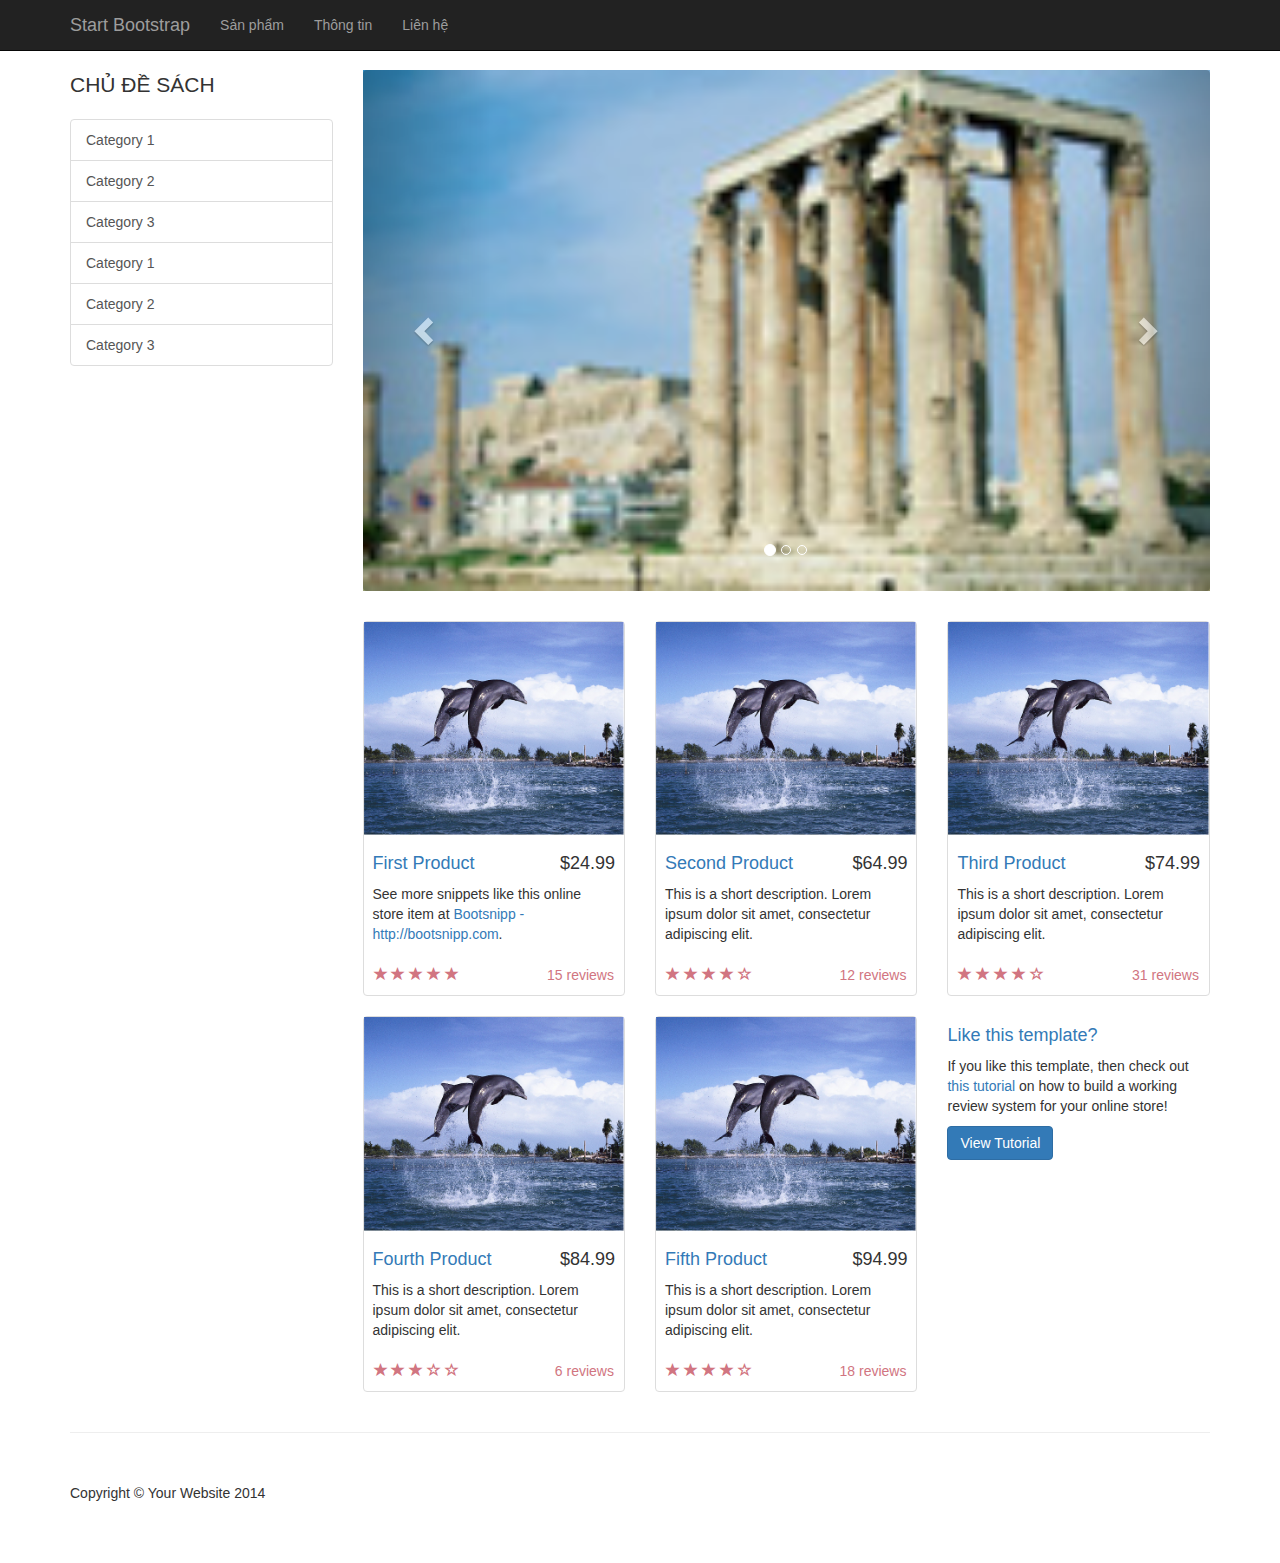
<file: web/Web/Layout_Book/Layout_Book/index.html>
﻿<!DOCTYPE html>
<html lang="en">

<head>

    <meta charset="utf-8">
    <meta http-equiv="X-UA-Compatible" content="IE=edge">
    <meta name="viewport" content="width=device-width, initial-scale=1">
    <meta name="description" content="">
    <meta name="author" content="">

    <title>Shop Homepage - Start Bootstrap Template</title>

    <!-- Bootstrap Core CSS -->
    <link href="css/bootstrap.min.css" rel="stylesheet">

    <!-- Custom CSS -->
    <link href="css/shop-homepage.css" rel="stylesheet">

    <!-- HTML5 Shim and Respond.js IE8 support of HTML5 elements and media queries -->
    <!-- WARNING: Respond.js doesn't work if you view the page via file:// -->
    <!--[if lt IE 9]>
        <script src="https://oss.maxcdn.com/libs/html5shiv/3.7.0/html5shiv.js"></script>
        <script src="https://oss.maxcdn.com/libs/respond.js/1.4.2/respond.min.js"></script>
    <![endif]-->

</head>

<body>

    <!-- Navigation -->
    <nav class="navbar navbar-inverse navbar-fixed-top" role="navigation">
        <div class="container">
            <!-- Brand and toggle get grouped for better mobile display -->
            <div class="navbar-header">
                <button type="button" class="navbar-toggle" data-toggle="collapse" data-target="#bs-example-navbar-collapse-1">
                    <span class="sr-only">Toggle navigation</span>
                    <span class="icon-bar"></span>
                    <span class="icon-bar"></span>
                    <span class="icon-bar"></span>
                </button>
                <a class="navbar-brand" href="#">Start Bootstrap</a>
            </div>
            <!-- Collect the nav links, forms, and other content for toggling -->
            <div class="collapse navbar-collapse" id="bs-example-navbar-collapse-1">
                <ul class="nav navbar-nav">
                    <li>
                        <a href="#">Sản phẩm</a>
                    </li>
                    <li>
                        <a href="#">Thông tin</a>
                    </li>
                    <li>
                        <a href="#">Liên hệ</a>
                    </li>
                </ul>
            </div>
            <!-- /.navbar-collapse -->
        </div>
        <!-- /.container -->
    </nav>

    <!-- Page Content -->
    <div class="container">

        <div class="row">

            <div class="col-md-3">
                <p class="lead">CHỦ ĐỀ SÁCH</p>
                <div class="list-group">
                    <a href="#" class="list-group-item">Category 1</a>
                    <a href="#" class="list-group-item">Category 2</a>
                    <a href="#" class="list-group-item">Category 3</a>
                    <a href="#" class="list-group-item">Category 1</a>
                    <a href="#" class="list-group-item">Category 2</a>
                    <a href="#" class="list-group-item">Category 3</a>
                </div>
            </div>

            <div class="col-md-9">

                <div class="row carousel-holder">

                    <div class="col-md-12">
                        <div id="carousel-example-generic" class="carousel slide" data-ride="carousel">
                            <ol class="carousel-indicators">
                                <li data-target="#carousel-example-generic" data-slide-to="0" class="active"></li>
                                <li data-target="#carousel-example-generic" data-slide-to="1"></li>
                                <li data-target="#carousel-example-generic" data-slide-to="2"></li>
                            </ol>
                            <div class="carousel-inner">
                                <div class="item active">
                                    <img class="slide-image" src="images/ancient-place.jpg" alt="">
                                </div>
                                <div class="item">
                                    <img class="slide-image" src="images/riverside-city.jpg" alt="">
                                </div>
                                <div class="item">
                                    <img class="slide-image" src="images/kayaks.jpg" alt="">
                                </div>
                            </div>
                            <a class="left carousel-control" href="#carousel-example-generic" data-slide="prev">
                                <span class="glyphicon glyphicon-chevron-left"></span>
                            </a>
                            <a class="right carousel-control" href="#carousel-example-generic" data-slide="next">
                                <span class="glyphicon glyphicon-chevron-right"></span>
                            </a>
                        </div>
                    </div>

                </div>

                <div class="row">

                    <div class="col-sm-4 col-lg-4 col-md-4">
                        <div class="thumbnail">
                            <img src="images/dolphins2.jpg" width="100">
                            <div class="caption">
                                <h4 class="pull-right">$24.99</h4>
                                <h4><a href="#">First Product</a>
                                </h4>
                                <p>See more snippets like this online store item at <a target="_blank" href="http://www.bootsnipp.com">Bootsnipp - http://bootsnipp.com</a>.</p>
                            </div>
                            <div class="ratings">
                                <p class="pull-right">15 reviews</p>
                                <p>
                                    <span class="glyphicon glyphicon-star"></span>
                                    <span class="glyphicon glyphicon-star"></span>
                                    <span class="glyphicon glyphicon-star"></span>
                                    <span class="glyphicon glyphicon-star"></span>
                                    <span class="glyphicon glyphicon-star"></span>
                                </p>
                            </div>
                        </div>
                    </div>

                    <div class="col-sm-4 col-lg-4 col-md-4">
                        <div class="thumbnail">
                            <img src="images/dolphins2.jpg" width="100">
                            <div class="caption">
                                <h4 class="pull-right">$64.99</h4>
                                <h4><a href="#">Second Product</a>
                                </h4>
                                <p>This is a short description. Lorem ipsum dolor sit amet, consectetur adipiscing elit.</p>
                            </div>
                            <div class="ratings">
                                <p class="pull-right">12 reviews</p>
                                <p>
                                    <span class="glyphicon glyphicon-star"></span>
                                    <span class="glyphicon glyphicon-star"></span>
                                    <span class="glyphicon glyphicon-star"></span>
                                    <span class="glyphicon glyphicon-star"></span>
                                    <span class="glyphicon glyphicon-star-empty"></span>
                                </p>
                            </div>
                        </div>
                    </div>

                    <div class="col-sm-4 col-lg-4 col-md-4">
                        <div class="thumbnail">
                            <img src="images/dolphins2.jpg" width="100">
                            <div class="caption">
                                <h4 class="pull-right">$74.99</h4>
                                <h4><a href="#">Third Product</a>
                                </h4>
                                <p>This is a short description. Lorem ipsum dolor sit amet, consectetur adipiscing elit.</p>
                            </div>
                            <div class="ratings">
                                <p class="pull-right">31 reviews</p>
                                <p>
                                    <span class="glyphicon glyphicon-star"></span>
                                    <span class="glyphicon glyphicon-star"></span>
                                    <span class="glyphicon glyphicon-star"></span>
                                    <span class="glyphicon glyphicon-star"></span>
                                    <span class="glyphicon glyphicon-star-empty"></span>
                                </p>
                            </div>
                        </div>
                    </div>

                    <div class="col-sm-4 col-lg-4 col-md-4">
                        <div class="thumbnail">
                            <img src="images/dolphins2.jpg" width="100">
                            <div class="caption">
                                <h4 class="pull-right">$84.99</h4>
                                <h4><a href="#">Fourth Product</a>
                                </h4>
                                <p>This is a short description. Lorem ipsum dolor sit amet, consectetur adipiscing elit.</p>
                            </div>
                            <div class="ratings">
                                <p class="pull-right">6 reviews</p>
                                <p>
                                    <span class="glyphicon glyphicon-star"></span>
                                    <span class="glyphicon glyphicon-star"></span>
                                    <span class="glyphicon glyphicon-star"></span>
                                    <span class="glyphicon glyphicon-star-empty"></span>
                                    <span class="glyphicon glyphicon-star-empty"></span>
                                </p>
                            </div>
                        </div>
                    </div>

                    <div class="col-sm-4 col-lg-4 col-md-4">
                        <div class="thumbnail">
                            <img src="images/dolphins2.jpg" width="100">
                            <div class="caption">
                                <h4 class="pull-right">$94.99</h4>
                                <h4><a href="#">Fifth Product</a>
                                </h4>
                                <p>This is a short description. Lorem ipsum dolor sit amet, consectetur adipiscing elit.</p>
                            </div>
                            <div class="ratings">
                                <p class="pull-right">18 reviews</p>
                                <p>
                                    <span class="glyphicon glyphicon-star"></span>
                                    <span class="glyphicon glyphicon-star"></span>
                                    <span class="glyphicon glyphicon-star"></span>
                                    <span class="glyphicon glyphicon-star"></span>
                                    <span class="glyphicon glyphicon-star-empty"></span>
                                </p>
                            </div>
                        </div>
                    </div>

                    <div class="col-sm-4 col-lg-4 col-md-4">
                        <h4><a href="#">Like this template?</a>
                        </h4>
                        <p>If you like this template, then check out <a target="_blank" href="http://maxoffsky.com/code-blog/laravel-shop-tutorial-1-building-a-review-system/">this tutorial</a> on how to build a working review system for your online store!</p>
                        <a class="btn btn-primary" target="_blank" href="http://maxoffsky.com/code-blog/laravel-shop-tutorial-1-building-a-review-system/">View Tutorial</a>
                    </div>

                </div>

            </div>

        </div>

    </div>
    <!-- /.container -->

    <div class="container">

        <hr>

        <!-- Footer -->
        <footer>
            <div class="row">
                <div class="col-lg-12">
                    <p>Copyright &copy; Your Website 2014</p>
                </div>
            </div>
        </footer>

    </div>
    <!-- /.container -->

    <!-- jQuery -->
    <script src="js/jquery.js"></script>

    <!-- Bootstrap Core JavaScript -->
    <script src="js/bootstrap.min.js"></script>

</body>

</html>
</file>
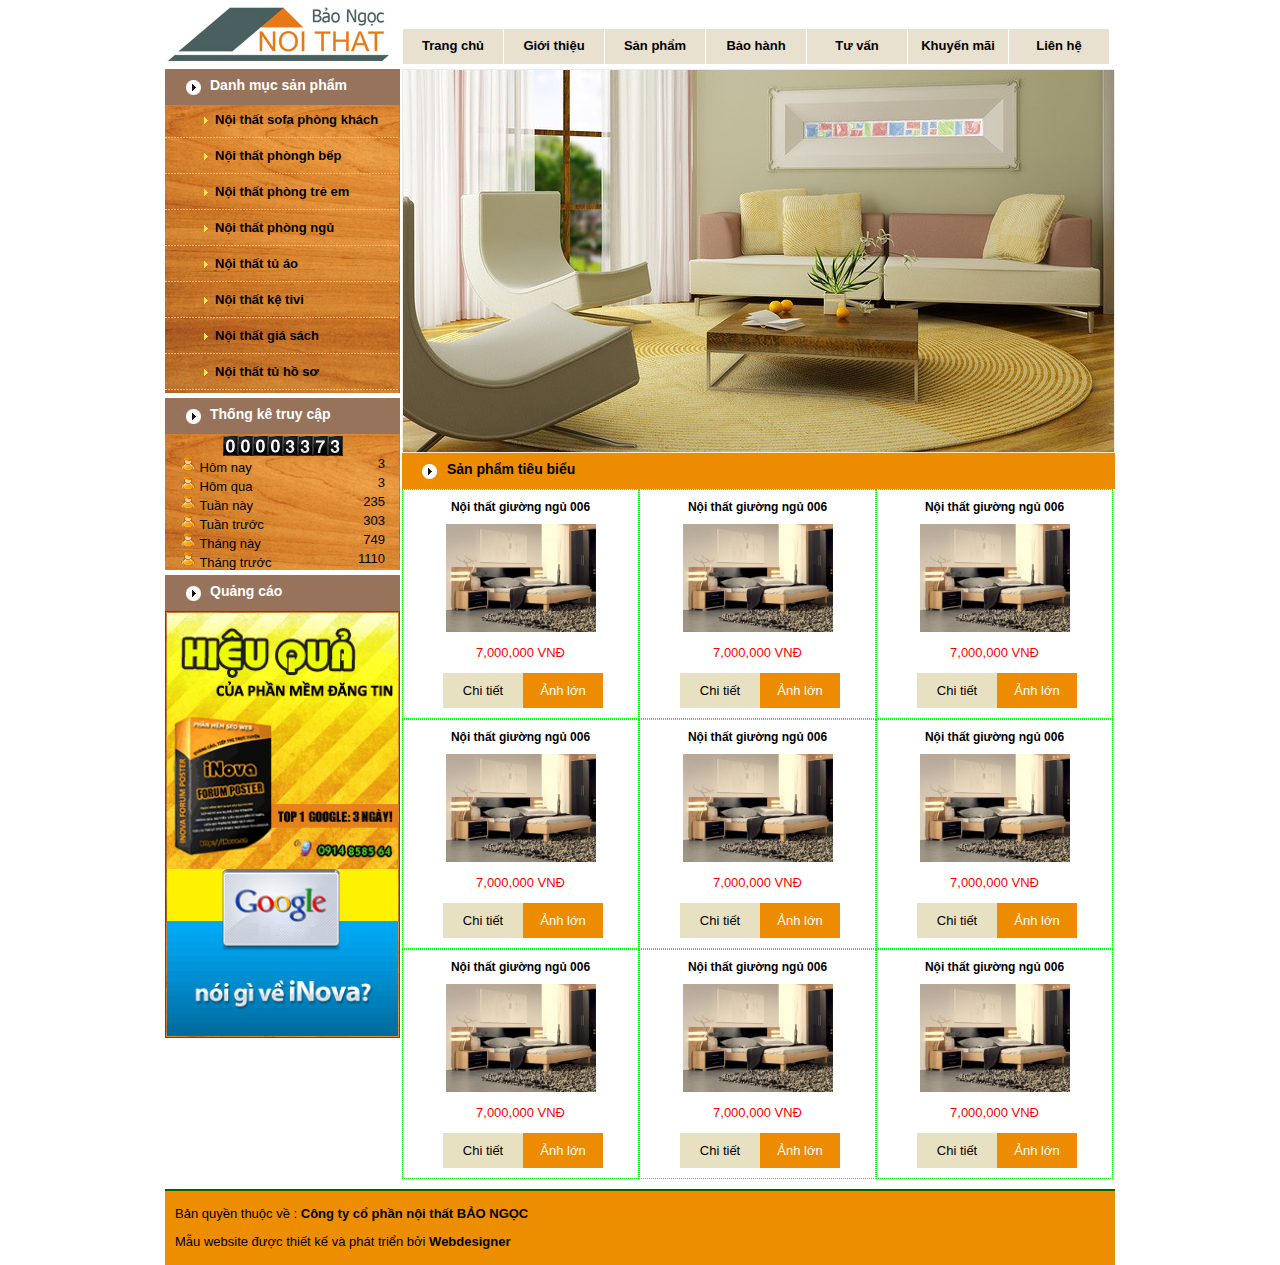
<file: web/ThietkeLayoutWeb/ThietkeLayoutWeb/Web Noithat/Web Noithat(GV)/index.html>
<!DOCTYPE html PUBLIC "-//W3C//DTD XHTML 1.0 Transitional//EN" "http://www.w3.org/TR/xhtml1/DTD/xhtml1-transitional.dtd">
<html xmlns="http://www.w3.org/1999/xhtml">
<head>
<meta http-equiv="Content-Type" content="text/html; charset=utf-8" />
<title>Untitled Document</title>
<link rel="stylesheet" type="text/css" href="style.css" />
</head>

<body>
	<div id="container">
    	<div id="banner">
        	<div id="logo">
            	<img src="images/logo.jpg" />
            </div>
            <div id="menutop">
            	<a href="#">Trang chủ</a>	
				<a href="#">Giới thiệu</a> 	
				<a href="#">Sản phẩm</a>
                <a href="#">Bảo hành</a>    
				<a href="#">Tư vấn</a>      
				<a href="#">Khuyến mãi</a> 
				<a href="#">Liên hệ</a>
            </div>
        </div><!--Het banner-->
        <div id="content">
        	<div id="left">
            	<div class="module">
                	<h3>Danh mục sản phẩm</h3>
                    <a href="#">Nội thất sofa phòng khách</a>
                    <a href="#">Nội thất phòngh bếp</a>
                    <a href="#">Nội thất phòng trẻ em</a>
                    <a href="#">Nội thất phòng ngủ</a>
                    <a href="#">Nội thất tủ áo</a>
                    <a href="#">Nội thất kệ tivi</a>
                    <a href="#">Nội thất giá sách</a>
                    <a href="#">Nội thất tủ hồ sơ</a>
                </div>
                <div class="module">
                	<h3>Thống kê truy cập</h3>
                    <div class="StatisticImg">
                    	<img src="images/0.png"/><img src="images/0.png"/><img src="images/0.png"/><img src="images/0.png"/><img src="images/3.png"/><img src="images/3.png"/><img src="images/7.png"/><img src="images/3.png"/>
                    </div>
                    <div class="StatisticContent">
                    	<div class="leftAlign"><img src="images/vlweek.png"/> Hôm nay</div>
                        <div class="rightAlign">3</div>
                        <div class="leftAlign"><img src="images/vlweek.png"/> Hôm qua</div>
                        <div class="rightAlign">3</div>
                        <div class="leftAlign"><img src="images/vlweek.png"/> Tuần này</div>
                        <div class="rightAlign">235</div>
                        <div class="leftAlign"><img src="images/vlweek.png"/> Tuần trước</div>
                        <div class="rightAlign">303</div>
                        <div class="leftAlign"><img src="images/vlweek.png"/> Tháng này</div>
                        <div class="rightAlign">749</div>
                        <div class="leftAlign"><img src="images/vlweek.png"/> Tháng trước</div>
                        <div class="rightAlign">1110</div>
                    </div>
                    <div class="clear"></div>
                </div>
                <div class="module">
                	<h3>Quảng cáo</h3>
                    <div class="ads">
                    	<img src="images/hieu-qua.gif"/>
                        <img src="images/google-noi-ve-inova.gif"/>
                    </div>
                </div>
            </div><!--Het Left-->
            <div id="right">
            	<div id="slideshow">
                	<img src="images/slide7_713_384.jpg" />
                </div>
                <div id="products">
                	<h3 class="header">Sản phẩm tiêu biểu</h3>
                    <div class="item">
                    	<h3 class="productName">Nội thất giường ngủ 006</h3>
                        <img class="productImg" src="images/show_image_in_imgtag.jpeg" width="150" />
                        <p class="productPrice">7,000,000 VNĐ</p>
                        <a class="productDetail" href="#">Chi tiết</a>
                        <a class="productBigImg" href="#">Ảnh lớn</a>
                    </div>
                    <div class="item">
                    	<h3 class="productName">Nội thất giường ngủ 006</h3>
                        <img class="productImg" src="images/show_image_in_imgtag.jpeg" width="150" />
                        <p class="productPrice">7,000,000 VNĐ</p>
                        <a class="productDetail" href="#">Chi tiết</a>
                        <a class="productBigImg" href="#">Ảnh lớn</a>
                    </div>
                    <div class="item">
                    	<h3 class="productName">Nội thất giường ngủ 006</h3>
                        <img class="productImg" src="images/show_image_in_imgtag.jpeg" width="150" />
                        <p class="productPrice">7,000,000 VNĐ</p>
                        <a class="productDetail" href="#">Chi tiết</a>
                        <a class="productBigImg" href="#">Ảnh lớn</a>
                    </div>
                    <div class="item">
                    	<h3 class="productName">Nội thất giường ngủ 006</h3>
                        <img class="productImg" src="images/show_image_in_imgtag.jpeg" width="150" />
                        <p class="productPrice">7,000,000 VNĐ</p>
                        <a class="productDetail" href="#">Chi tiết</a>
                        <a class="productBigImg" href="#">Ảnh lớn</a>
                    </div>
                    <div class="item">
                    	<h3 class="productName">Nội thất giường ngủ 006</h3>
                        <img class="productImg" src="images/show_image_in_imgtag.jpeg" width="150" />
                        <p class="productPrice">7,000,000 VNĐ</p>
                        <a class="productDetail" href="#">Chi tiết</a>
                        <a class="productBigImg" href="#">Ảnh lớn</a>
                    </div>
                    <div class="item">
                    	<h3 class="productName">Nội thất giường ngủ 006</h3>
                        <img class="productImg" src="images/show_image_in_imgtag.jpeg" width="150" />
                        <p class="productPrice">7,000,000 VNĐ</p>
                        <a class="productDetail" href="#">Chi tiết</a>
                        <a class="productBigImg" href="#">Ảnh lớn</a>
                    </div>
                    <div class="item">
                    	<h3 class="productName">Nội thất giường ngủ 006</h3>
                        <img class="productImg" src="images/show_image_in_imgtag.jpeg" width="150" />
                        <p class="productPrice">7,000,000 VNĐ</p>
                        <a class="productDetail" href="#">Chi tiết</a>
                        <a class="productBigImg" href="#">Ảnh lớn</a>
                    </div>
                    <div class="item">
                    	<h3 class="productName">Nội thất giường ngủ 006</h3>
                        <img class="productImg" src="images/show_image_in_imgtag.jpeg" width="150" />
                        <p class="productPrice">7,000,000 VNĐ</p>
                        <a class="productDetail" href="#">Chi tiết</a>
                        <a class="productBigImg" href="#">Ảnh lớn</a>
                    </div>
                    <div class="item">
                    	<h3 class="productName">Nội thất giường ngủ 006</h3>
                        <img class="productImg" src="images/show_image_in_imgtag.jpeg" width="150" />
                        <p class="productPrice">7,000,000 VNĐ</p>
                        <a class="productDetail" href="#">Chi tiết</a>
                        <a class="productBigImg" href="#">Ảnh lớn</a>
                    </div>
                </div>
            </div><!--Het right-->
			
            <div class="clear"></div>
        </div><!--Het Content-->
        <div id="footer">
        	<p>Bản quyền thuộc về : <b>Công ty cổ phần nội thất BẢO NGỌC</b></p>
            <p>Mẫu website được thiết kế và phát triển bởi <b><a href="http://www.thayphet.net"> Webdesigner </a></b></p>
        </div><!--Footer-->
    </div><!--Het Contener-->
</body>
</html>
</file>
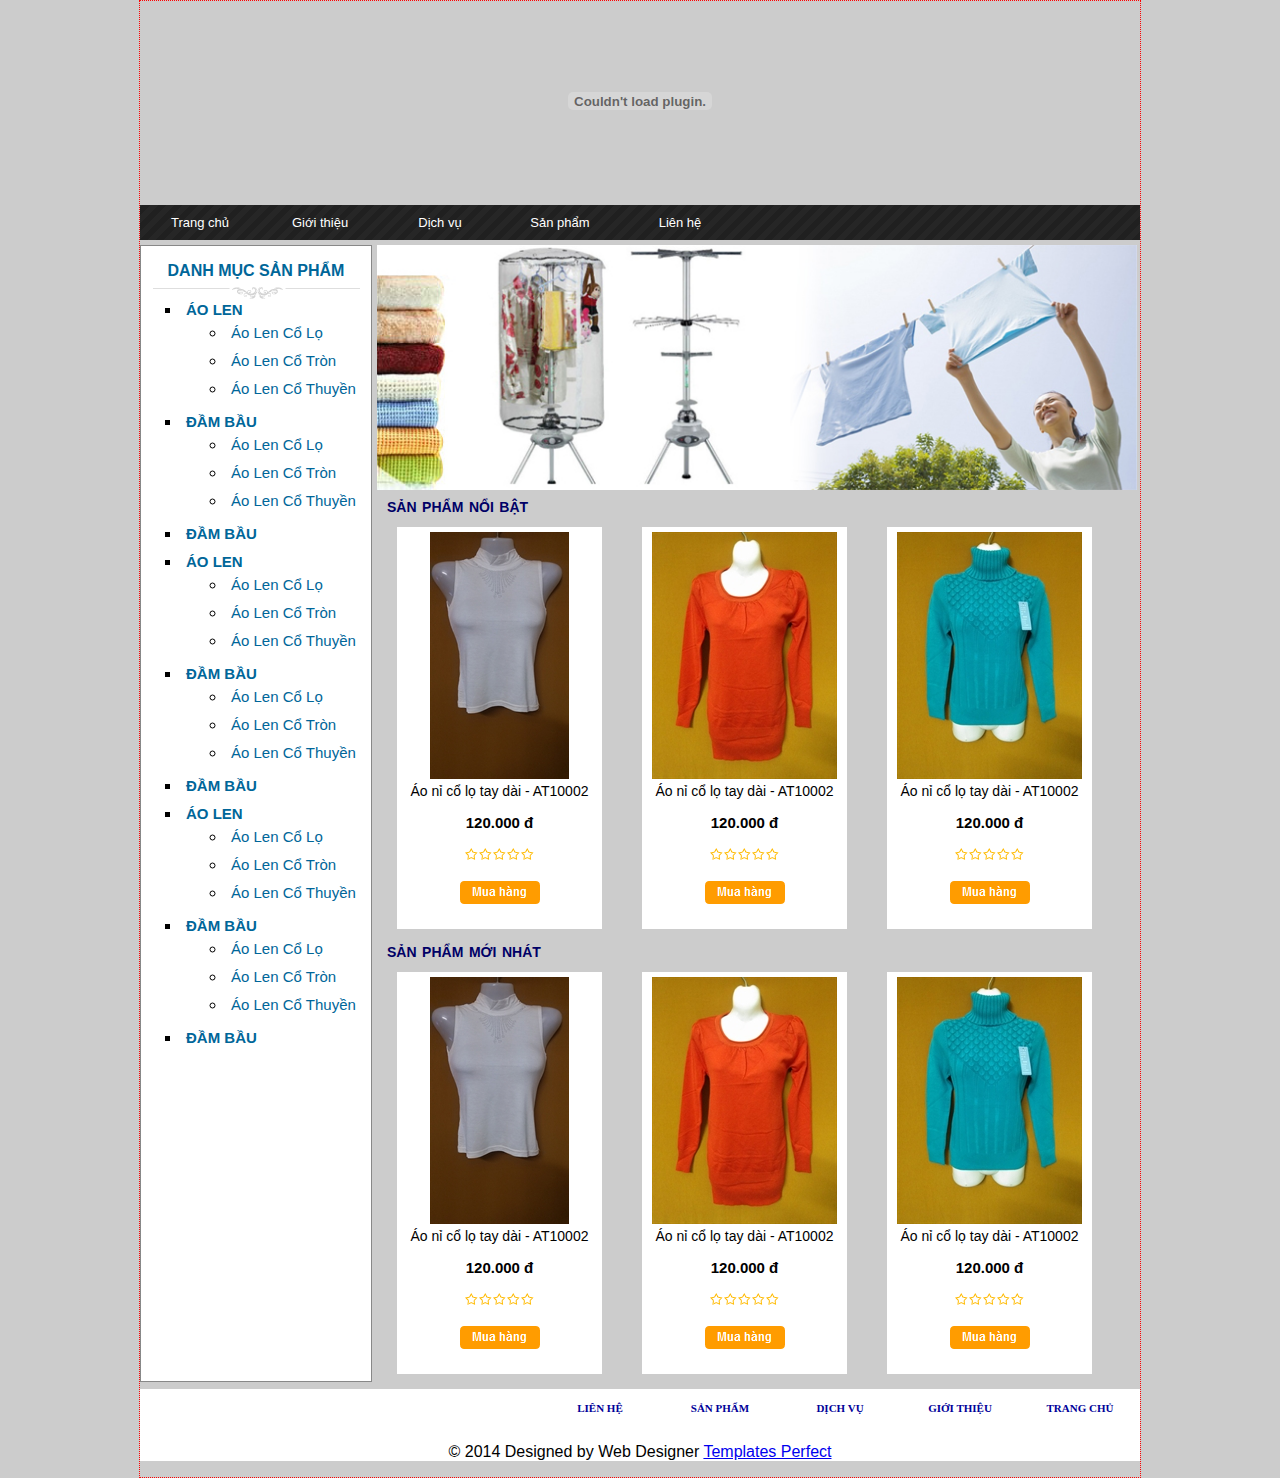
<file: web/ThietkeLayoutWeb/ThietkeLayoutWeb/WebDambau/ShopDambau(GV)/index.html>
﻿<!DOCTYPE html>
<html>
<head>
	<title>Web Mẫu</title>
	<meta charset="UTF-8">
	<link rel="stylesheet" type="text/css" href="css/style.css">	
</head>
<body>
<div class="main">
	<div class="banner">
		<object width="1000" height="200" data="img/banner.swf">    </object>
	</div>
	<div class="menu">
		<a href="#">Trang chủ</a>
		<a href="#">Giới thiệu</a>
	    <a href="#">Dịch vụ</a>
	    <a href="#">Sản phẩm</a>
    	<a href="#">Liên hệ</a>
	</div>
	<div class="clear"></div>
	<div class="trai">
			<h3>danh mục sản phẩm</h3>
			<ul>
				<li><a href="#">áo len</a>
					<ul>
						<li><a href="#">áo len cổ lọ</a></li>
						<li><a href="#">áo len cổ tròn</a></li>
						<li><a href="#">áo len cổ thuyền</a></li>
					</ul>
				</li>
				<li><a href="#">đầm bầu</a>
					<ul>
						<li><a href="#">áo len cổ lọ</a></li>
						<li><a href="#">áo len cổ tròn</a></li>
						<li><a href="#">áo len cổ thuyền</a></li>
					</ul>
				</li>			
				<li><a href="#">đầm bầu</a></li>
								<li><a href="#">áo len</a>
					<ul>
						<li><a href="#">áo len cổ lọ</a></li>
						<li><a href="#">áo len cổ tròn</a></li>
						<li><a href="#">áo len cổ thuyền</a></li>
					</ul>
				</li>
				<li><a href="#">đầm bầu</a>
					<ul>
						<li><a href="#">áo len cổ lọ</a></li>
						<li><a href="#">áo len cổ tròn</a></li>
						<li><a href="#">áo len cổ thuyền</a></li>
					</ul>
				</li>			
				<li><a href="#">đầm bầu</a></li>
								<li><a href="#">áo len</a>
					<ul>
						<li><a href="#">áo len cổ lọ</a></li>
						<li><a href="#">áo len cổ tròn</a></li>
						<li><a href="#">áo len cổ thuyền</a></li>
					</ul>
				</li>
				<li><a href="#">đầm bầu</a>
					<ul>
						<li><a href="#">áo len cổ lọ</a></li>
						<li><a href="#">áo len cổ tròn</a></li>
						<li><a href="#">áo len cổ thuyền</a></li>
					</ul>
				</li>			
				<li><a href="#">đầm bầu</a></li>
			</ul>
	</div>
			
	<div class="phai">
		<div class="slide"> <img src="img/slide.jpg" width="760"></div>
		<div class="sanpham">
			<h1>sản phẩm nổi bật</h1>
			<div class="box-san-pham">
				<img src="img/sp1.jpg">
				<p class="ten-san-pham">Áo nỉ cổ lọ tay dài - AT10002</p>
				<p class="gia">120.000 đ</p>
				<p><img src="img/sao.png"></p>
				<p><img src="img/mua.png"></p>
			</div>
			<div class="box-san-pham">
				<img src="img/sp2.jpg">
				<p class="ten-san-pham">Áo nỉ cổ lọ tay dài - AT10002</p>
				<p class="gia">120.000 đ</p>
				<p><img src="img/sao.png"></p>
				<p><img src="img/mua.png"></p>
			</div>
			<div class="box-san-pham">
				<img src="img/sp3.jpg">
				<p class="ten-san-pham">Áo nỉ cổ lọ tay dài - AT10002</p>
				<p class="gia">120.000 đ</p>
				<p><img src="img/sao.png"></p>
				<p><img src="img/mua.png"></p>
			</div>
		</div><!-- het san pham noi bat -->			
		<div class="sanpham">
				<h1>sản phẩm mới nhát</h1>
				<div class="box-san-pham">
					<img src="img/sp1.jpg">
					<p class="ten-san-pham">Áo nỉ cổ lọ tay dài - AT10002</p>
					<p class="gia">120.000 đ</p>
					<p><img src="img/sao.png"></p>
					<p><img src="img/mua.png"></p>
				</div>
				<div class="box-san-pham">
					<img src="img/sp2.jpg">
					<p class="ten-san-pham">Áo nỉ cổ lọ tay dài - AT10002</p>
					<p class="gia">120.000 đ</p>
					<p><img src="img/sao.png"></p>
					<p><img src="img/mua.png"></p>
				</div>
				<div class="box-san-pham">
					<img src="img/sp3.jpg">
					<p class="ten-san-pham">Áo nỉ cổ lọ tay dài - AT10002</p>
					<p class="gia">120.000 đ</p>
					<p><img src="img/sao.png"></p>
					<p><img src="img/mua.png"></p>
				</div>
			</div><!-- het san pham moi-->
	</div><!--  phai -->
	<div class="clear"></div>
  	<div class="footer">
		<div class="menuduoi">
			<a href="#">Trang chủ</a>
			<a href="#">Giới thiệu</a>
			<a href="#">Dịch vụ</a>
			<a href="#">Sản phẩm</a>
			<a href="#">Liên hệ</a>
		</div>
			<p align="center"> &copy; 2014  Designed by Web Designer  <a href="http://www.thayphet.net/" target="_blank">Templates Perfect</a></p>
	</div>

</body>
</html>
</file>
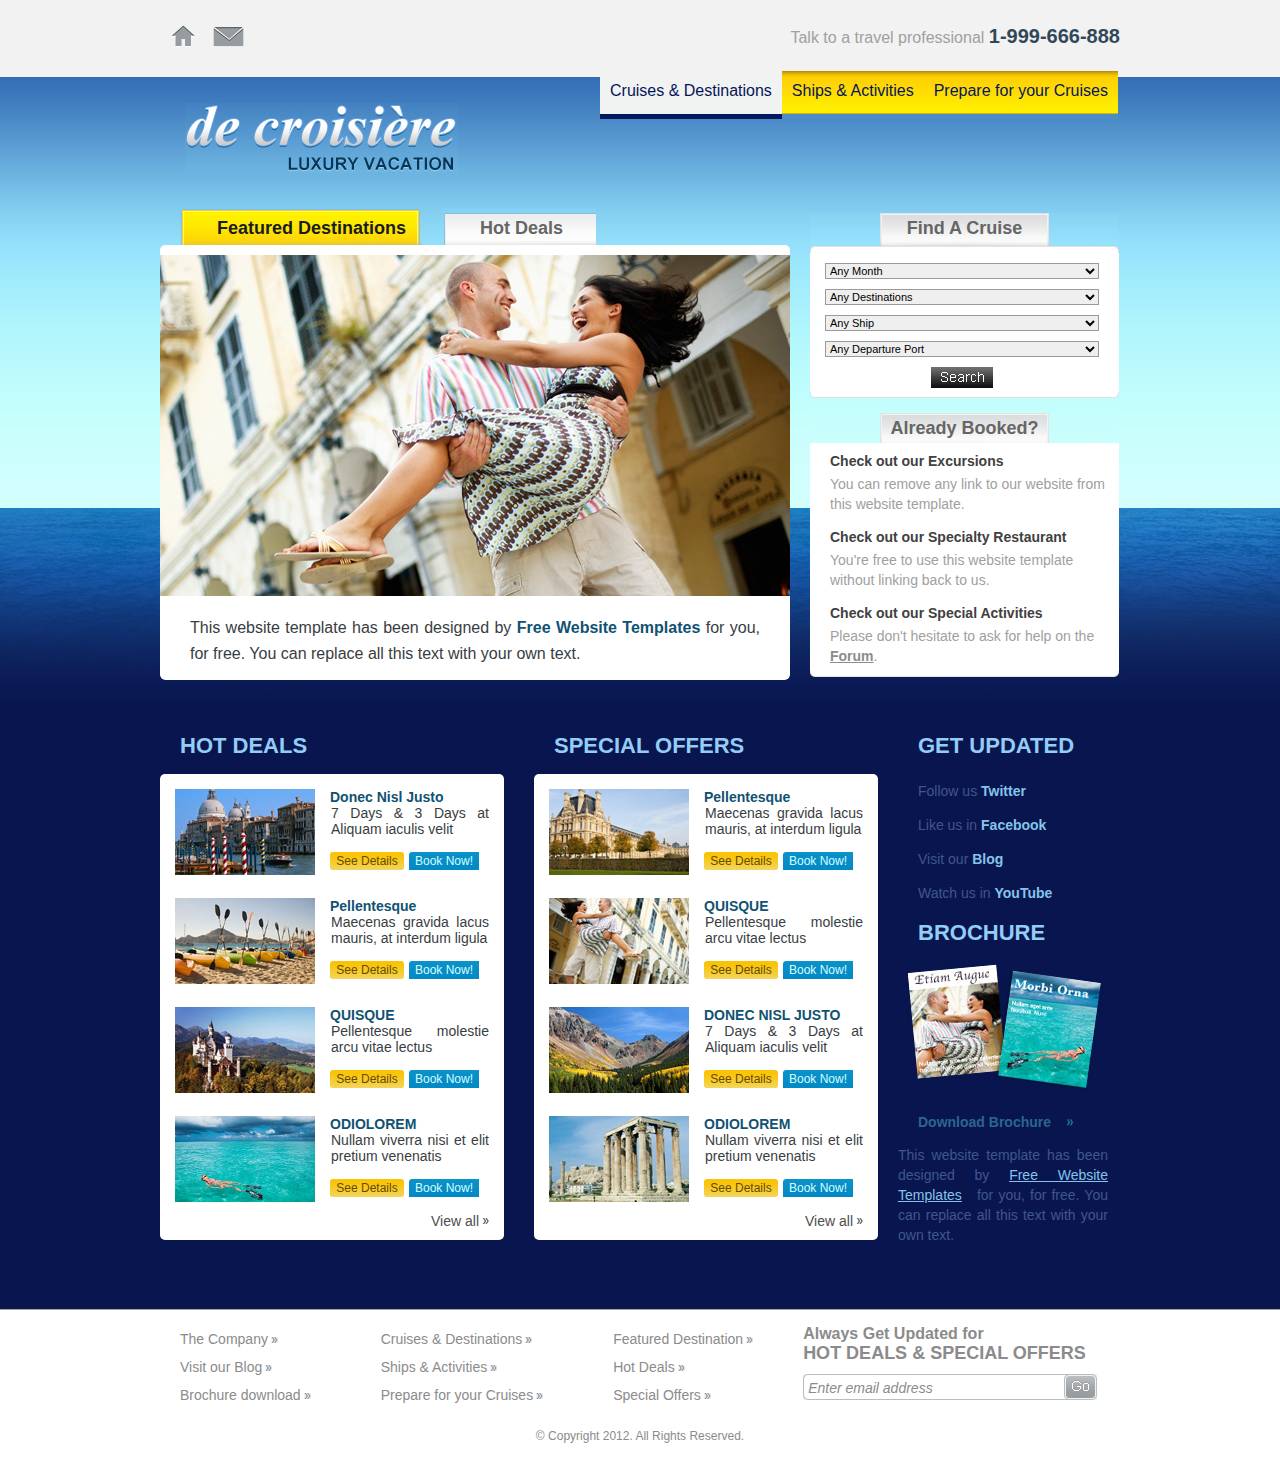
<file: web/Web/LayoutWebBootstrap/Layout/cruisevacationtemplate/index.html>
<!DOCTYPE html>
<!-- Website template by freewebsitetemplates.com -->
<html>
	<head>
		<meta http-equiv="Content-Type" content="text/html; charset=utf-8"/>
		<title>Cruise Vacation</title>
		<link rel="stylesheet" href="css/style.css" type="text/css" />
	</head>
	<body>
		<div id="header">
			<ul id="navigation">
				<li>
					<a href="index.html" id="home">Home</a>
				</li>
				<li>
					<a href="#" id="email">Email</a>
				</li>
			</ul>
			<p>Talk to a travel professional <span>1-999-666-888</span></p>
			<a href="index.html" id="logo"><img src="images/logo.jpg" alt="logo"/></a>
			<ul class="navigation">
				<li class="selected first">
					<a href="destinations.html">Cruises &amp; Destinations</a>
				</li>
				<li>
					<a href="ships.html">Ships &amp; Activities</a>
				</li>
				<li>
					<a href="cruises.html">Prepare for your Cruises</a>
				</li>
			</ul>
		    <div id="featured">
				<div class="first">
					<ul>
						<li class="selected first">
							<a href="featured.html">Featured Destinations</a>
							<div>
								<a href="featured.html"><img src="images/couples.jpg" alt=""/></a>
								<p>This website template has been designed by <a href="http://www.freewebsitetemplates.com/">Free Website Templates</a> for you, for free. You can replace all this text with your own text.</p>
							</div>
						</li>
						<li>
							<a href="deals.html">Hot Deals</a>
							<div>
								<a href="deals.html"><img src="images/riverside.jpg" alt=""/></a>
								<p>You can remove any link to our website from this website template, you're free to use this website template without linking back to us.</p>
							</div>
						</li>
						<li>
							<a href="offers.html">Special Offers</a>
							<div>
								<a href="offers.html"><img src="images/mountains.jpg" alt=""/></a>
								<p>If you're having problems editing this website template, then don't hesitate to ask for help on the <a href="http://www.freewebsitetemplates.com/forum/">Forum</a>.</p>
							</div>
						</li>
					</ul>
				</div>
				<div>
					<h3>Find A Cruise</h3>
					<form action="">
						<select name="" id="">
							<option value="month">Any Month</option>
						</select>
						<select name="" id="">
							<option value="destinations">Any Destinations</option>
						</select>
						<select name="" id="">
							<option value="ship">Any Ship</option>
						</select>
						<select name="" id="">
							<option value="port">Any Departure Port</option>
						</select>
						<input type="submit" value=""/>
					</form>
					<div>
						<h3>Already Booked?</h3>
						<ul>
							<li>
								<a href="excursions.html">Check out our Excursions</a>
								<p>You can remove any link to our website from this website template.</p>
							</li>
							<li>
								<a href="restaurant.html">Check out our Specialty Restaurant</a>
								<p>You're free to use this website template without linking back to us.</p>
							</li>
							<li>
								<a href="activities.html">Check out our Special Activities</a>
								<p>Please don't hesitate to ask for help on the <a href="http://www.freewebsitetemplates.com/forum/">Forum</a>.</p>
							</li>
						</ul>
					</div>
				</div>
			</div>
		</div> 
		<div id="content">
			<div>
				<div class="first">
					<h2>Hot Deals</h2>
					<ul>
						<li>
							<a href="deals.html"><img src="images/riverside-city.jpg" alt=""/></a>
							<span><a href="deals.html">Donec Nisl Justo</a></span>
							<p>7 Days &amp; 3 Days at Aliquam iaculis velit</p>
							<a href="deals.html" class="details">See Details</a>
							<a href="deals.html" class="book">Book Now!</a>
						</li>
						<li>
							<a href="deals.html"><img src="images/kayaks.jpg" alt=""/></a>
							<span><a href="deals.html">Pellentesque</a></span>
							<p>Maecenas gravida lacus mauris, at interdum ligula</p>
							<a href="deals.html" class="details">See Details</a>							
							<a href="deals.html" class="book">Book Now!</a>
						</li>
						<li>
							<a href="deals.html"><img src="images/castle.jpg" alt=""/></a>
							<span><a href="deals.html">QUISQUE</a></span>
							<p>Pellentesque molestie arcu vitae lectus</p>
							<a href="deals.html" class="details">See Details</a>							
							<a href="deals.html" class="book">Book Now!</a>
						</li>
						<li>
							<a href="deals.html"><img src="images/girl-swimming.jpg" alt=""/></a>
							<span><a href="deals.html">ODIOLOREM</a></span>
							<p>Nullam viverra nisi et elit pretium venenatis</p>
							<a href="deals.html" class="details">See Details</a>							
							<a href="deals.html" class="book">Book Now!</a>
						</li>
					</ul>
					<a href="deals.html">View all</a>
				</div>
				<div>
					<h2>Special Offers</h2>
					<ul>
						<li>
							<a href="offers.html"><img src="images/palace.jpg" alt=""/></a>
							<span><a href="offers.html">Pellentesque</a></span>
							<p>Maecenas gravida lacus mauris, at interdum ligula</p>
							<a href="offers.html" class="details">See Details</a>							
							<a href="offers.html" class="book">Book Now!</a>
						</li>
						<li>
							<a href="offers.html"><img src="images/couples2.jpg" alt=""/></a>
							<span><a href="offers.html">QUISQUE</a></span>
							<p>Pellentesque molestie arcu vitae lectus</p>
							<a href="offers.html" class="details">See Details</a>							
							<a href="offers.html" class="book">Book Now!</a>
						</li>
						<li>
							<a href="offers.html"><img src="images/mountain-view.jpg" alt=""/></a>
							<span><a href="offers.html">DONEC NISL JUSTO</a></span>
							<p>7 Days &amp; 3 Days at Aliquam iaculis velit</p>
							<a href="offers.html" class="details">See Details</a>							
							<a href="offers.html" class="book">Book Now!</a>
						</li>
						<li>
							<a href="offers.html"><img src="images/ancient-place.jpg" alt=""/></a>
							<span><a href="offers.html">ODIOLOREM</a></span>
							<p>Nullam viverra nisi et elit pretium venenatis</p>
							<a href="offers.html" class="details">See Details</a>							
							<a href="offers.html" class="book">Book Now!</a>
						</li>
					</ul>
					<a href="offers.html">View all</a>
				</div>
				<div id="news">
					<h2>Get Updated</h2>
					<a href="http://twitter.com/fwtemplates">Follow us <font>Twitter</font></a>
					<a href="http://facebook.com/freewebsitetemplates">Like us in <font>Facebook</font></a>
					<a href="#">Visit our <font>Blog</font></a>
					<a href="http://www.youtube.com/fwtemplates">Watch us in <font>YouTube</font></a>
					
					<div>
						<h3>Brochure</h3>
						<a href="#" id="download"><img src="images/brochure.jpg" alt=""/></a>
						<a href="#">Download Brochure</a>
						<p>This website template has been designed by <a href="http://www.freewebsitetemplates.com/">Free Website Templates</a> for you, for free. You can replace all this text with your own text.</p>
					</div>
				</div>	
			</div>
		</div>
		<div id="footer">
			<div>
				<ul>
					<li><a href="about.html">The Company</a></li>
					<li><a href="blog.html">Visit our Blog</a></li>
					<li><a href="#">Brochure download</a></li>
				</ul>
				<ul>
					<li><a href="destinations.html">Cruises &amp; Destinations</a></li>
					<li><a href="ships.html">Ships &amp; Activities</a></li>
					<li><a href="cruises.html">Prepare for your Cruises</a></li>
				</ul>
				<ul>
					<li><a href="featured.html">Featured Destination</a></li>
					<li><a href="deals.html">Hot Deals</a></li>
					<li><a href="offers.html">Special Offers</a></li>
				</ul>
				<form action="">
					<span>Always Get Updated for</span>
					<h2>Hot Deals &amp; Special Offers</h2>
					<input type="text" value="Enter email address" id="email" onblur="this.value=!this.value?'Enter email address':this.value;" onfocus="this.select()" onclick="this.value='';" />
					<input type="submit" id="submit" value=""/>
				</form>
				<p>&#169; Copyright 2012. All Rights Reserved.</p>
			</div>
		</div>
	</body>
</html>
</file>
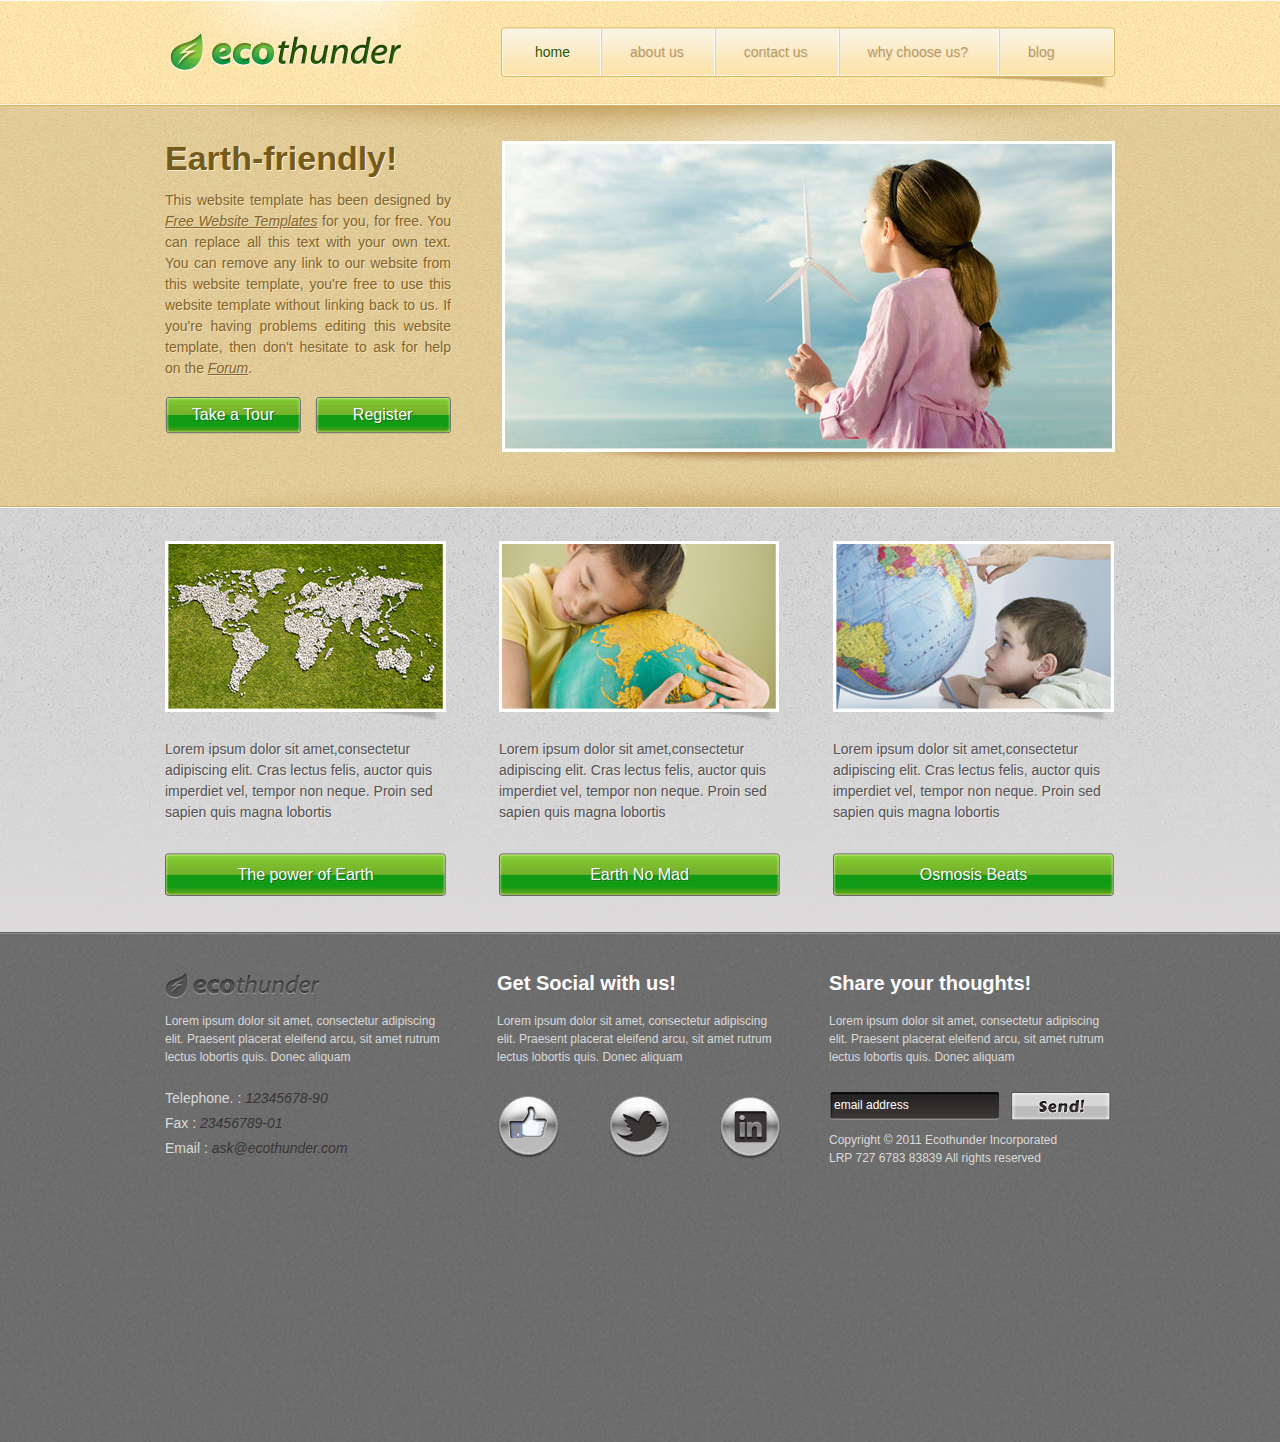
<file: web/Web/LayoutWebBootstrap/Layout/ecologicalwebsitetemplate/index.html>
<!DOCTYPE html>
<!-- Website template by freewebsitetemplates.com -->
<html>
<head>
	<meta charset="UTF-8" />
	<title>Ecothunder Website Template</title>
	<link rel="stylesheet" type="text/css" href="css/style.css" />
	<!--[if IE 9]>
		<link rel="stylesheet" type="text/css" href="css/ie9.css" />
	<![endif]-->
	<!--[if IE 8]>
		<link rel="stylesheet" type="text/css" href="css/ie8.css" />
	<![endif]-->
	<!--[if IE 7]>
		<link rel="stylesheet" type="text/css" href="css/ie7.css" />
	<![endif]-->
</head>
<body>
	<div id="header">
		<div>
			<div id="logo">
				<a href="index.html"><img src="images/logo.jpg" alt="Logo" /></a>
			</div>
			<div id="navigation">
				<div>
					<ul>
						<li class="current"><a href="index.html">Home</a></li>
						<li><a href="about.html">About us</a></li>
						<li><a href="contact.html">Contact Us</a></li>
						<li><a href="whychoose.html">Why Choose Us?</a></li>
						<li><a href="blog.html">Blog</a></li>
					</ul>
				</div>
			</div>
		</div>
	</div>
	<div id="content">
		<div id="section">
			<div>
				<h1>Earth-friendly!</h1>
				<p>This website template has been designed by <a href="http://www.freewebsitetemplates.com/">Free Website Templates</a> for you, for free. You can replace all this text with your own text. You can remove any link to our website from this website template, you're free to use this website template without linking back to us. If you're having problems editing this website template, then don't hesitate to ask for help on the <a href="http://www.freewebsitetemplates.com/forum/">Forum</a>.</p>
				<span>
					<a class="first" href="index.html">Take a Tour</a>
					<a href="register.html">Register</a>
				</span>
			</div>
			<div id="figure">
				<a href="index.html"><img src="images/little-girl-blowing-wind-mill.jpg" alt="Image" /></a>
				<span></span>
			</div>
			<span class="background"></span>
		</div>
		<div id="featured">
			<ul>
				<li class="first">
					<a href="powerearth.html"><img src="images/map-in-grass.jpg" alt="Image" /></a>
					<span></span>
					<p>Lorem ipsum dolor sit amet,consectetur adipiscing elit. Cras lectus felis, auctor quis imperdiet vel, tempor non neque. Proin sed sapien quis magna lobortis</p>
					<a class="link" href="powerearth.html">The power of Earth</a>
				</li>
				<li>
					<a href="earthmad.html"><img src="images/little-girl-hugging-the-globe.jpg" alt="Image" /></a>
					<span></span>
					<p>Lorem ipsum dolor sit amet,consectetur adipiscing elit. Cras lectus felis, auctor quis imperdiet vel, tempor non neque. Proin sed sapien quis magna lobortis</p>
					<a class="link" href="earthmad.html">Earth No Mad</a>
				</li>
				<li>
					<a href="osmosisbeats.html"><img src="images/pointing-area-in-globe.jpg" alt="Image" /></a>
					<span></span>
					<p>Lorem ipsum dolor sit amet,consectetur adipiscing elit. Cras lectus felis, auctor quis imperdiet vel, tempor non neque. Proin sed sapien quis magna lobortis</p>
					<a class="link" href="osmosisbeats.html">Osmosis Beats</a>
				</li>
			</ul>
		</div>
	</div>
	<div id="footer">
		<div>
			<div class="first">
				<h3><a href="index.html">Ecothunder</a></h3>
				<p>Lorem ipsum dolor sit amet, consectetur adipiscing elit. Praesent placerat eleifend arcu, sit amet rutrum lectus lobortis quis. Donec aliquam</p>
				<div>
					<p>Telephone. : <span>12345678-90</span></p>
					<p>Fax : <span>23456789-01</span></p>
					<p>Email : <span>ask@ecothunder.com</span></p>
				</div>
			</div>
			<div>
				<h3>Get Social with us!</h3>
				<p>Lorem ipsum dolor sit amet, consectetur adipiscing elit. Praesent placerat eleifend arcu, sit amet rutrum lectus lobortis quis. Donec aliquam</p>
				<div>
					<a href="http://facebook.com/freewebsitetemplates" class="facebook" target="_blank"></a>
					<a href="http://twitter.com/fwtemplates" class="twitter" target="_blank"></a>
					<a href="#" class="linked-in"></a>
				</div>
			</div>
			<div>
				<h3>Share your thoughts!</h3>
				<p>Lorem ipsum dolor sit amet, consectetur adipiscing elit. Praesent placerat eleifend arcu, sit amet rutrum lectus lobortis quis. Donec aliquam</p>
				<form action="#">
					<label for="subscribe"><input type="text" id="subscribe" maxlength="30" value="email address" /></label>
					<input class="submit" type="submit" value="" />
				</form>
				<p>Copyright &copy; 2011  Ecothunder Incorporated <br />LRP 727 6783 83839 All rights reserved</p>
			</div>
		</div>
	</div>
</body>
</html>
</file>
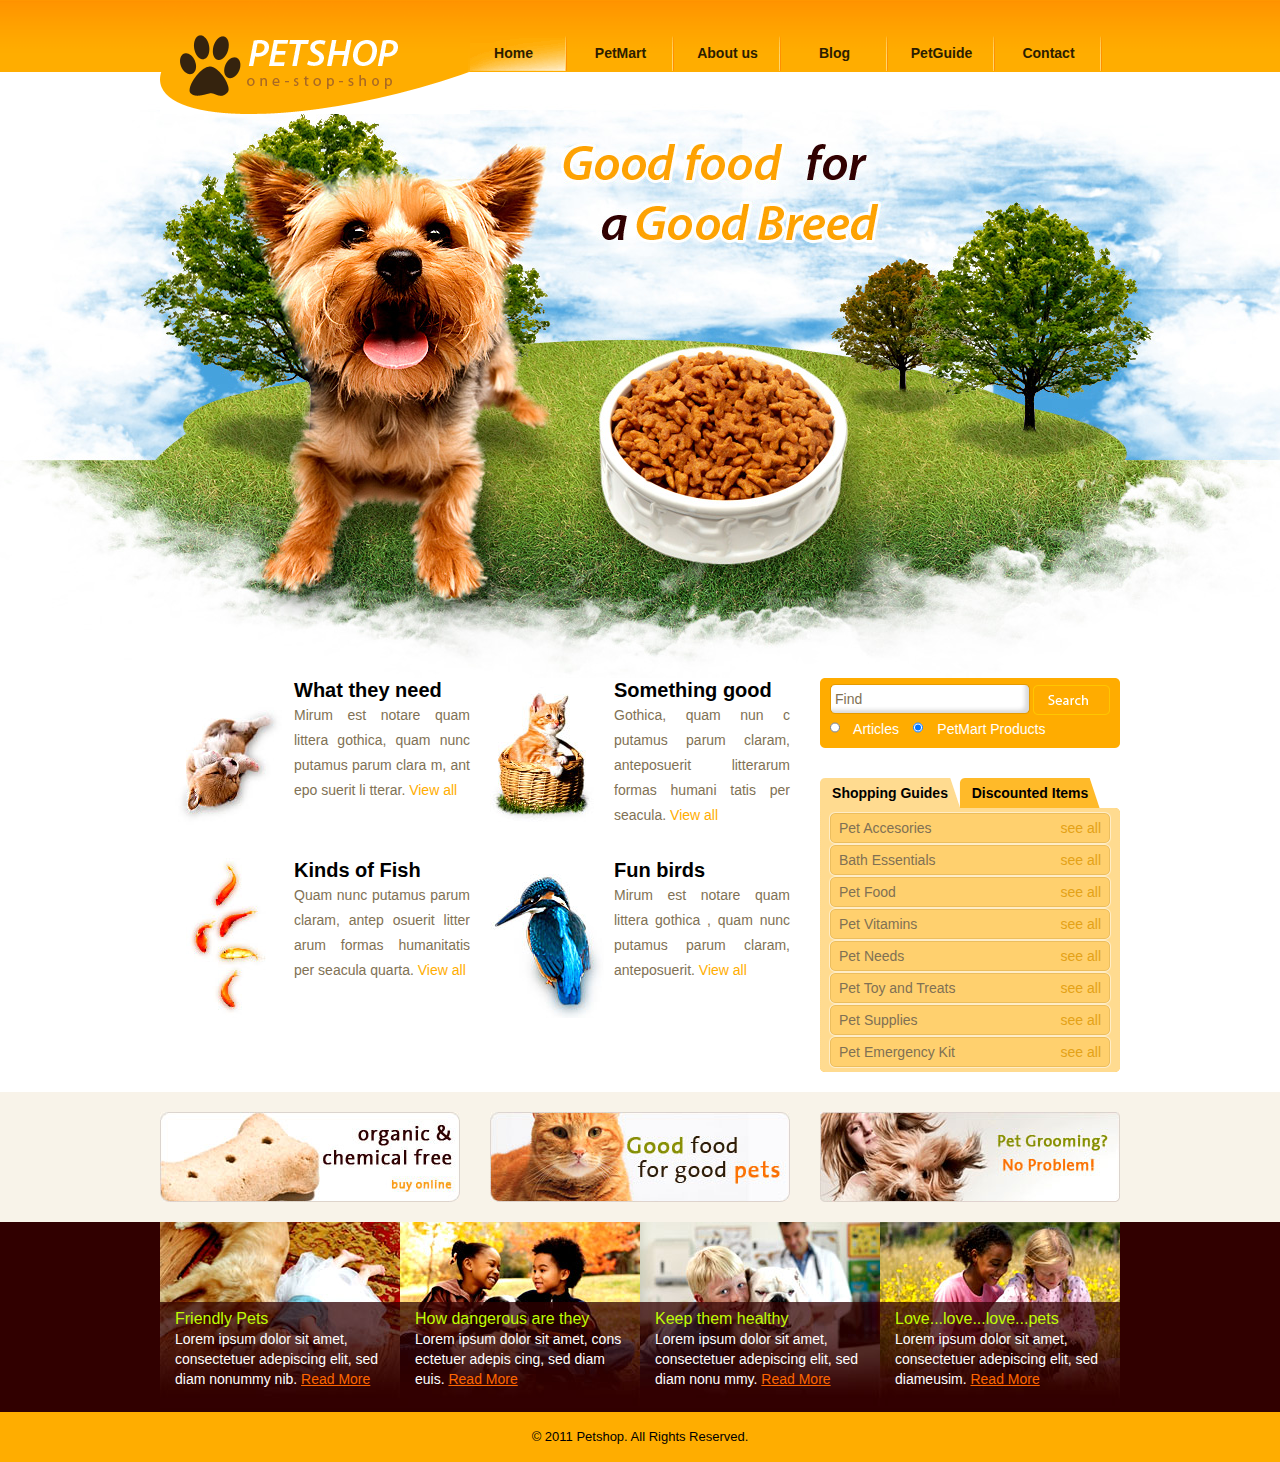
<file: web/Web/LayoutWebBootstrap/Layout/petshoptemplate/index.html>
<!DOCTYPE html >
<!--  Website template by freewebsitetemplates.com  -->
<html>

<head>
	<title>Pet Shop</title>
	<meta  charset=iso-8859-1" />
	<link href="css/style.css" rel="stylesheet" type="text/css" />
	<!--[if IE 6]>
		<link href="css/ie6.css" rel="stylesheet" type="text/css" />
	<![endif]-->
	<!--[if IE 7]>
        <link href="css/ie7.css" rel="stylesheet" type="text/css" />  
	<![endif]-->
</head>

<body>

	  
			<div id="header">
	           		<a href="index.html" id="logo"><img src="images/logo.gif" width="310" height="114" alt="" title=""></a>
					<ul class="navigation">
						<li class="active"><a href="index.html">Home</a></li>
						<li><a href="petmart.html">PetMart</a></li>
						<li><a href="about.html">About us</a></li>
						<li><a href="blog.html">Blog</a></li>
						<li><a href="petguide.html">PetGuide</a></li>
						<li><a href="contact.html">Contact us</a></li>
					</ul>
			</div>
			
			<div id="body">
			
					<div class="banner">&nbsp;</div>
					
			       <div id="content">
				   
				        <div class="content">
								<ul>
									<li>
										<a href="index.html"><img src="images/puppy.jpg" width="114" height="160" alt="Pet Shop" title="Pet Shop"></a>
										<h2>What they need</h2>
										<p>Mirum est notare quam littera gothica, quam nunc putamus parum clara m, ant epo suerit li tterar. <a class="more" href="index.html">View all</a></p>
									</li>
									<li>
										<a href="index.html"><img src="images/cat.jpg" width="114" height="160" alt="Pet Shop" title="Pet Shop"></a>
										<h2>Something good</h2>
										<p>Gothica, quam nun c putamus parum claram, anteposuerit litterarum formas humani tatis per seacula. <a class="more" href="index.html">View all</a></p>
									</li>
									<li>
										<a href="index.html"><img src="images/koi.jpg" width="114" height="160" alt="Pet Shop" title="Pet Shop"></a>
										<h2>Kinds of Fish</h2>
										<p>Quam nunc putamus parum claram, antep osuerit litter arum formas humanitatis per seacula quarta. <a class="more" href="index.html">View all</a></p>
									</li>
									<li>
										<a href="index.html"><img src="images/bird.jpg" width="114" height="160" alt="Pet Shop" title="Pet Shop"></a>
										<h2>Fun birds</h2>
										<p>Mirum est notare quam littera gothica , quam nunc putamus parum claram, anteposuerit. <a class="more" href="index.html">View all</a></p>
									</li>
								</ul>
						</div>
						
					    <div id="sidebar">
								<div class="search">
									<input type="text" name="s" value="Find"><button>&nbsp;</button>
									<label for="articles"><input type="radio" id="articles"> Articles</label>
									<label for="products"><input type="radio" id="products" checked> PetMart Products</label>
								</div>
								
                                <div class="section"> 								
									<ul class="navigation">
										<li class="active"><a href="index.html">Shopping Guides</a></li>
										<li><a href="index.html">Discounted Items</a></li>
									</ul>
									
									<div class="aside">
									 <div>
										<div>
											 <ul>
												<li><a href="index.html">Pet Accesories </a> <a class="more" href="index.html">see all</a></li>
												<li><a href="index.html">Bath Essentials</a> <a class="more" href="index.html">see all</a></li>
												<li><a href="index.html">Pet Food</a> <a class="more" href="index.html">see all</a></li>
												<li><a href="index.html">Pet Vitamins</a> <a class="more" href="index.html">see all</a></li>
												<li><a href="index.html">Pet Needs</a> <a class="more" href="index.html">see all</a></li>
												<li><a href="index.html">Pet Toy and Treats</a> <a class="more" href="index.html">see all</a></li>
												<li><a href="index.html">Pet Supplies</a> <a class="more" href="index.html">see all</a></li>
												<li><a href="index.html">Pet Emergency Kit</a> <a class="more" href="index.html">see all</a></li>
											 </ul>
										</div>
									 </div>
									</div>
								</div>
								
					    </div>
				   </div>
				   
				   <div class="featured">
				        <ul>
							<li><a href="index.html"><img src="images/organic-and-chemical-free.jpg" width="300" height="90" alt="Pet Shop" title="Pet Shop" ></a></li>
							<li><a href="index.html"><img src="images/good-food.jpg" width="300" height="90" alt="Pet Shop" title="Pet Shop" ></a></li>
							<li class="last"><a href="index.html"><img src="images/pet-grooming.jpg" width="300" height="90" alt="Pet Shop" title="Pet Shop" ></a></li>
						</ul>
				        
				   </div>
				  
			
			</div>
			
			<div id="footer">
			        <div class="section">
						<ul>
							<li>
								<img src="images/friendly-pets.jpg" width="240" height="186" alt="Pet Shop" title="Pet Shop">
								<h2><a href="index.html">Friendly Pets</a></h2>
								<p>
								   Lorem ipsum dolor sit amet, consectetuer adepiscing elit,  sed diam nonummy nib. <a class="more" href="index.html">Read More</a> 
								</p>
							</li>	
							<li>
								<img src="images/pet-lover2.jpg" width="240" height="186" alt="Pet Shop" title="Pet Shop">
								<h2><a href="index.html">How dangerous are they</a></h2>
								<p>
								   Lorem ipsum dolor sit amet, cons ectetuer adepis cing, sed diam euis. <a class="more" href="index.html">Read More</a> 
								</p>
							</li>	
							<li>
								<img src="images/healthy-dog.jpg" width="240" height="186" alt="Pet Shop" title="Pet Shop">
								<h2><a href="index.html">Keep them healthy</a></h2>
								<p>
								   Lorem ipsum dolor sit amet, consectetuer adepiscing elit,  sed diam nonu mmy. <a class="more" href="index.html">Read More</a> 
								</p>
							</li>	
							<li>
								
								<h2><a href="index.html">Love...love...love...pets</a></h2>
								<p>
								     Lorem ipsum dolor sit amet, consectetuer adepiscing elit,  sed diameusim. <a class="more" href="index.html">Read More</a> 
								</p>
								<img src="images/pet-lover.jpg" width="240" height="186" alt="Pet Shop" title="Pet Shop">
							</li>	
						</ul>
					</div>
					<div id="footnote">
						<div class="section">
						   &copy; 2011 <a href="index.html">Petshop</a>. All Rights Reserved.
						</div>
					</div>
			</div>
			
	
</body>
</html>
</file>
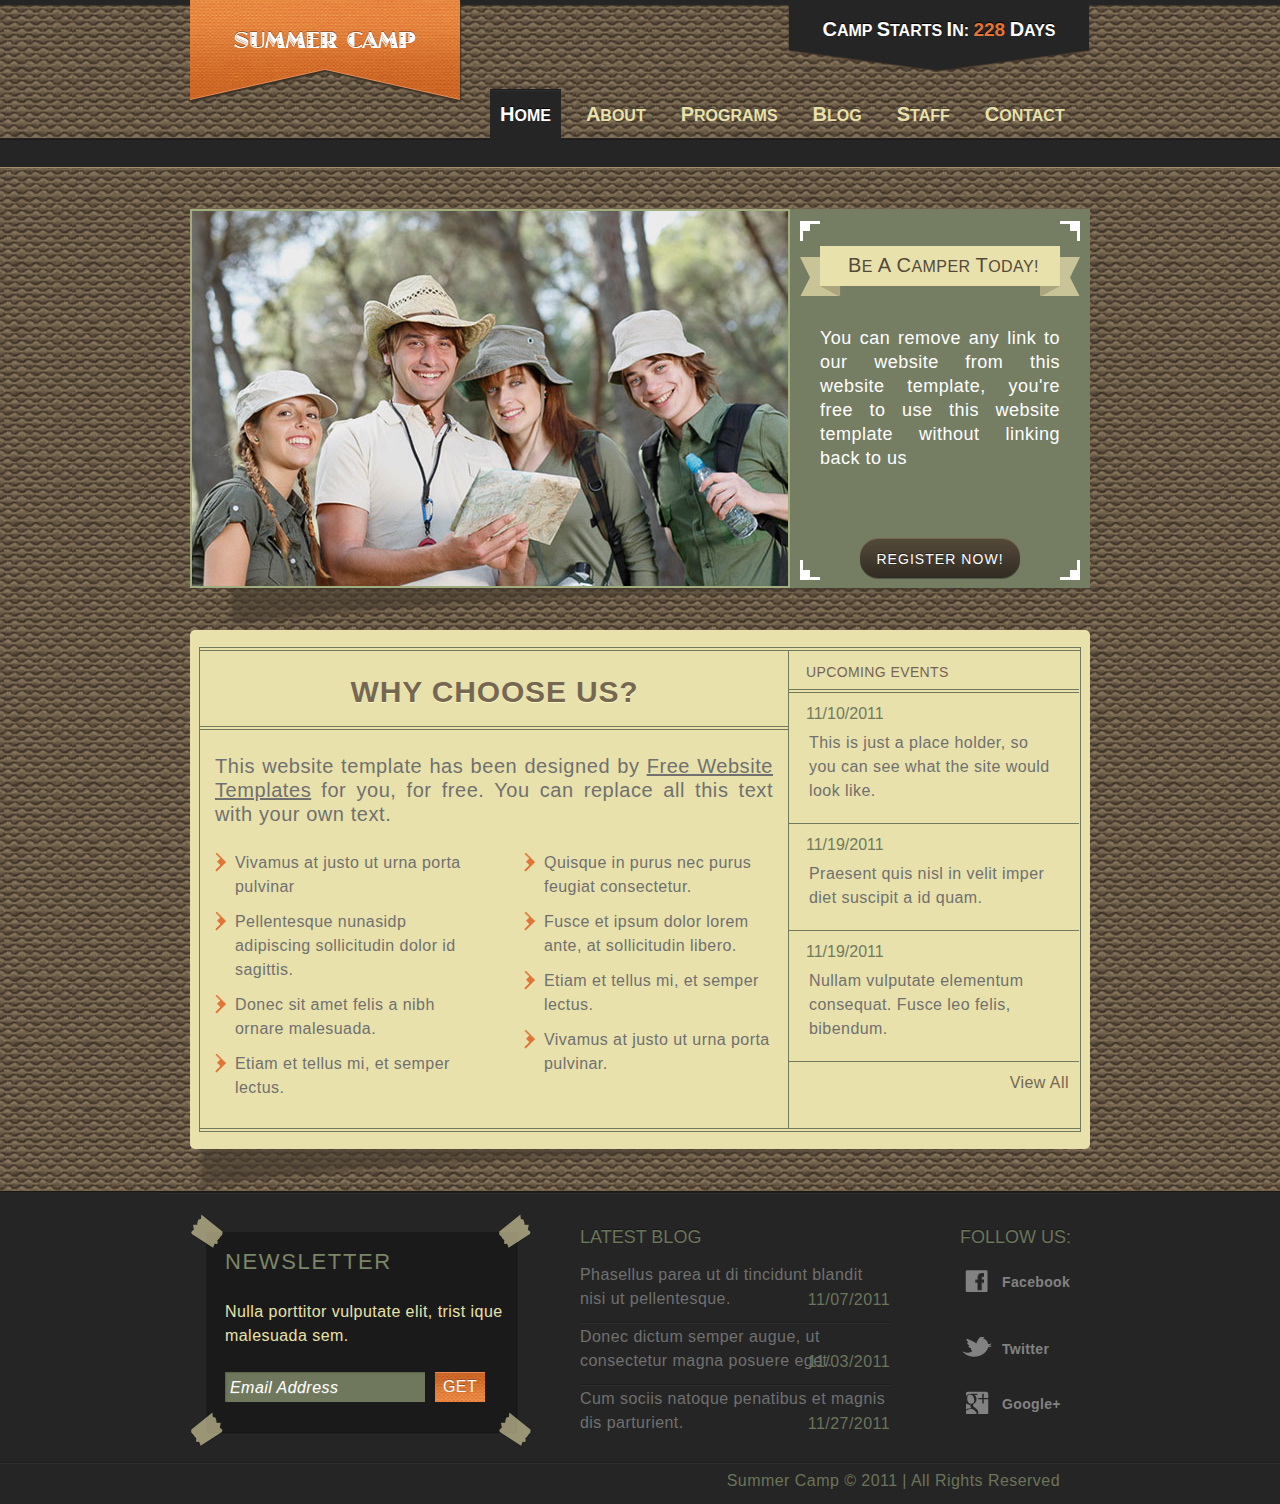
<file: web/Web/LayoutWebBootstrap/Layout/summercamp/index.html>
<!DOCTYPE html>
<!-- Website template by freewebsitetemplates.com -->
<html>
<head>
	<meta charset="UTF-8">
	<title>Summer Camp Website Template</title>
	<link rel="stylesheet" href="css/style.css" type="text/css">
</head>
<body>
	<div class="header">
		<div>
			<a href="index.html" id="logo"><img src="images/logo.png" alt="logo"></a>
			<ul>
				<li class="selected">
					<a href="index.html"><span>H</span>ome</a>
				</li>
				<li>
					<a href="about.html"><span>A</span>bout</a>
				</li>
				<li>
					<a href="programs.html"><span>P</span>rograms</a>
				</li>
				<li>
					<a href="blog.html"><span>B</span>log</a>
				</li>
				<li>
					<a href="staff.html"><span>S</span>taff</a>
				</li>
				<li>
					<a href="contact.html"><span>C</span>ontact</a>
				</li>
			</ul>
			<div>
				<p>
					<span>C</span>amp <span>S</span>tarts <span>I</span>n: <span><span>228</span></span> <span>D</span>ays
				</p>
			</div>
		</div>
	</div>
	<div class="body">
		<div>
			<div class="featured">
				<img src="images/camping.jpg" alt="">
				<div>
					<div>
						<h3><span>B</span>E <span>A</span> <span>C</span>AMPER <span>T</span>ODAY!</h3>
						<p>
							You can remove any link to our website from this website template, you're free to use this website template without linking back to us
						</p>
						<a href="register.html">REGISTER NOW!</a>
					</div>
				</div>
			</div>
			<div>
				<div>
					<div>
						<div class="section">
							<h2>WHY CHOOSE US?</h2>
							<p>
								This website template has been designed by <a href="http://www.freewebsitetemplates.com/">Free Website Templates</a> for you, for free. You can replace all this text with your own text.
							</p>
							<ul>
								<li>
									<p>
										Vivamus at justo ut urna porta pulvinar
									</p>
								</li>
								<li>
									<p>
										Pellentesque nunasidp adipiscing sollicitudin dolor id sagittis.
									</p>
								</li>
								<li>
									<p>
										Donec sit amet felis a nibh ornare malesuada.
									</p>
								</li>
								<li>
									<p>
										Etiam et tellus mi, et semper lectus.
									</p>
								</li>
							</ul>
							<ul class="last">
								<li>
									<p>
										Quisque in purus nec purus feugiat consectetur.
									</p>
								</li>
								<li>
									<p>
										Fusce et ipsum dolor lorem ante, at sollicitudin libero.
									</p>
								</li>
								<li>
									<p>
										Etiam et tellus mi, et semper lectus.
									</p>
								</li>
								<li>
									<p>
										Vivamus at justo ut urna porta pulvinar.
									</p>
								</li>
							</ul>
						</div>
						<div>
							<h3>UPCOMING EVENTS</h3>
							<ul>
								<li>
									<div>
										<span>11/10/2011</span>
										<p>
											This is just a place holder, so you can see what the site would look like.
										</p>
									</div>
								</li>
								<li>
									<div>
										<span>11/19/2011</span>
										<p>
											Praesent quis nisl in velit imper diet suscipit a id quam.
										</p>
									</div>
								</li>
								<li class="last">
									<div>
										<span>11/19/2011</span>
										<p>
											Nullam vulputate elementum consequat. Fusce leo felis, bibendum.
										</p>
									</div>
								</li>
							</ul>
							<a href="events.html">View All</a>
						</div>
					</div>
				</div>
			</div>
		</div>
	</div>
	<div class="footer">
		<div>
			<div>
				<h3>NEWSLETTER</h3>
				<p>
					Nulla porttitor vulputate elit, trist ique malesuada sem.
				</p>
				<form action="index.html">
					<input type="text" value="Email Address" onblur="this.value=!this.value?'Email Address':this.value;" onfocus="this.select()" onclick="this.value='';">
					<input type="submit" value="Get">
				</form>
			</div>
			<div>
				<h4>LATEST BLOG</h4>
				<ul>
					<li>
						<p>
							<a href="blog.html">Phasellus parea ut di tincidunt blandit nisi ut pellentesque.</a>
						</p>
						<span>11/07/2011</span>
					</li>
					<li>
						<p>
							<a href="blog.html">Donec dictum semper augue, ut consectetur magna posuere eget.</a>
						</p>
						<span>11/03/2011</span>
					</li>
					<li>
						<p>
							<a href="blog.html">Cum sociis natoque penatibus et magnis dis parturient.</a>
						</p>
						<span>11/27/2011</span>
					</li>
				</ul>
			</div>
			<div class="connect">
				<h4>FOLLOW US:</h4>
				<a href="http://freewebsitetemplates.com/go/facebook/" class="facebook">Facebook</a> <a href="http://freewebsitetemplates.com/go/twitter/" class="twitter">Twitter</a> <a href="http://freewebsitetemplates.com/go/googleplus/" class="google">Google+</a>
			</div>
		</div>
		<div>
			<p>
				Summer Camp &#169; 2011 | All Rights Reserved
			</p>
		</div>
	</div>
</body>
</html>
</file>
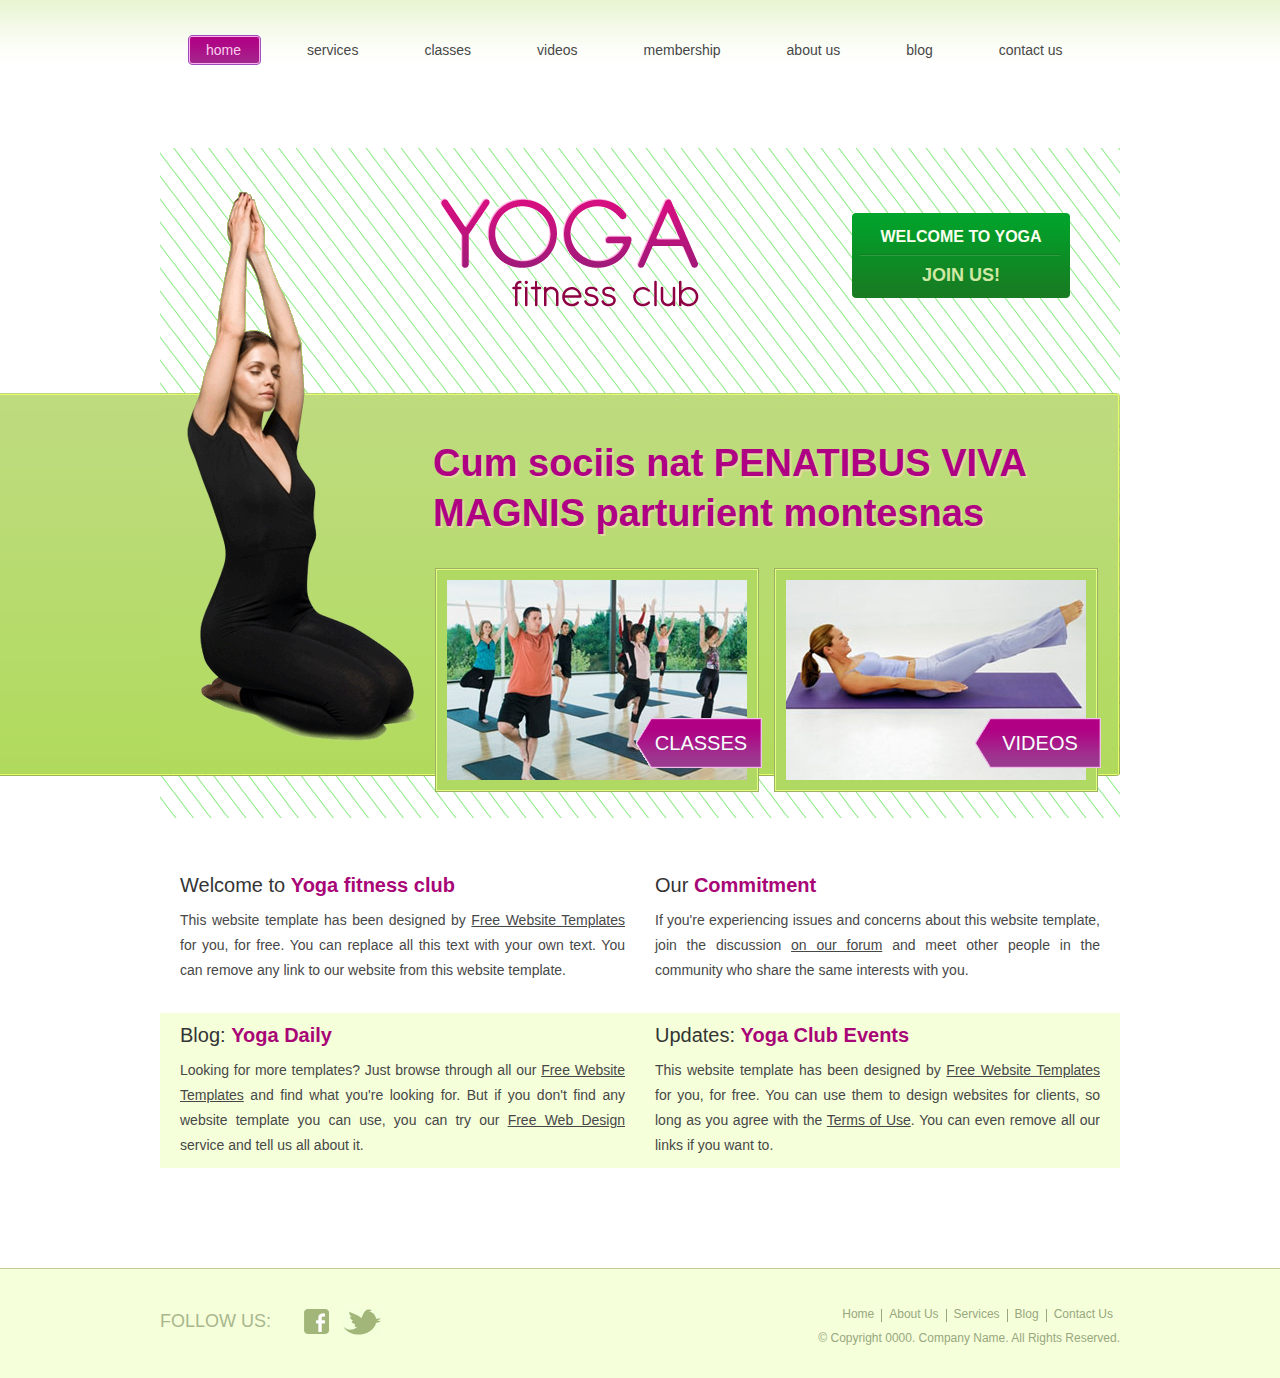
<file: web/Web/LayoutWebBootstrap/Layout/yogawebsitetemplate/index.html>
<!DOCTYPE html>
<!-- Website template by freewebsitetemplates.com -->
<html>
<head>
	<meta charset="UTF-8" />
	<title>Home - Yoga</title>
	<link rel="stylesheet" type="text/css" href="css/style.css" />
	<!--[if IE 9]>
		<link rel="stylesheet" type="text/css" href="css/ie9.css" />
	<![endif]-->
	<!--[if IE 7]>
		<link rel="stylesheet" type="text/css" href="css/ie7.css" />
	<![endif]-->
	<!--[if IE 6]>
		<link rel="stylesheet" type="text/css" href="css/ie6.css" />
	<![endif]-->
</head>
<body>
	<div id="header">
		<ul>
			<li class="current"><a href="index.html"><span>Home</span></a></li>
			<li><a href="services.html"><span>Services</span></a></li>
			<li><a href="classes.html"><span>Classes</span></a></li>
			<li><a href="videos.html"><span>Videos</span></a></li>
			<li><a href="membership.html"><span>Membership</span></a></li>
			<li><a href="about.html"><span>About Us</span></a></li>
			<li><a href="blog.html"><span>Blog</span></a></li>
			<li><a href="contact.html"><span>Contact Us</span></a></li>
		</ul>
		<span id="background"></span>
		<div id="home">
			<div class="section">
				<a href="index.html"><img src="images/logo.gif" alt="Logo" /></a>
				<div>
					Welcome to Yoga
					<a href="index.html">Join Us!</a>
				</div>
			</div>
			<div id="featured">
				<img src="images/yoga-girl.gif" alt="" />
				<h1>Cum sociis nat PENATIBUS VIVA MAGNIS parturient  montesnas</h1>
				<ul>
					<li>
						<a href="classes.html"><img src="images/exercise-class.jpg" alt="Image" /></a>
						<div><a href="classes.html">Classes</a></div>
					</li>
					<li>
						<a href="videos.html"><img src="images/girl-exercise.jpg" alt="Image" /></a>
						<div><a href="videos.html">Videos</a></div>
					</li>
				</ul>
			</div>
		</div>
	</div>
	<div id="content">
		<ul class="first">
			<li class="first">
				<h3><a href="index.html">Welcome to <span>Yoga fitness club</span></a></h3>
				<p>This website template has been designed by <a href="http://www.freewebsitetemplates.com/">Free Website Templates</a> for you, for free. You can replace all this text with your own text. You can remove any link to our website from this website template.</p>
			</li>
			<li>
				<h3><a href="index.html">Our <span>Commitment</span></a></h3>
				<p>If you're experiencing issues and concerns about this website template, join the discussion <a href="http://livepage.apple.com/">on our forum</a> and meet other people in the community who share the same interests with you.</p>
			</li>
		</ul>
		<ul>
			<li class="first">
				<h3><a href="index.html">Blog: <span>Yoga Daily</span></a></h3>
				<p>Looking for more templates? Just browse through all our <a href="http://www.freewebsitetemplates.com/">Free Website Templates</a> and find what you're looking for. But if you don't find any website template you can use, you can try our <a href="http://www.freewebsitetemplates.com/freewebdesign/">Free Web Design</a> service and tell us all about it.</p>
			</li>
			<li>
				<h3><a href="index.html">Updates: <span>Yoga Club Events</span></a></h3>
				<p>This website template has been designed by <a href="http://www.freewebsitetemplates.com/">Free Website Templates</a> for you, for free. You can use them to design websites for clients, so long as you agree with the <a href="http://www.freewebsitetemplates.com/about/termsofuse/">Terms of Use</a>. You can even remove all our links if you want to.</p>
			</li>
		</ul>
	</div>
	<div id="footer">
		<div>
			<div>
				<div id="connect">
					<span>Follow Us:</span>
					<a href="http://facebook.com/freewebsitetemplates" target="_blank"><img src="images/icon-facebook.gif" alt="Facebook" /></a>
					<a href="http://twitter.com/fwtemplates" target="_blank"><img src="images/icon-twitter.gif" alt="Twitter" /></a>
				</div>
				<div class="section">
					<ul>
						<li class="first"><a href="index.html">Home</a></li>
						<li><a href="about.html">About Us</a></li>
						<li><a href="services.html">Services</a></li>
						<li><a href="blog.html">Blog</a></li>
						<li><a href="contact.html">Contact Us</a></li>
					</ul>
					<p>&copy; Copyright 0000. Company Name. All Rights Reserved.</p>
				</div>
			</div>
		</div>
	</div>
</body>
</html>
</file>
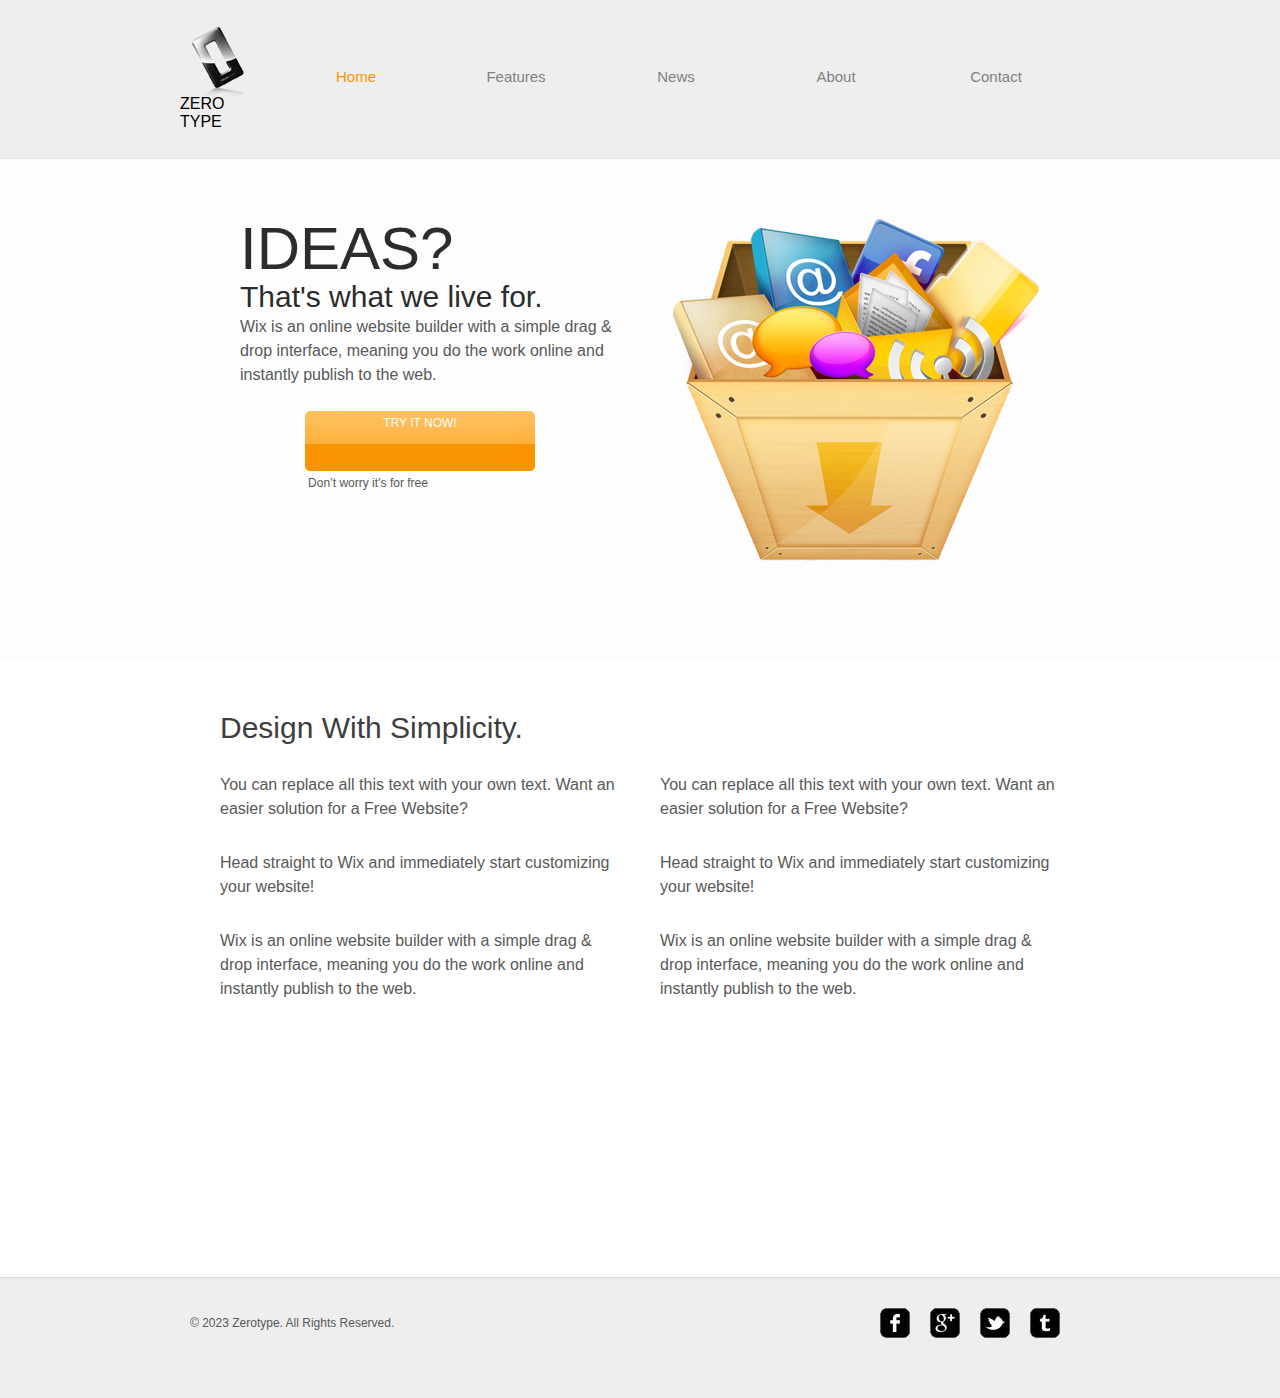
<file: web/Web/LayoutWebBootstrap/Layout/zerotype/index.html>
<!DOCTYPE HTML>
<!-- Website template by freewebsitetemplates.com -->
<html>
<head>
	<meta charset="UTF-8">
	<title>Zerotype Website Template</title>
	<link rel="stylesheet" href="css/style.css" type="text/css">
</head>
<body>
	<div id="header">
		<div>
			<div class="logo">
				<a href="index.html">Zero Type</a>
			</div>
			<ul id="navigation">
				<li class="active">
					<a href="index.html">Home</a>
				</li>
				<li>
					<a href="features.html">Features</a>
				</li>
				<li>
					<a href="news.html">News</a>
				</li>
				<li>
					<a href="about.html">About</a>
				</li>
				<li>
					<a href="contact.html">Contact</a>
				</li>
			</ul>
		</div>
	</div>
	<div id="adbox">
		<div class="clearfix">
			<img src="images/box.png" alt="Img" height="342" width="368">
			<div>
				<h1>Ideas?</h1>
				<h2>That's what we live for.</h2>
				<p>
					Wix is an online website builder with a simple drag & drop interface, meaning you do the work online and instantly publish to the web. <span><a href="index.html" class="btn">Try It Now!</a><b>Don’t worry it’s for free</b></span>
				</p>
			</div>
		</div>
	</div>
	<div id="contents">
		<div id="tagline" class="clearfix">
			<h1>Design With Simplicity.</h1>
			<div>
				<p>
					You can replace all this text with your own text. Want an easier solution for a Free Website?
				</p>
				<p>
					Head straight to Wix and immediately start customizing your website!
				</p>
				<p>
					Wix is an online website builder with a simple drag & drop interface, meaning you do the work online and instantly publish to the web.
				</p>
			</div>
			<div>
				<p>
					You can replace all this text with your own text. Want an easier solution for a Free Website?
				</p>
				<p>
					Head straight to Wix and immediately start customizing your website!
				</p>
				<p>
					Wix is an online website builder with a simple drag & drop interface, meaning you do the work online and instantly publish to the web.
				</p>
			</div>
		</div>
	</div>
	<div id="footer">
		<div class="clearfix">
			<div id="connect">
				<a href="http://freewebsitetemplates.com/go/facebook/" target="_blank" class="facebook"></a><a href="http://freewebsitetemplates.com/go/googleplus/" target="_blank" class="googleplus"></a><a href="http://freewebsitetemplates.com/go/twitter/" target="_blank" class="twitter"></a><a href="http://www.freewebsitetemplates.com/misc/contact/" target="_blank" class="tumbler"></a>
			</div>
			<p>
				© 2023 Zerotype. All Rights Reserved.
			</p>
		</div>
	</div>
</body>
</html>
</file>
<file: web/ThietkeLayoutWeb/ThietkeLayoutWeb/Web Noithat/Web Noithat(GV)/style.css>
/* CSS Document */

body{
	font-size:13px;margin: 5px 0 0 0;
	font-family:Tahoma, Geneva, sans-serif;
}
.clear{
	clear:both;
}
#container{
	margin:0 auto;
	width:950px;
}
#banner{
	height:59px;
}
#logo{
	width:230px;
	float:left;
}
#menutop{
	width:713px;
	float:right;
	padding-top:24px;
}
#menutop a{
	display:block;	float:left;	height:26px;
	padding-top:9px;	width:100px;
	text-align:center;	background-color:#e9e1cf;
	font-weight:bold;	margin-left:1px;
	text-decoration:none;	color:#000;
}
#menutop a:hover{
	background-color:#FF0000;
	color:#FFFFFF;
	
}
#content{
	margin-top:5px;
}

#left{
	width:235px;
	float:left;
}

#right{
	width:713px;
	float:right;
}

.module{
	background-image:url(images/extra-box-bg.jpg);
	background-repeat:repeat;
	margin-bottom:5px;
}
.module h3{
	margin:0;
	height:28px;
	padding-top:8px;
	background-image:url(images/module-bg.jpg);
	background-position:left top;
	padding-left:45px;
	font-size:14px;
	color:#FFF;
}

.module a{
	display:block;
	background-image:url(images/mainlevel-bg.png);
	background-repeat:no-repeat;
	height:29px;
	padding-left:50px;
	padding-top:7px;
	text-decoration:none;
	font-weight:bold;
	color:#000;

}

.module a:hover{
	color:#FFF;
}

.module .StatisticImg{
	text-align:center;
	margin-top:2px;
}
.module .StatisticImg img{
}
.module .StatisticContent .leftAlign{
	width:150px;
	margin-left:15px;
	float:left;
}
.module .StatisticContent .rightAlign{
	text-align:right;
	margin-right:15px;
	float:right;
}

.module .ads{
	border:#F00 1px solid;
	padding:1px;
}
.module .ads img{
	width:231px;
}

#slideshow{
	float:left;
}

#products{
	float:left;
}

#products h3.header{
	margin:0;
	height:28px;
	padding-top:8px;
	background-image:url(images/module-bg2.jpg);
	background-position:left top;
	padding-left:45px;
	font-size:14px;
	width:668px;
}

.item{
	width:215px;
	text-align:center;
	border: 1px #00FF00 dotted;
	float:left;
	padding:10px;
}

.item .productName{
	margin:0;
	font-size:12px;
	margin-bottom:10px;
}

.item .productPrice{
	color:#F00;
}

.item .productDetail, .item .productBigImg{
	width:80px;
	float:left;
	height:25px;
	padding-top:10px;
	display:block;
	text-decoration:none;
}

.item .productDetail{
	background-color:#e8e1c1;
	margin-left:30px;
	color:#000;
}

.item .productBigImg{
	background-color:#ed8c01;
	color:#FFF;
}

.item .productDetail:hover, .item .productBigImg:hover{
	font-weight:bold;
}

#footer{
	margin-top:10px;
	border-top:2px #006600 solid;
	height:70px;
	background-color:#ed8d00;
	padding: 2px 10px;
}
#footer a{
	text-decoration:none;
	color:#000;
}
#footer a:hover{
	color:#FFF;
}
/*CHI TIET SAN PHAM*/
.itemchitiet{
	width:690px;
	border: 1px #00FF00 dotted;
	float:left;
	padding:10px;
	text-align:justify;
}
.itemchitiet img{
	float:left;
	width:400px;
	border-right: 1px #99F dotted;
	padding-right: 10px;
}
.itemchitiet .chitiet{
	float:left;
	width:260px;
	padding-left: 10px;
}
.itemchitiet .Datmua{
	background-color:#F00;
	color:#FFF;
	display:block;
	width:100px; height:25px;
	margin:auto;
	font-weight:bold;
	padding-top:5px;
	text-align:center;
}
</file>
<file: web/ThietkeLayoutWeb/ThietkeLayoutWeb/WebDambau/ShopDambau(GV)/css/style.css>
body{
background-color:#CCCCCC;
margin:0;
font-family:Arial, Helvetica, sans-serif;
}
/*Toan trang */
.main {
	margin:auto;
	padding: 0px;
	border:#FF0000 dotted 1px; 
	width:1000px;
}
/*Banner*/
.banner{
	margin:auto; 
	padding:0;
}
/*Menu ngang */
.menu{
	background-image:url(../img/menu_bg.png);
	background-repeat: repeat; 
	height:35px;
}
.menu a {
	text-decoration: none;
	color: #FFF;
	font-size: 13px;
	width: 120px;
	float: left;
	text-align: center;
	margin: 0px;
	padding: 10px 0px 10px 0px;
}
.menu a:hover {
	font-weight: bold;
	color: #FF0;
	background-color: #F00;
}/*Het Menu ngang*/
.clear{
	clear:both;
}

.trai{
	background: url('../img/header.png'); 
	background-repeat:no-repeat;
	background-position: center 10px;
	background-color:#FFFFFF;
	border: 1px solid #888888;
	float:left; 
	margin-top:5px;
	width: 230px;
	padding: 0px; min-height:1135px;
}
.trai h3{
	text-transform: uppercase;
	font-weight: bold;
	text-align: center;
	vertical-align:top;
	font-size:16px;
	color:#006699;
}
.trai ul{
 list-style:square;
}
 .trai ul>li{
 text-transform:uppercase; 
 font-weight:900;
 padding:5px;
 }
 .trai ul>li>ul{
 list-style:circle
 }
 .trai ul>li>ul>li{
 text-transform:capitalize;
 font-weight: normal;
 }
 .trai ul>li>a{
	text-decoration: none;
	font-size: 15px;
 	color:#006699;
 }
.trai ul>li>a:hover{
	text-decoration: underline; 
	color:#FF0000;
 }
.phai{
float: left;
margin: 5px;
}
.slide{
	width:700px;
}
.sanpham{
	margin:0px;
}
.sanpham h1{ 
font-variant:small-caps; 
font-size:20px; 
color:#000066; 
margin:0px;
margin-left:10px
}
.box-san-pham{
	width: 195px;
	background: #fff;
	float: left;
	margin: 10px 20px;
	text-align: center;
	padding:5px 5px;
}
.ten-san-pham {
	font-size: 14px;
	margin: 0px;
}
.gia{
	font-size: 15px;
	font-weight: bold;
}
.footer{

	background-color:#FFFFFF;
}
.menuduoi{
	height:38px; 
	line-height:38px; 
	font-family:tahoma;
	font-size:11px; 
	text-transform:uppercase; 
	font-weight:bold;
}
.menuduoi a	{
	text-align:center; 
	float:right;
	width:120px; 
	color:#000099;
	text-decoration:none;
}
.menuduoi a:hover{
		color:#FF0000; 
		text-decoration:none;
}
</file>
<file: web/Web/LayoutWebBootstrap/Layout/cruisevacationtemplate/css/style.css>
/* Website template by freewebsitetemplates.com */
/*------------------------- Layout styles ------------------------*/ 
body{
	background:url(../images/bg-body.jpg) repeat-x center top #09154F;
	margin: 0;
	font-family:Tahoma, Geneva, sans-serif;
}
p a,h3 a{
	text-decoration: underline;
	color: #8B8B8B;
}

/*-------------------------	Header --------------------------*/
#header{
	width: 960px;
	margin: 0 auto;
	overflow: hidden;
}
.header{
	width: 960px;
	margin: 0 auto;
	overflow: hidden;
	height: 710px;
}
#header ul#navigation,.header ul#navigation{
	list-style: none;
	padding: 25px 10px 0;
	margin: 0;
	overflow: hidden;
	width: 585px;
	float: left;
}
#header ul#navigation li,.header ul#navigation li{
	float: left;
	margin: 0 15px 0 0;
}
#header ul#navigation li a#home,.header ul#navigation li a#home{
	background: url(../images/icons.gif) no-repeat 0 -203px;
	text-indent: -99999px;
	display: block;
	width: 27px;
	height: 23px;
}
#header ul#navigation li a#email,.header ul#navigation li a#email{
	text-indent: -99999px;
	background: url(../images/icons.gif) no-repeat 0 -256px;
	width: 33px;
	height: 23px;
	display: block;
}
#header ul#navigation li a img,.header ul#navigation li a img{
	border: 0;
}
#header p,.header p{
	float: right;
	color: #A0A0A0;
	margin: 25px 0 0;
	font-family: arial;
	font-size: 16px;
}
#header p span,.header p span{
	color: #31485A;
	font-weight: bold;
	font-size: 20px;
}
#header a#logo,.header a#logo{
	clear: both;
    display: inline-block;
    float: left;
    height: 70px;
    margin: 55px 0 0 25px;
    width: 273px;
}
#header a#logo img,.header a#logo img{
	border: 0;
}
#header ul.navigation,.header ul.navigation{
	list-style: none;
	overflow: hidden;
	padding: 0;
	margin: 23px 0 0;
	width: 520px;
	float: right;
}
#header ul.navigation li,.header ul.navigation li{
	float: left;
	height: 48px;
}
#header ul.navigation li,.header ul.navigation li{
	background: url(../images/bg-menu.gif) repeat-x;	
	padding: 0 10px;
}
#header ul.navigation li.selected,.header ul.navigation li.selected{
	background: url(../images/bg-menu-selected.gif) repeat-x;
	padding: 0 10px;
}
#header ul.navigation li a,.header ul.navigation li a{
	line-height: 40px;
    text-decoration: none;
	font-family: arial;
	font-size: 16px;
	color: #061558;
}
#header ul.navigation li a:hover..header ul.navigation li a:hover{
	color: #5DA0D5;
}
#header div#featured{
	clear: both;
}
#header div#featured div.first{
	margin: 0;
}
#header div#featured div{
	height: auto;
	width: auto;
	float: left;
	margin: 0 0 0 20px;
}
#header div#featured div ul{
	overflow: hidden;
	padding: 35px 0 0;
	margin: 0;
	width: 630px;
	list-style: none;
	height: 525px;
	position: relative;
}
#header div#featured div ul li.first{
	margin: 0 0 0 20px!important;
	_margin: 0 0 0 10px!important;
}
#header div#featured div.first ul li.selected{
	background: url(../images/bg-feat-menu-selected-left.gif) no-repeat left top;	
	margin: 0 0 0 5px;
}
#header div#featured div ul li{
	background: url(../images/bg-feat-menu-left.gif) no-repeat left top;
	float: left;
	height: 37px;
	line-height: 40px;
	margin: 0 0 0 4px;
}
#header div#featured div.first ul li.selected a{
	background: url(../images/bg-feat-menu-selected-right.gif) no-repeat left top;
	color: #191C21;
	padding: 0 32px;
} 
#header div#featured div ul li.selected a:hover{
	color: #868686;
}
#header div#featured div.first ul li a{
	background: url(../images/bg-feat-menu-right.gif) no-repeat left top;
	display: block;
	_display: inline-block;
    height: 37px;
    margin: 0 0 0 5px;
	font-size: 18px;
	text-decoration: none;
	text-align: center;
	color: #666666;
	padding: 0 33px;
	font-weight: bold;
}
#header div#featured div ul li a:hover{
	color: #191C21;
}
#header div#featured div ul li.selected div{
	width: 630px;
	height: 425px;
	position: absolute;
	border-radius: 5px;
	left: 0;
	padding: 10px 0 0;
	_top: 72px;
	background: url(../images/bg-featured-bottom-curve.gif) no-repeat left bottom #fff;
}
#header div#featured div ul li.selected div a{
	position: absolute;
	left: 0;
	background: none!important;
	margin: 0;
    padding: 0!important;
}
#header div#featured div ul li.selected div a img{
	border: 0;
}
#header div#featured div ul li div a{
	position: absolute;
	left: -99999px;
}
#header div#featured div ul li.selected div p{
	left: 0;
    line-height: 26px;
    margin: 0;
    padding: 0 30px;
    position: absolute;
    text-align: justify;
    top: 370px;
	color: #393d42;
	font-size: 16px;
	width: auto;
} 
#header div#featured div.first ul li.selected div p a{
	color: #105272!important;
    font-weight: bold;
    position: static;
    text-decoration: none;
	display: inline;
	_display: inline-block;
	height: 1%;
	font-family: arial;
	font-size: 16px;
	padding: 0 !important;
} 
#header div#featured div.first ul li.selected div p a:hover{
	color: #393d42!important;
    text-decoration: underline;
} 
#header div#featured div ul li div p{
	position: absolute;
	left: -99999px;
} 
#header div#featured div h3{
	color: #666666;
    font-size: 18px;
    height: 40px;
    line-height: 30px;
    margin: 40px 0 0;
    text-align: center;
    width: 309px;
	background: url(../images/interface.gif) no-repeat 0 -90px;
}
#header div#featured div form{
	height: auto;
    padding: 10px 20px 10px 15px;
    width: 274px;
	margin: 0;
	text-align: center;
	background: url(../images/bg-sidebar-bottom-curve.gif) no-repeat center bottom #fff;
}
#header div#featured div form input{
	background: url(../images/icons.gif) no-repeat 0 -104px;
	text-indent: -99999px;
	width: 62px;
	height: 21px;
	border: 0;
	cursor: pointer;
	display: block;
	margin: 0 auto;
}
#header div#featured div form select{
	display: block;
	width: 274px;
	border: 1px solid #9A9A9A;
	margin: 0 0 10px;	
	font-size: 11px;
}
#header div#featured div div{
	margin: 0;
}
#header div#featured div div h3{
	background: url(../images/interface.gif) no-repeat 0 -160px;
	width: 309px;
	height: auto;
	margin: 15px 0 0;
}
#header div#featured div div ul{
	background: url(../images/bg-sidebar-bottom-curve2.gif) no-repeat left bottom;
	height: auto;
    padding: 0 0 6px;
    position: static;
    width: 309px;
}
#header div#featured div div ul li{
	background: #fff;
    float: none;
    height: auto;
    margin: 0;
	padding: 5px 20px;
	line-height: 25px;
	width: 275px;
}
#header div#featured div div ul li a{
	margin: 0;
    padding: 0;
	background: none;
	font-size: 14px;
	font-family: arial;
	color: #414141;
	text-decoration: none;
	font-weight: bold;
}
#header div#featured div div ul li p{
	margin: 0;
    padding: 0;
    width: auto;
	font-size: 14px;
	line-height: 20px;
	float: none;
	color: #A0A0A0;
}
#header div#featured div div ul li p a{
	color: #8C8C8C;
	text-decoration: underline;
}

/*-------------------------	Content --------------------------*/
#content{
	width: auto;
	background-color: #09154F;
	overflow: hidden;
	padding: 0 0 45px;
}
#content div{  
	width: 960px;
	margin: 0 auto;
	overflow: hidden;
}
#content div div.first{   
	margin: 0;
}
#content div div{   
	float: left;
	width: 344px;
	margin: 0 0 0 30px;
	position: relative;
}
#content div h2{
	color: #93CDF5;
	font-size: 22px;
	text-transform: uppercase;
	margin: 0 0 15px 20px;
}
#content div ul{
	list-style: none;
	background-color: #FFFFFF;
	padding: 15px;
	margin: 0;
    overflow: hidden;
	border-radius: 5px;
}
#content div ul li{
	height: 1%;
	overflow: hidden;
	margin: 0 0 20px 0;
	_margin: 0 0 10px 0;
}
#content div ul li a{
	float: left;
	display: block;
	position: static;
	background: none;
	padding: 0;
}
#content div ul li a img{
	border: 0;
	margin: 0 15px 0 0;
}
#content div ul li span{
	display: block;
	clear: none;
    float: left;
    text-align: justify;
}
#content div ul li span a{
	text-decoration: none;
	font-size: 14px;
	font-family: arial;
	color: #105272;
	font-weight: bold;
	background: none;
	position: static;
	padding: 0;
}
#content div ul li p{
	clear: none;
    float: right;
    text-align: justify;
    width: 158px;
	color: #393D42;
	font-family: arial;
	font-size: 14px;
	margin: 0 0 15px;
}
#content div ul li a.details{
	font-size: 12px;
	color: #674900;
	text-decoration: none;
	font-family: arial;
	background: url(../images/icons.gif) no-repeat 0 -155px;
	width: 74px;
	height: 18px;
	text-align: center;
	line-height: 18px;
	margin: 0 5px 0 0;
	position: static;
	padding: 0;
}
#content div ul li a.book{
	color: #d4ffff;
	text-decoration: none;
	font-family: arial;
	background: url(../images/interface.gif) no-repeat;
	width: 70px;
	height: 18px;
	text-align: center;
	line-height: 18px;
	font-size: 12px;
	position: static;
	padding: 0;
}
#content div a{
	font-family:arial;
	font-size: 14px;
	color: #4d4d4d;
	text-decoration: none;
	position: absolute;
	top: 480px;
	right: 15px;
	background: url(../images/arrow1.gif) no-repeat right center;
	padding: 0 10px 0 0;
}
#content div a:hover{
	color: #105272;
}
#content div div#news{
	width: auto;
	margin: 0 0 0 20px;
}
#content div div#news a{
	background: none;
	color: #40568F;
    display: block;
    line-height: 34px;
    margin: 0 0 0 20px;
    position: static;
}
#content div div#news div a{
	background: url(../images/arrow3.gif) no-repeat right center;
	width: 145px;
}
#content div div#news a font{
	color: #84c4ea;
	font-weight: bold;
}
#content div div div{
	float: none;
    margin: 0;
    position: static;
    width: auto;
}
#content div div div a#download{
	margin: 0;
	background: none;
	_margin-left: -10px;
}
#content div div div a#download img{
	border: 0;
}
#content div div div p{
	color: #40568F;
    font-family: arial;
    font-size: 14px;
    text-align: justify;
    width: 210px;
	line-height: 20px;
	margin: 6px 0 14px;
}
#content div div div a{
	color: #2B668E !important;
    font-weight: bold;
}
#content div div div p a{
	display: inline !important;
    line-height: 0 !important;
    margin: 0 !important;
	color: #84C4EA !important;
	font-weight: normal;
	text-decoration: underline;
	background: none !important;
	width: auto;
}
#content div div div h3{
	color: #93CDF5;
    font-size: 22px;
    margin: 10px 0 15px 20px;
    text-transform: uppercase;
}
.content {
	margin: 0;
    width: auto;
	padding: 0 0 30px;
}
.content div {
    margin: 500px auto 0;
    width: 960px;
}
.content div#blog{
	margin-top: -490px;
	background-color: #fff;
	padding: 0 0 300px;
	overflow: hidden;
	border-radius: 5px;
}
.content div#excursions,.content div#activities,.content div#restaurant,.content div#destinations,.content div#deals,.content div#ships-and-activities,
.content div#offers,.content div#featured{
	margin-top: -490px;
	background-color: #fff;
	padding: 0 0 40px;
	overflow: hidden;
	border-radius: 5px;
}
.content div#cruises{
	margin-top: -490px;
	background-color: #fff;
	padding: 0 0 300px;
	overflow: hidden;
	border-radius: 5px;
}
.content div#about{
	margin-top: -490px;
	background-color: #fff;
	padding: 0 0 200px;
	overflow: hidden;
	border-radius: 5px;
}
.content div#blog h2,.content div#activities h2,.content div#about h2,.content div#restaurant h2,.content div#destinations h2,.content div#deals h2,.content div#ships-and-activities h2,
.content div#offers h2,.content div#featured h2{
	background: url(../images/interface.gif) no-repeat 0 -230px;
	height: 71px;
	width: 960px;
	margin: 0;
	color: #041c4c;
	line-height: 67px;
	text-indent: 30px;	
	font-size: 30px;
	text-transform: capitalize;
}
.content div#blog div,.content div#excursions div,.content div#cruises div,.content div#featured div{
	margin: 0;
    width: auto;
	float: left;
}
.content div#featured div a{
	margin: 0 0 0 30px;
	float: left;
}
.content div#featured div ul{
	list-style: none;
	float: left;
	margin: 0;
	padding: 0;
}
.content div#featured div p{
	clear: both;
    font-family: arial;
    font-size: 14px;
    line-height: 26px;
    padding: 0 30px;
    text-align: justify;
	color: #555555;
}
.content div#featured div p a{
	float: none;
    margin: 0;
}
.content div#featured div ul li{
	margin: 0 0 26px;
	overflow: hidden;
	height: 1%;
}
.content div#featured div a img{
	border: 0;
}
.content div#blog h3{
	margin: 35px 0 25px 30px;
	font-family: arial;
	font-size: 16px;
	color: #105272;
	width: 550px;
	line-height: 26px;
}
.content div#excursions h3,.content div#cruises h3,.content div#about h3,.content div#featured div h3{
	margin: 35px 30px 10px;
	font-family: arial;
	font-size: 16px;
	color: #105272;
	width: auto;
	line-height: 26px;
}
.content div#featured div h3 a{
	float: none;
    margin: 0;
}
.content div#blog p{
	margin: 0 0 15px 30px;
	font-family: arial;
	font-size: 14px;
	color: #555555;
	width: 550px;
	line-height: 26px;
	text-align: justify;
}
.content div#blog p a{
	color: #555555;
}
.content div#blog ul{
	list-style: none;
	float: left;
	padding: 0;
	margin: 35px 0 0 30px;
}
.content div#blog ul li{
	overflow: hidden;
	margin: 0 0 25px;
}
.content div#blog ul li div{
	float: left;
	background: url(../images/interface.gif) no-repeat;
	width: 80px;
	height: 60px;
	text-align: center;
	margin: 7px 0 0;
}
.content div#blog ul li div span.month{
	color: #FFFFFF;
    display: block;
    font-family: arial;
    font-size: 14px;
    font-weight: bold;
    margin: 10px 0 0;
    text-transform: uppercase;
}
.content div#blog ul li div span.day{
	color: #FFFFFF;
    display: block;
    font-family: arial;
    font-size: 14px;
    font-weight: bold;
    margin: 8px 0 0;
    text-transform: uppercase;
}
.content div#blog ul li p{
	float: left;
	width: 200px;
	margin: 0 0 0 20px;
}
.content div#excursions h2,.content div#activities h2,.content div#cruises h2{
	background: url(../images/bg-heading.gif);
	height: 71px;
	width: 960px;
	margin: 0;
	color: #041c4c;
	line-height: 67px;
	text-indent: 30px;	
	font-size: 30px;
	text-transform: capitalize;
}
.content div#excursions p,.content div#cruises p,.content div#about p{
	margin: 0 30px 15px;
	font-family: arial;
	font-size: 14px;
	color: #555555;
	width: auto;
	line-height: 26px;
	text-align: justify;
}
.content div#about p{
	margin: 0 30px 25px;
	font-family: arial;
	font-size: 14px;
	color: #555555;
	width: auto;
	line-height: 26px;
	text-align: justify;
}
.content div#cruises p a{
	color: #105272;
	font-weight: bold;
	text-decoration: none;
}
.content div#about p a{
	color: #555555;
	text-decoration: underline;
}
.content div#excursions ul{
	list-style: none;
	float: left;
	margin: 20px 0 0;
    padding: 0 30px;
}
.content div#restaurant ul.first,.content div#destinations ul.first,.content div#deals ul.first,.content div#ships-and-activities ul.first,.content div#offers ul.first{
	border: 0;
}
.content div#restaurant ul,.content div#destinations ul,.content div#deals ul,.content div#ships-and-activities ul{
	list-style: none;
	float: left;
	margin: 0;
    padding: 0;
	border-width: 1px;
	border-style: none none none solid; 
	border-color: #dfdfdf;
}
.content div#offers ul{
	border: 0;
	list-style: none;
	padding: 0;
	margin: 0;
}
.content div#excursions ul li{
	overflow: hidden;
	margin: 0 0 20px;
}
.content div#excursions ul li a,.content div#activities ul li a{
	float: left;
	margin: 0 20px 0 0;
}
.content div#excursions ul li a img,.content div#activities ul li a img{
	float: left;
	border: 0;
}
.content div#excursions ul li p{
	margin: 0 30px 15px;
	font-family: arial;
	font-size: 14px;
	color: #555555;
	width: auto;
	line-height: 26px;
	text-align: justify;
}
.content div#excursions ul li p a{
	color: #105272;
    float: none;
    font-weight: bold;
    text-decoration: none;
	margin: 0;
}
.content div#excursions ul li a img:hover,.content div#activities ul li a img:hover,.content div#restaurant ul li a img:hover,.content div#destinations ul li a img:hover
,.content div#deals ul li a img:hover,.content div#ships-and-activities ul li a img:hover,.content div#offers ul li a img:hover,.content div#featured div a img:hover,
#content div ul li a img:hover,#content div div div a#download img:hover{
	filter:alpha(opacity=80);
	opacity:0.8;
}
.content div#activities ul{
	list-style: none;
	float: left;
	margin: 0;
    padding: 0;
}
.content div#activities ul li{
	overflow: hidden;
	border-width: 1px;
	border-style: none none solid none;
	border-color: #dcdcdc;
	padding: 30px;
	height: 1%;
}
.content div#activities ul li.last{
	border: none;
}
.content div#activities h3{
	float: right;
    margin: 0 0 10px;
    width: 460px;
	font-family: arial;
	font-size: 14px;
	color: #105272;
	text-align: justify;
}
.content div#activities ul li ul{
	list-style: disc;
	color: #555555;
	padding: 0 0 0 15px;
    width: 445px;
	margin: 0;
	float: left;
}
.content div#activities ul li ul li{
	border: none;
	padding: 0;
	overflow: visible;
	margin: 15px 0;
}
.content div#activities ul li ul li p{
	font-family: arial;
	font-size: 14px;
	color: #105272;
	text-align: justify;
	color: #555555;
}
.content div#activities h3 a{
	float: none !important;
    margin: 0 !important;
	color: #105272;
	font-size: 14px;
	font-weight: bold;
}
.content div#cruises ol{
	margin: 0 30px 0 15px;
}
.content div#cruises ol li{
	margin: 0 0 15px 0;
}
.content div#cruises ol li p{
	margin: 0;
}
.content div#restaurant ul li.first,.content div#destinations ul li.first,.content div#deals ul li.first,.content div#ships-and-activities ul li.first{
	border: 0;
}
.content div#restaurant ul li,.content div#destinations ul li,.content div#deals ul li,.content div#ships-and-activities ul li{
	padding: 29px;
	border-width: 1px;
	border-style: solid none none none;
	border-color: #dfdfdf;
}
.content div#destinations ul li h3,.content div#deals ul li h3,.content div#restaurant ul li h3,.content div#ships-and-activities ul li h3{
	color: #105272;
    font-family: arial;
    font-size: 14px;
    margin: 0 0 10px;
    width: auto;
	text-transform: uppercase;
}
.content div#offers ul li{
	padding: 29px;
	border-width: 1px;
	border-style: solid none none none;
	border-color: #dfdfdf;
	overflow: hidden;
	height: 1%;
}
.content div#offers ul li div{
	float: left;
    margin: 0 0 0 20px;
    width: 420px;
}
.content div#offers ul li div h3{
	color: #105272;
    font-family: arial;
    font-size: 14px;
    margin: 0 0 10px;
    width: auto;
	text-transform: uppercase;
}
.content div#offers ul li div h4{
	color: #555555;
	text-transform: uppercase;
	margin: 0;
	font-family: arial;
	font-size: 14px;
	font-weight: normal;
}
.content div#offers ul li div ul{
	list-style: disc;
	margin: 0 0 0 20px;
}
.content div#offers ul li div ul li{
	border: 0;
	padding: 0;
	overflow: visible;
}
.content div#restaurant ul li p,.content div#destinations ul li p,.content div#deals ul li p,.content div#ships-and-activities ul li p,
.content div#offers ul li p{
	margin: 10px 0 0;
	font-family: arial;
	font-size: 14px;
	color: #555555;
	width: auto;
	line-height: 20px;
	text-align: justify;
	width: 420px;
}
.content div#restaurant ul li a img,.content div#destinations ul li a img,.content div#deals ul li a img,.content div#ships-and-activities ul li a img,.content div#offers ul li a img{
	border: 0;
}

/*-------------------------	Footer --------------------------*/
#footer{
	border-width: 1px;
	border-style: solid none none;
	border-color: #A0A0A0;
	margin: 5px 0 0;
	background-color: #fff;
}
#footer div{
	width: 960px;
	margin: 0 auto;
	padding: 15px 0 0;
}
#footer ul{
	list-style: none;
	margin: 5px 50px 0 20px;
	_margin: 5px 43px 0 20px;
	padding: 0; 
	float: left;
}
#footer ul li{
	margin: 0 0 10px;
}
#footer ul li a{
	font-family: arial;
	font-size: 14px;
	color: #8b8b8b;
	text-decoration: none;
	background: url(../images/arrow2.gif) no-repeat right 6px;
	padding: 0 10px 0 0;
}
#footer ul li a:hover{
	color: #105272;
}
#footer form{
	float: left;
}
#footer form span{
	color: #8b8b8b;
	font-family: arial;
	font-size: 16px;
	font-weight: bold;
}
#footer form h2{
	font-family: arial;
	font-size: 18px;
	font-weight: bold;
	color: #8b8b8b;
	margin: 0 0 10px;
    text-transform: uppercase;
}
#footer form input#email{
	width: 266px;
	color: #8b8b8b;
	font-family: arial;
	font-size: 14px;
	font-style: italic;
	float: left;
	background: url(../images/interface.gif) no-repeat 0 -331px;
	border: 0;
	height: auto;
	margin: 0;
	padding: 6px 5px 4px;
}
#footer form input#submit{
	float: left;
	background: url(../images/icons.gif) no-repeat 0 -48px;
	width: 33px;
	height: 26px;
	border: 0;
	margin: 0 0 0 -15px;
	cursor: pointer;
}
#footer p{
	clear: both;
	font-family: arial;
	font-size: 12px;
	color: #8b8b8b;
	text-align: center;
	padding: 15px 0 20px;
	*padding: 0 0 20px;
	margin: 0;
}
</file>
<file: web/Web/LayoutWebBootstrap/Layout/ecologicalwebsitetemplate/css/style.css>
/* Website template by freewebsitetemplates.com */

body {
	background: url(../images/bg-body.gif) repeat center;
	color: #80662b;
	font-family:Arial, Helvetica, sans-serif;
	font-size: 14px;
	margin: 0;
	min-width: 950px;
	padding: 0;
}

a {
	outline: none;
}

img {
	border: 0;
}

p a {
	color: #80662B;
	font-style: italic;
}

#header {
	background: url(../images/bg-header.gif) repeat-x top center;
	height: 106px;
	overflow: hidden;
	width: 100%;
}

#header div {
	margin: 0 auto;
	overflow: hidden;
	width: 950px;
}

#header div div#logo {
	float: left;
	width: auto;
	margin:0 55px 0 0;
}

#header div div#navigation {
	background: url(../images/bg-navigation-right-curve.gif) no-repeat right top;
	float: right;
	height: auto;
	line-height: 50px;
	margin-top: 27px;
	text-transform: lowercase;
	width: 614px;
}

#header div div#navigation div {
	background: url(../images/bg-navigation-left-curve.gif) no-repeat left top;
	padding-left: 4px;
	height: 63px;
	width: auto;
}

#header div div#navigation div ul {
	background: url(../images/bg-navigation.gif) repeat-x;
	clear: both;
	float: left;
	height: 63px;
	list-style: none;
	margin: 0;
	padding: 0;
	min-width: 600px;
}

#header div div#navigation div ul li:first-child {
	background: none;
}

#header div div#navigation div ul li {
	background: url(../images/separator-navigation.gif) no-repeat center left;
	float: left;
	padding: 0 30px;
}

#header div div#navigation div ul li a {
	color: #b99b5f;
	text-decoration: none;
	text-shadow: 1px 1px 0 #efd9c4;
}

#header div div#navigation div ul li.current a, 
#header div div#navigation div ul li a:hover {
	color: #2e5306;
	text-shadow: 1px 1px 0 #f2fcd9;
}

#content {
	background: url(../images/bg-headliner.gif) repeat top center;
	height: auto;
	width: 100%;
}

#content div#section {
	background: url(../images/bg-headliner-top-shadow.jpg) no-repeat top center;
	height: 365px;
	margin: 0 auto;
	overflow: hidden;
	padding: 35px 0 0;
	position: relative;
	width: 950px;
}

#content div#section div, #content div.section div {
	background: none;
	float: left;
    margin-left: 0;
    padding-top: 0;
    width: 286px;
}

#content div#section div h1 {
	color: #745b1b;
	font-size: 34px;
	line-height: 34px;
	margin: 0;
	padding: 0;
	text-shadow: 1px 1px 0 #fff0d8;
	width: auto;
}

#content div#section div p {
	line-height: 21px;
	margin: 0;
	padding: 15px 0 0;
	text-align: justify;
	text-shadow: 1px 1px 0 #f4dcb6;
	width: auto;
}

#content div#section div span {
	background: none;
	display: block;
    height: auto;
	font-size: 13px;
    left: 0;
    margin-top: 17px;
    position: static;
    top: 0;
    width: auto;
}

#content div#section div span a {
	background: url(../images/sprites-buttons.gif) no-repeat 0 -303px;
	color: #fdfdfb;
	display: inline-block;
	font-size: 16px;
    height: 38px;
    line-height: 37px;
	margin-left: 10px;
    text-align: center;
	text-decoration: none;
	text-shadow: 1px 1px 0 #216b20;
    width: 136px;
}

#content div#section div span a.first {
	margin-left: 0;
}

#content div#section div#figure {
	margin-left: 51px;
	width: 612px;
}

#content div#section div#figure img, 
#content div div img, #content div#featured ul li img {
	border: 3px solid #fff;
}
#content div#section div#figure span {
	background: url(../images/bg-headliner-image-shadow.jpg) no-repeat center;
	display: block;
	height: 13px;
	margin-top: -6px;
	width: 612px;
}

#content div#featured ul li p a {
	color: #525252;
}

#content div#section span.background {
	background: url(../images/bg-headliner-bottom-shadow.jpg) no-repeat center;
	top: 328px;
	display: block;
	height: 37px;
	position: relative;
	width: 950px;
}

#content div#featured {
	background: url(../images/bg-featured.gif) repeat-x top center;
	height: 356px;
	padding: 35px 0;
	width: 100%;
}

#content div#featured ul {
	color: #525252;
	list-style: none;
	margin: 0 auto;
	overflow: hidden;
	padding: 0;
	width: 950px;
}

#content div#featured ul li {
	float: left;
	margin-left: 53px;
	width: 281px;
}

#content div#featured ul li.first {
	margin-left: 0;
}

#content div#featured ul li span {
	background: url(../images/bg-featured.jpg) no-repeat center;
	display: block;
	height: 15px;
	margin-top: -6px;
	width: 281px;
}

#content div#featured ul li a.link {
	background: url(../images/sprites-buttons.gif) no-repeat 0 -166px;
	color: #FDFDFB;
	display: block;
	height: 43px;
	font-size: 16px;
	line-height: 43px;
	margin-top: 25px;
    text-align: center;
    text-decoration: none;
    text-shadow: 1px 1px 0 #216B20;
	width: 281px;
}

#content div#featured ul li p {
	line-height: 21px;
    margin-top: 15px;
    padding-bottom: 5px;
	text-align: left;
	text-shadow: 1px 1px 0 #e8e6e7;
}

#content div {
	margin: 0 auto;
	padding: 0 0 40px;
	width: 950px;
}

#content div div, #content div.section div.figure {
	background: url(../images/bg-image-higlight.jpg) no-repeat;
	float: right;
	margin-left: 45px;
	padding: 35px 0 0;
	position: relative;
    width: 614px;
}

#content div div span {
	background: url(../images/bg-image-right-shadow.jpg) no-repeat bottom right;
	display: block;
    height: 16px;
    top: 347px;
    position: absolute;
    right: 0;
    width: 201px;
}

#content div p {
	line-height: 21px;
    margin: 0;
    padding-bottom: 25px;
	text-align: left;
    text-shadow: 1px 1px 0 #F4DCB6;
}

#content div b {
	color: #816221;
	text-shadow: 1px 1px 0 #F4DCB6;
}

#content div b.first {
	display: block;
    padding-top: 33px;
}

#content div#blog h1 {
	font-size: 18px;
	margin: 0;
	padding: 30px 0;
}

#content div#blog h1 a {
	color: #73541b;
	display: block;
	text-decoration: none;
	text-shadow: 1px 1px 0 #c8b57d;
}

#content div#blog h1 a:hover {
	color: #2e5306;
	text-shadow: 1px 1px 0 #f2fcd9;
}

#content div#blog p {
	padding-bottom: 0;
	margin: 0;
	text-align: justify;
}

#content div h2 {
	color: #73541B;
	font-size: 25px;
	margin: 0;
	padding: 25px 0 10px;
	text-shadow: 1px 1px 0 #C8B57D
}

#content div h3 {
	color: #73541B;
	font-size: 23px;
	margin: 0;
	padding: 25px 0 10px;
	text-shadow: 1px 1px 0 #C8B57D
}

#content div h2 span {
	font-size: 20px;
	font-weight: normal;
}

#content div.section {
	padding-bottom: 20px;
	overflow: hidden;
}

#content div.section h4 {
	color: #73541B;
	font-size: 18px;
	line-height: 20px;
    padding-top: 30px;
	text-shadow: 1px 1px 0 #C8B57D;
}

#content div.section div {
	padding-top: 10px;
}

#content div.section div a {
	background: url(../images/sprites-buttons.gif) no-repeat center -105px;
	color: #ceb57d;
	display: block;
	font-size: 16px;
	line-height: 50px;
	margin-top: 25px;
	text-align: center;
    text-decoration: none;
    text-shadow: none;
	width: 283px;
}

#content div.section div a.selected, #content div.section div a:hover {
	background: url(../images/sprites-buttons.gif) no-repeat 0 0;
	color: #FDFDFB;
	text-shadow: 1px 1px 0 #216B20;
}

#content div.section div.figure a {
	background: none;
	margin-top: 0;
}

#content div form {
	margin: 0 auto;
	width: 825px;
}

#content div table {
	margin-top: 30px;
}

#content div form table tr td input#name,
#content div form table tr td input#email,
#content div form table tr td input#subject {
	background: url(../images/sprites-inputs.gif) no-repeat 0 -82px;
	border: 0;
	color: #FFFEFF;
    font-family: Arial;
    font-size: 12px;
	height: 38px;
	margin-left: 20px;
	padding: 0 5px;
	width: 259px;
}

#content div form table tr td textarea#message,
#content div form table tr td label.newsletter {
	margin-left: 20px;
}

#content div form table tr td input#send {
	background: url(../images/sprites-buttons.gif) no-repeat 0 -258px;
	border: 0;
	height: 36px;
    margin-left: 193px;
    width: 96px;
}

#content div form table td {
	padding: 10px 0
}

#content div table tr td textarea {
	background: url(../images/text-area.jpg) no-repeat;
	border: 0;
	color: #FFFEFF;
    font-family: Arial;
    font-size: 12px;
	height: 184px;
	padding: 5px;
	width: 715px;
}

#content div table tr td label span,
#content div form div fieldset label span {
	color: #674d1c;
	font-family: Arial;
	font-size: 12px;
}

#content div form div fieldset label span {
	background: none;
	display: inline;
	height: auto;
    position: static;
    width: auto;
}

#content div table tr td label.email {
	font-weight: bold;
    margin-left: 115px;
	padding-top: 5px;
    vertical-align: sub;
}

#content div table tr td label input#newsletter, 
#content div table tr td label input#terms,
#content div form div fieldset div label input#newsletter,
#content div form div fieldset div label input#terms,
#content div form div fieldset div label input#shipping,
#content div form div fieldset div label input#saveas {
	vertical-align: middle;
}

#content div table tr td.message {
	vertical-align: top;
}

#content div form#register {
	margin-top: 30px;
	overflow: hidden;
	width: auto;
}

#content div form div {
	background: url(../images/bg-form.jpg) no-repeat;
	float: left;
    height: 396px;
    margin: 0 0 0 24px;
    padding: 0;
    width: 463px;
}

#content div form div.first {
	margin-left: 0;
}

#content div form div fieldset {
	border: 0;
	margin: 20px auto;
	width: 386px;
}

#content div form div fieldset input.inputtext {
	background: url(../images/sprites-inputs.gif) no-repeat 0 -42px;
	border: 0;
	height: 31px;
    margin: 10px 0;
    padding: 0 5px;
    width: 376px;
}

#content div form div fieldset input#city {
	background: url(../images/sprites-inputs.gif) no-repeat 0 0;
	border: 0;
	height: 32px;
	margin: 10px 0;
	padding: 0 5px;
	width: 172px;
}

#content div form div fieldset label.zipcode {
	margin-left: 168px;
}

#content div form div fieldset input#zipcode {
	background: url(../images/sprites-inputs.gif) no-repeat 0 0;
	border: 0;
	height: 32px;
	margin: 0 0 0 15px;
	padding: 0 5px;
	width: 172px;
}

#content div form div div {
	background: none;
	float: none;
    height: auto;
    margin-left: 0;
    margin-top: 33px;
    width: auto;
}

#content div form div div label.terms {
	padding-left: 15px;
}

#content div form input#createaccount {
	background: url(../images/sprites-buttons.gif) no-repeat 0 -60px;
	border: 0;
	float: right;
    height: 36px;
    margin-top: 30px;
    width: 188px;
}

#footer {
	background: url(../images/bg-footer.gif) repeat-x left top;
	height: 510px;
	width: 100%;
}

#footer div {
	color: #dadada;
	float: none;
	height: auto;
	margin: 0 auto;
	overflow: hidden;
	padding-top: 10px;
	width: 950px;
}

#footer div div {
	float: left;
	height: auto;
	margin-left: 46px;
    width: 286px;
}

#footer div div.first {
	margin-left:  0;
}

#footer div div p {
	font-size: 12px;
	line-height: 18px;
	margin: 0;
	text-align: left;
}

#footer div div h3 {
	color: #fcfcfc;
	font-size: 20px;
	height: 30px;
	margin-bottom: 10px;
}

#footer div div h3 a {
	background: url(../images/logo-footer.gif) no-repeat;
	display: block;
	height: 30px;
	text-indent: -99999px;
}

#footer div div div {
	height: auto;
	margin-left: 0;
    margin-top: 10px;
}

#footer div div div p {
	font-size: 14px;
	line-height: 25px;
	margin: 0;
}

#footer div div div p span {
	color: #383435;
	display: inline;
	font-style: italic;
}

#footer div div div a {
	display: inline-block;
	height: 63px;
	margin-left: 44px; 
	padding-top: 10px;	
	width: 63px;
}

#footer div div div a.facebook {
	background: url(../images/sprites-icon.gif) no-repeat 0 9px;
	margin-left: 0;
}

#footer div div div a.twitter {
	background: url(../images/sprites-icon.gif) no-repeat 0 -137px;	
}

#footer div div div a.linked-in {
	background: url(../images/sprites-icon.gif) no-repeat 0 -63px;	
}

#footer div div form {
	height: 40px;
	margin-top: 25px;
	overflow: hidden;
}

#footer div div form label {
	float: left;
}

#footer div div form input#subscribe {
	background: url(../images/sprites-inputs.gif) no-repeat 0 -131px;
	border: 0;
	color: #fffeff;
	height: 29px;
	font-family: Arial;
	font-size: 12px;
	line-height: 29px;
	padding: 0 5px;
	width: 160px;
}

#footer div div form input.submit {
	background: url(../images/sprites-buttons.gif) no-repeat 0 -218px;
	border: 0;
	float: left;
	height: 29px;
	margin-left: 12px;
	width: 100px;
}
</file>
<file: web/Web/LayoutWebBootstrap/Layout/petshoptemplate/css/style.css>
/** Website template by freewebsitetemplates.com **/
 body { 
            margin:0;
			padding:0;
			background: url("../images/bg-body.gif");
			background-repeat:repeat-x;
			font-family:Arial, Helvetica, sans-serif;
	}
	
 #page{
      
 
 }	
 
 #header{
    width:960px;
	height:72px;
	position:relative;
	margin:0 auto;
 }
		
  #header a#logo{
     position:relative;
	 z-index:100;
  }		
  
  #header a#logo img{
    border:0; 
  }
  
  /**-------------- Navigation style ---------------**/
  #header ul.navigation{
      list-style-type:none;
	  margin:-82px 0 0 300px;
	  padding:0;
	  overflow:hidden;
	  
  }
  
  #header ul.navigation li{
      float:left;
	  height:35px;
	  width:107px;
  }
  
  #header ul.navigation li.active{
      
	  background:url("../images/menu.gif");
	  background-repeat:no-repeat;
	  background-position: 0 -160px;
  }
  
  #header ul.navigation li a{
    text-decoration:none;
	color:#2c1d00;
	font-size:14px;
	font-weight:bold;
	display:inline-block; 
	line-height:35px;
	background:url("../images/menu-separator.gif");
	background-repeat:no-repeat;
	background-position:right; 
	height:35px;
	padding:0 20px 0 20px;
	text-align:center;
	width:67px;
  }
  
  #header ul.navigation li a:hover{
	color:#ffffff;
	
  }
  
  
  /**------------- Start of body style ----------------**/
  
  #body div.banner{
     background:url("../images/dog.jpg");
	 background-position:center;
	 background-repeat:no-repeat;
	 height:606px;
  }
  
  
  #body div#content{
    width:960px;
	margin:0 auto;
	overflow:hidden;
	background-image:none;
	height:auto;
	overflow:hidden;
  }
  
  #body div#content .content{
    float:left; 
	width:640px;
	margin-right:20px;
	background-image:none;
	height:auto;
	overflow:hidden;
  }
  
  #body #content .content h2{

    margin: 80px 0 0 30px;
  }
  
  
  #body #content .content ul{
     margin:0;
	 padding:0;
	 list-style-type:none;
	 
  }
  
  #body #content .content ul li{
     width:300px; 
	 padding:0 10px;
	 margin:0 0 20px 0;
	 float:left;
	 line-height:25px;
	 height:auto;
	 
  } 
  
  #body #content .content ul li span{
     display:block;
  }    
  #body #content .content ul li span a{
    color: #7F7154;
    font-size: 14px;
	text-decoration:none;
  }
  #body #content .content ul li span a:hover{
    color: #000000; 
  }
  
  
  #body #content .content ul li span a.more{
     text-decoration:none;
	 color:#FFAD00; 
  }
  
  
  #body #content .content ul li span a.more:hover{
     text-decoration:none;
	 color:#ff6600;
  }
  
  #body #content .content ul li a{
     text-decoration:none;
  }
  
  #body #content .content ul li a:hover{
    color:#F8F3E9;
  }
  
  #body #content .content ul li a.more{
     text-decoration:none;
	 color:#FFAD00; 
  }
  
  
  #body #content .content ul li a.more:hover{
     text-decoration:none;
	 color:#ff6600;
  }
   
  #body #content .content ul li h2{
    font-size:20px;
	margin:0;
	
	}
   
  #body #content .content ul li  p{
font-size:14px;
	text-align:justify; 
	color:#7f7154;
	margin:0;
  }
  
  #body #content .content ul li  p a{
    color:#FF9E01;
  }
  #body #content .content ul li  p a:hover{
    color:#7f7154;
  }
  
  #body #content .content ul li img{
    border:0;
	float:left;
	margin-right:10px;
  }
    
/**--------- Start of Blog Page Style **/	
    #body #content .content ul.articles{
		list-tyle-type:none;
		margin:80px 25px 0 0;
		padding:0;
		background-image:none;
		width:640px;
	}
	
	#body #content .content ul.articles li{
	  padding:0;
	  clear:both;
	  width:640px;
	
	}
	
	
	
	#body #content .content ul.articles li {
	  background:url("../images/bg-blog-bottom-curve.gif");
	  background-position: left bottom;
	  background-repeat:no-repeat;
	}
	
	#body #content .content ul.articles li div{
	 height:98px;
	 line-height:78px;
	 background:url("../images/bg-blog-heading.gif");
	 background-position: top center;
	 background-repeat:no-repeat;
	}
	#body #content .content ul.articles li p{
	 background:url("../images/bg-blog-content.gif");
	 background-position: left;
	 background-repeat:repeat-y;
	 margin:-10px 0 8px 0;
	 padding: 0 10px 0 48px;
	 font-size:14px;
	}
	
	#body #content .content ul.articles li p a{
	   color:#FF9D13;
	}
	#body #content .content ul.articles li p a:hover{
	   color:#7F7154;
	}
	
	
	#body #content .content ul.articles li div span{
	   float:left;
	   width:110px;
	   text-align:center;
	   color:#ffffff;
	   font-size:18px;
	}
	#body #content .content ul.articles li div h2{
	   float:left;
	   width:450px;
	   color:#FF9D13;
	   font-weight:normal;
	   font-size:28px;
	}
	
	
	
	
	#body #content .content div a.old{
	  background:url("../images/top-border-short.gif");
	  background-position: top center;
	  background-repeat:no-repeat;
	  display:inline-block;  
	  width:118px;
	  height:35px;
	  text-align:center;
	  line-height:35px;
	  position:relative;
	  left:400px;
	    margin-bottom:50px;
		color:#7F7154;
		text-decoration:none;
		margin-top:25px;
	}
	
	#body #content .content div a.new{
	  background:url("../images/top-border-short.gif");
	  background-position: top center;
	  background-repeat:no-repeat;
	  display:inline-block;  
	  width:118px;
	  height:35px;
	  line-height:35px;
	  position:relative;
	  left:40px;
	  text-align:center;
	  margin-bottom:50px;
	  margin-top:25px;
	  color:#7F7154;
	  text-decoration:none;
	}
	#body #content .content div a.old:hover{
	  color:#000000;
	  
	}
	#body #content .content div a.new:hover{
	  color:#000000;
	}
	
	#body #content .content ul.articles li   a.heart{
	  background:url("../images/icons.gif");
	  
	  background-position: 5px -374px;
	  
	  background-repeat:no-repeat;
	  display:inline-block;  
	  width:20px;
	  height:20px;
	  margin-top:25px;
	  
	  /*
	  *margin-top:0px; 
	  */
	}
	
	#body #content .content ul.articles li  a.facebook{
	 background:url("../images/icons.gif");
	 background-position: 0 -124px;
	 
	  background-repeat:no-repeat;
	  
	  display:inline-block;  
	  width:20px;
	  height:20px;
	   /*
	   *margin-top:0px;
	   */
	   
	}
	
	#body #content .content ul.articles li  a.twitter{
	  background:url("../images/icons.gif");
	  background-position: 0 -534px;
	  background-repeat:no-repeat;
	  display:inline-block;  
	  width:20px;
	  height:20px;
	  /*
	   *margin-top:0px;
	   */
	}
	
	
	
	

/**--------- End of Blog Page Style **/	
	
  /**----------- Start of Pet Mart Page Style ----------**/
  
  
  #body #content  .search{
     background:url("../images/bg-search-form2.gif");
	 background-position:center;
	 background-repeat:no-repeat;
	 width:540px;
	 height:75px;
	 margin:0 auto;
	 margin-top:80px;
	 margin-bottom:80px;
  }
  
  #body #content  .search input{
    background:url("../images/input-search2.gif");
	 background-position:center;
	 background-repeat:no-repeat;
	 width:420px; 
	 padding: 8px 5px;
	 border:0;
	 margin:5px 3px 5px 10px;
	 font-size:14px;
	 color:#7f7154;
	 
  }
  
  #body #content .search button{
     background:url("../images/buttons.gif");
	 background-position: 0 -270px;
	 background-repeat:no-repeat;
	 width:77px; 
	 height:30px;
	 border:0;
	 margin:5px 5px 5px 0;
	 cursor:pointer;
  }
  
  #body #content  .search label{
	 font-size:14px;
	 color:#ffffff;
	} 
   #body #content .search label input{
     margin: 0 10px 0 10px;
	 width:10px;
	 background:transparent;
   }
   
  
  /**----------- End of Pet Mart Page Style ----------**/
  
  
  /**------------ Start of About page style  -------------**/
  
  #body #content .content .about{
    width:640px; 
	height:auto;
	overflow:hidden;
  }
  
  #body #content .content .about h2{
    margin:80px 0 0 30px;
	

  }
  
  #body #content .content .about ul{
     margin:0;
	 padding:0;
	 list-style-type:none;
  }  
  
   #body #content .content .about ul li{
		clear:both;
		width:600px;
		padding:20px 10px 0 30px; 
  }  
  #body #content .content .about ul li h2{
      margin:0;
	  padding:0;
	  font-weight:normal;
  }
  #body #content .content .about ul li h2 a{
    color:#ff9506;
	font-size:24	px;
	text-decoration:none;
  } 
  
  #body #content .content .about ul li h2 a:hover{
   color: #7F7154;
  }
  
  #body #content .content .about ul li p{
    color: #7F7154;
    font-size: 14px;
    text-align: justify;
  }	
  
  #body #content .content .about ul li p span{
     display:block;
  }
  
  #body #content .content .about ul li p a{
     color:#000000;
	 text-decoration:underline;
  }
  
  #body #content .content .about ul li p a:hover{
    color:#7F7154;
  }
  
  /**------------ End of About page style  -------------**/
  
  /**---------------- Start for Contact Page Style ------------------**/
  
  #body #content .content div p{
    margin: 10px 0 0 30px;
	padding:0 15px 0 0;
	font-family: "Myriad Pro";
	font-size:14px;
	line-height:25px;
	color:#7F7154;
  }
  
   #body #content .content div p a{
      color:#FF9E01;
   }
   #body #content .content div p a:hover{
      color:#7F7154;
   }
   
  #body #content .content ul.connect{
    margin: 50px 0 0 30px;
  }
  
  #body #content .content ul.connect li{
    width:640px;
	width:400px;
	margin-top:20px;
  }
  
  #body #content .content ul.connect li h2{
     
	 border-style:solid;
	 border-color:#ccc;
	 border-width:1px;
	 border-top:none;
	 border-right:none;
	 border-left:none;
  }
  #body #content .content ul.connect li span{
    display:block;
  }
  
  #body #content .content ul.connect li span a{
    color:#FF9E01;
  }
  #body #content .content ul.connect li span a:hover{
    color:#7F7154;
  }
  /**---------------- End for Contact Page Style ------------------**/
  
  /**---------------- Start for Pet guide Page Style ------------------**/
  
  #body #content .content ul.section{
     margin:80px 0 0 30px;
	 list-style-type:none;
	 width:580px;
	 overflow:hidden;
	 height:auto;
	 
	 
  }
  
  #body #content .content ul.section li{
     width:240px;
	 margin:0 50px 10px 0;
	 padding:0;
	 float:left;
	 height:250px;
  }
  
   #body #content .content ul.section li h2{
     background-color:#ff9d13;
	 height:30px;
	 line-height:30px;
	 text-align:center;
	 color:#ffffff;
	 font-weight:normal;
   }
   
   #body #content .content .paging{
     margin:0 0 20px 40px;
	 background:url("../images/border-dotted.gif");
	 background-position:top;
	 background-repeat:repeat-x;
	 width:480px;
	 height:80px;
	 
   }
   
   #body #content .content .paging a{
     text-decoration:none; 
	 font-size:24px;
	 color:#ffffff;
	 text-align:center;
	 background:url("../images/buttons.gif");
	 background-position: 0 -90px;
	 background-repeat:repeat-x;
	 height:40px;
	 width:40px;
	 float:left;
	 margin:20px 5px 20px 5px;
	 line-height:40px;
   }
   
   #body #content .content .paging a:hover{
     color:#000000;
   }
  
   #body #content .content .paging a.active{
	 background:url("../images/buttons.gif");
	 background-position: 0 0; 
	 background-repeat:repeat-x;
   }
   
   #body #content .content .paging a.next{
	 background:url("../images/buttons.gif");
	 background-position: 0 -180px;
	 background-repeat:repeat-x;
	 height:40px;
	 width:100px;
   }
  /**---------------- End for Pet guide Page Style ------------------**/
  
  
  
  
 /** Start Sidebar style **/ 
  #body #content #sidebar{
    float:left; 
	width:300px;
	background-image:none;
  }
  
  
  #body #content #sidebar div#section{
     background:url("../images/bg-sidebar-heading.gif");
	 background-position:top center;
	 background-repeat:no-repeat;
	 height:auto;
	 overflow:hidden;
	 margin-top:80px; 
  }
  
  #body #content #sidebar div#section div{
    background:url("../images/bg-sidebar-bottom-curve.gif");
	background-position:bottom center;
	background-repeat:no-repeat;
	height:auto;
	padding: 12px 4px 12px 4px;
	
  }
  
  #body #content #sidebar div#section div div{
    background:url("../images/bg-sidebar.gif");
	background-position:center;
	height:auto; 
	overflow:hidden;

  }
  
   #body #content #sidebar div#section div div h2 {
     margin-left:25px;
	 font-weight:normal;
	 font-size:24px;
   }
   
   #body #content #sidebar div#section div div ul{
     list-style-type:none;
	  margin-left:20px;
	  /*
	  *margin-left:50px;
	  */
   }
   
   #body #content #sidebar div#section div div ul li{
     margin-bottom:5px;
	 
   }
   
   #body #content #sidebar div#section div div ul li a{
     text-decoration:none;
	 color:#7F7154;
	 font-size:14px;
   }
   
   
   #body #content #sidebar div#section div div ul.archive{
     width:210px;
	 margin:0;
	 padding:0 0 0 30px;
   }
   #body #content #sidebar div#section div div ul.archive li{
      background:url("../images/top-border-long.gif");
	  background-position:top center;
	  background-repeat:no-repeat;
   }
   
    #body #content #sidebar div#section div div ul.archive li a{
	 line-height:50px;
	  color:#7F7154;
	 font-size:18px;
	 
	   background:url("../images/icons.gif");
	  
	   background-position: 190px 20px;
	  background-repeat:no-repeat;
	  width:210px;
	  display:inline-block;
	  color:#FF9D13;
	  
	}
    
	 #body #content #sidebar div#section div div ul.archive li a.active{
	 
	  background:url("../images/icons.gif");
	  
	  background-position: 190px -42px;
	  background-repeat:no-repeat;
	  color:#FF9D13;
	 
	}
	
     #body #content #sidebar div#section div div ul.archive li ul li{
	   background-image:none;
	   height:20px;
	   /*
	   *height:0px;
	   */
	   padding:0;
	   
	 }
      
	  #body #content #sidebar div#section div div ul.archive li ul{
	    margin:0 0 30px -20px;
		/*
		* margin:0 0 50px -20px;
		*padding-left:40px;
		*/
         background:url("../images/top-border-long.gif");
		  background-position:top center;
		  background-repeat:no-repeat;
		}
	  
      #body #content #sidebar div#section div div ul.archive li ul li a{
	   background-image:none;
	   display:inline-block;
	   /*
	   *line-height:30px;
	   */
	   color:#7F7154;
	  }
	  #body #content #sidebar div#section div div ul.archive li ul li a:hover{
	    color:#FF9D13;
	  }
   
   
   
   #body #content #sidebar div#section div div ul li a:hover{
     color:#ff9d13;
   }
    #body #content #sidebar div#section div div ul li a span{
	 color:#ff9d13;
   }
  
  
  #body #content #sidebar  a img{
    border:0;
  }
  
  
  #body #content #sidebar .search{
     background:url("../images/bg-search-form.gif");
	 background-position:center;
	 background-repeat:no-repeat;
	 width:300px;
	 height:70px;
	 margin:0;
  }
  
  #body #content #sidebar .search input{
    background:url("../images/input-search.gif");
	 background-position:center;
	 background-repeat:no-repeat;
	 width:190px; 
	 padding: 8px 5px;
	 border:0;
	 margin:5px 3px 5px 10px;
	 font-size:14px;
	 color:#7f7154;
	 
  }
  
  #body #content #sidebar .search button{
     background:url("../images/buttons.gif");
	 background-position: 0 -270px;
	 background-repeat:no-repeat;
	 width:77px; 
	 height:30px;
	 border:0;
	 margin:5px 5px 5px 0;
	 cursor:pointer;
  }
  
  #body #content #sidebar .search label{
	 font-size:14px;
	 color:#ffffff;
	} 
   #body #content #sidebar .search label input{
     margin: 0 10px 0 10px;
	 width:10px;
	 background:transparent;
   }
   
   
   
   #body #content #sidebar .section{
      width:300px;
	  margin-top:30px;
   }
   
   #body #content #sidebar .section .aside{
     background:url("../images/bg-sidebar-top.gif");
	 background-position:center top;
	 background-repeat:no-repeat;
	 width:300px;
	 padding-top:4px;
	 margin:0 0 20px 0;
	 height:auto;
   }
   
   #body #content #sidebar .section .aside div{
     width:300px;
	 background:url("../images/bg-sidebar-bottom.gif");
	 background-position:center bottom;
	 background-repeat:no-repeat;
	 padding-bottom:4px;
	 height:auto;
   }
   
   #body #content #sidebar .section .aside div div{
     width:282px;
	 padding: 0 9px 0 9px;
	 background:url("../images/bg-sidebar-mid.gif");
	 background-position:center;
	 height:auto;
   }
   
    #body #content #sidebar .section .aside div div ul{
	 list-style-type:none;
	 margin:0;
	 padding:0;
	}
	
	
	
	#body #content #sidebar .section .aside div div ul li{
	 background:url("../images/bg-list-item.gif");
	 background-position:center bottom;
	 background-repeat:no-repeat; 
	 clear:both;
	 height:32px;
	 line-height:32px;
	 width:282px;
	 
	}
	
	#body #content #sidebar .section .aside div div ul li a{
	  text-decoration:none;
	  display:inline-block;
	  color:#7f7154;
	  font-size:14px;
	  margin:0 0 0 10px;
	  width:210px;
	  /*
	  _width:200px;
	  */
	  float:left;
	}
	
	#body #content #sidebar .section .aside div div ul li a:hover{
	  color:#e4a217;
	  
	}
	
	#body #content #sidebar .section .aside div div ul li a.more{
	  width:42px;
	  color:#e4a217;
	  float:left;
	  text-align:right;
	}
	
	#body #content #sidebar .section .aside div div ul li a:hover.more{
	  width:42px;
	  color:#7f7154;
	  text-align:right;
	}
	
	
	
	
	#body #content #sidebar .section ul.navigation{
	  list-style-type:none;
	  margin:0;
	  padding:0;
	  overflow:hidden;
	}
   
    #body #content #sidebar .section ul.navigation li.active{
	  float:left;
	  width:140px;
	  height:30px;
	  background:url("../images/menu.gif");
	  background-position: 0 0;
	  background-repeat:no-repeat; 
    } 
	
	
    #body #content #sidebar .section ul.navigation li{
	  float:left;
	  width:140px;
	  height:30px;
	  background:url("../images/menu.gif");
	  background-position: 0 -80px; 
	  background-repeat:no-repeat; 
	  text-align:center;
    } 
	
	#body #content #sidebar .section ul.navigation li a{
	  text-decoration:none;
	  text-align:center;
	  line-height:30px;
	  display:inline-block;
	  font-size:14px;
	  color:#000000;
	  font-weight:bold;
	}
	
	#body #content #sidebar .section ul.navigation li a:hover{
	  color:#7F7154;
	}
   
   
   /**---- Start of sidebar featured style----**/
    #body #content #sidebar .featured{
	  width:300px;
	  height:auto;
	  overflow:hidden;
	  background-color:#ffffff;
	}
	
	#body #content #sidebar .featured ul{
	  margin:0;
	  padding:0;
	  list-style-type:none;
	}
	
	#body #content #sidebar .featured  h2{
	  font-size:28px;
	  color:#000000; 
	  font-weight:normal;
	  margin:60px 0 0 0;
	}
	
	#body #content #sidebar .featured ul li{
	  clear:both;
	  width:300px;
	  height:170px;
	  margin: 10px 0;
	  background: url("../images/shadow.gif");
	  background-repeat:no-repeat;
	  background-position:bottom center;
	  overflow:visible;
	  
	}
	
	#body #content #sidebar .featured ul li h2{
	   margin:0 0 -10px 0;
	   padding:0;
	}
	
	#body #content #sidebar .featured ul li h2 a{
	  font-size:20px;
	  color:#000000;
	  font-weight:bold;
	}
	
	#body #content #sidebar .featured ul li h2 a:hover{
	  color:#7F7154;
	}
	
	#body #content #sidebar .featured ul li  img{
	  border:0;
	  float:left;
	}
	#body #content #sidebar .featured ul li a{
	   text-decoration:none;
	}
	
	#body #content #sidebar .featured ul li  p{
	  color:#7F7154;
	   font-family:"Myriad Pro";
	  font-size:14px;
	  line-height:25px;
	  
	}
	
	#body #content #sidebar .featured ul li  p a{
	  color:#000000;
	}
	
	#body #content #sidebar .featured ul li  p a:hover{
	   color:#7F7154;
	}
	
	#body #content #sidebar .featured ul li.last{
	  background-image:none;
	}
	
	#body #content #sidebar .featured ul li  p a.more{
	   color:#FF9506;
	}
	#body #content #sidebar .featured ul li  p a.more:hover{
	   color:#7F7154;
	}
   
   
   
   /**---------------- Start of sidebar connect style ------------------**/
   
    #body #content #sidebar .connect{
	  width:300px;
	}
	
	#body #content #sidebar .connect h2{
	  color:#ff9e01;
	  font-size:28px;
	  font-style:Italic;
	  margin:80px 0 0 0;
	  padding:0;
	  font-weight:normal;
	}
	
	#body #content #sidebar .connect ul{
	  margin:0;
	  list-style-type:none;
	}
	
	#body #content #sidebar .connect ul li{
	  clear:both;
	  height:70px;
	  
	  
	  background: url("../images/top-border-short.gif");
	  background-repeat:no-repeat;
	  background-position: 10px bottom;
	}
	
	#body #content #sidebar .connect ul li a{
	  text-decoration:none;
	  display:block;
	  line-height:70px;
	  padding-left:70px;
	  color:#93898a;
	}
	
	#body #content #sidebar .connect ul li a.facebook{
	  background: url("../images/icons.gif");
	  background-position: 0 -174px;
	  background-repeat:no-repeat;
	  
	}
	
	#body #content #sidebar .connect ul li a.facebook:hover{
	  opacity:0.8;
      filter:alpha(opacity=80); 
	}
	
	#body #content #sidebar .connect ul li a.subscribe{
	  background: url("../images/icons.gif");
	  background-position: 0 -428px; 
	  background-repeat:no-repeat;
	}
	#body #content #sidebar .connect ul li a.subscribe:hover{
	  opacity:0.8;
      filter:alpha(opacity=80); 
	}
	
	#body #content #sidebar .connect ul li a.twitter{
	  background: url("../images/icons.gif");
	  background-repeat:no-repeat; 
	  background-position: 0 -588px;
	}
	
	#body #content #sidebar .connect ul li a.twitter:hover{
	  opacity:0.8;
      filter:alpha(opacity=80); 
	}
	
	#body #content #sidebar .connect ul li a.flicker{
	  background: url("../images/icons.gif");
	  background-repeat:no-repeat;
	  background-position: 0 -268px; 
	}
	
	#body #content #sidebar .connect ul li a.flicker:hover{
	  opacity:0.8;
      filter:alpha(opacity=80); 
	}
	
	
   
   /**------------------------ End of sidebar style  ----------------------**/
   
  /**----------- Start of featured Style -------------**/ 
   #body .featured{
	 background-color:#f8f3e9;
	 height:90px;
	 padding: 20px 0;
	 background-image:none;
	 overflow:hidden;
   }
   
   #body .featured ul{
     margin:0 auto;
	 padding:0;
	 width:960px;
	 
	 list-style-type:none;
   }
   
   #body .featured ul li{
     float:left;
	 margin-right:30px;
	 height:90px;
   }
   
   #body .featured ul li.last{
       margin-right:0;
   }
   
   #body .featured ul li a{
      text-decoration:none;
   }
   
   #body .featured ul li a{
      text-decoration:none;
   }
   
   
   
   #body .featured ul li a img{
      border:0;
   }
   
   
   
   /**--------------- Start of footer style ------------------**/
   #footer{
     background-color:#310000;
	 background-image:none;
   }
   
   #footer .section{
       width:960px;
	   margin:0 auto;
	   overflow:hidden;
	   position:relative;
   }
   
   #footer .section ul{
      margin:0;
	  padding:0;
	  list-style-type:none;
   }
   #footer .section ul li{
     float:left;
	 width:240px;
	 height:190px;
	 
   }
   
   #footer .section ul li img{
      position:absolute;
	  top:0;
   }
   
   #footer .section ul li h2{
      position:relative;
	  top:60px;
	  left:0;
	  z-index:10;
	  padding: 0 10px 0 15px; 
	  margin:20px 0 -15px 0;
	  /*
	  *margin:30px 0 -20px 0;
	  */
	 
   }
   
   #footer .section ul li h2 a{
	   font-size:16px;
	   color:#bffb05;
	   text-decoration:none;
	   font-weight:normal;
   }
   
   #footer .section ul li p{
      position:relative;
	  top:60px;
	  padding: 0 10px 0 15px; 
	  z-index:10;
	  font-size:14px;
	  color:#ffffff;
	  line-height:20px;
   }
   
   #footer .section ul li p a{
     color:#ffffff;
   }
   #footer .section ul li p a:hover{
     color:#ff6700;
   }
   
   #footer .section ul li p a.more{
      color:#ff6700;
   }
   
   #footer .section ul li p a.more:hover{
      color:#ffffff;
   }
   
   #footer #footnote{
	  background-color:#ffad00;
   }
   
   #footer #footnote .section{
       width:960px;
	   height:50px;
	   text-align:center;
	   line-height:50px;
	   font-size:13px;
		
   }
   
   #footer #footnote .section a{
      text-decoration:none;
	  color:#000000;
   }
   #footer #footnote .section a:hover{
      color:#ffffff;
   }
</file>
<file: web/Web/LayoutWebBootstrap/Layout/summercamp/css/style.css>
/* Website template by freewebsitetemplates.com */
/*------------------------- Layout styles ------------------------*/
body {
	background:url(../images/bg-body.jpg);
	margin:0;
	font-family: "Arial";
}
p a {
	color:#707070!important;
}
p a:hover {
	color:#525252!important;
}
/*------------------------- Header ------------------------*/
.header {
	background:url(../images/bg-header.png) repeat-x;
	height:168px;
	margin:0 0 41px;
}
.header div a {
	outline:none;
}
.header div {
	margin:0 auto;
	padding:0 30px;
	position:relative;
	width:900px;
}
.header div a#logo {
	display:block;
	float:left;
	height:103px;
	margin:0 28px 0 0;
	width:272px;
}
.header div a#logo img {
	border:0;
}
.header div ul {
	list-style:none;
	margin:0;
	overflow:hidden;
	padding:89px 0 0;
}
.header div ul li:first-child {
	margin:0;
}
.header div ul li.selected {
	background:url(../images/border-horizontal.gif) repeat-x left top #252525;
}
.header div ul li {
	float:left;
	height:51px;
	margin:0 0 0 15px;
	padding:0 10px;
	text-align:center;
}
.header div ul li.selected a {
	color:#fff;
	text-shadow:0 -1px 0 #010101;
}
.header div ul li a {
	color:#e8e1aa;
	display:block;
	font-size:16px;
	font-weight:700;
	line-height:50px;
	text-decoration:none;
	text-shadow:0 -1px 0 #524437;
	text-transform:uppercase;
}
.header div ul li a:hover {
	color:#fff;
}
.header div div {
	background:url(../images/interface.png) no-repeat -10px -606px;
	height:73px;
	padding:0;
	position:absolute;
	right:30px;
	text-align:center;
	top:0;
	width:302px;
}
.header div div p {
	color:#fff;
	display:block;
	font-size:16px;
	font-weight:700;
	margin:18px 0 0;
	text-shadow:0 -1px 0 #030002;
	text-transform:uppercase;
}
.header div ul li a span {
	font-size:20px;
}
.header div div p > span {
	font-size:20px;
	display: inline;
}
.header div div p > span > span {
	color:#E17537;
	display:inline;
	font-size:19px;
	margin:0;
	width:auto;
	padding:0;
 *margin-right:4px; /* Needed for IE7 */
}
/*------------------------- Body ------------------------*/
.body div {
	background:url(../images/shadow.png) no-repeat left bottom;
	border:0;
	margin:0 auto;
	padding:0 30px 42px;
	width:900px;
}
.body div a {
	outline:none;
}
.body div div.featured {
	background:url(../images/shadow.png) no-repeat left bottom;
	border-radius:0 0 0 0!important;
	overflow:hidden;
	padding:0 0 42px!important;
	width:auto;
}
.body div div.featured img {
	border:2px solid #a1ad7f;
	float:left;
}
.body div div.featured div {
	background:url(../images/frame1.gif) no-repeat center 12px #757e63;
	border:0 none!important;
	border-radius:0 0 0 0!important;
	float:left;
	height:379px;
	padding:0!important;
	text-align:center;
	width:300px;
}
.body div div.featured div div {
	background:url(../images/frame2.gif) no-repeat center 349px;
	width:auto!important;
}
.body div div.featured div div h3 {
	background:url(../images/interface.png) no-repeat -1px -680px;
	border:0 none;
	color:#534a39;
	font-size:16px;
	height:52px;
	line-height:42px;
	margin:24px auto 25px;
	width:281px;
	text-indent: 40px;
}
.body div div.featured div div h3 span {
	font-size:20px;
}
.body div div.featured div div p {
	border:0!important;
	color:#fff!important;
	line-height:24px!important;
	padding:0 30px!important;
	text-align:justify!important;
	font-family: Arial;
	letter-spacing:0.028em;
	font-weight:normal;
	font-size:18px
}
.body div div.featured div div a {
	background:url(../images/interface.png) no-repeat -10px -855px;
	color:#fff;
	display:block;
	float:none;
	font-size:14px;
	font-weight:normal;
	height:41px;
	line-height:42px;
	margin:68px auto 0;
	padding:0;
	text-decoration:none;
	text-shadow:0 -1px 0 #27221c;
	width:160px;
	letter-spacing:0.075em;
}
.body div div.featured div div a:hover {
	background:url(../images/interface.png) no-repeat -266px -751px;
	color:#fff!important;
}
.body div div {
	background:none;
	background-color:#e8e1ab;
	border-radius:5px;
	float:none!important;
	overflow:hidden;
	padding:17px 0!important;
}
.body div div div {
	background:none;
	border:1px solid #717a5d;
	border-radius:0;
	padding:0!important;
	width:880px;
}
.body div div div div {
	border-style:solid none;
	margin:2px 0;
}
.body div div div div div.section {
	border:0;
	float:left;
	margin:0;
	padding:0!important;
	width:588px;
	border-color: #717A5D;
	border-style: none solid none none;
	border-width: 1px;
}
.body div div div div div.section h2 {
	border-color:#717a5d;
	border-width:1px;
	color:#756752;
	font-size:30px!important;
	height:73px;
	line-height:77px;
	margin:2px auto;
	text-align:center;
	text-shadow:0 1px 0 #fff7c6;
	border-color: #717A5D;
	border-style: none none solid;
	border-width: 1px;
	padding:2px 0 0 !important;
}
.body div div div div div.section p {
	border-color:#6d765b;
	border-style:solid none none;
	border-width:1px;
	color:#6d765b;
	line-height:24px;
	margin:2px 0 0;
	padding:24px 15px 0;
	text-align:justify;
	font-size:20px;
	letter-spacing:0.028em;
	color:#707070;
}
.body div div div div.section > p {
	font-size:20px;
}
.body div div div div div.section p a {
	color:#707070;
	display:inline;
	float:none;
	font-size:20px;
	font-weight:normal;
	margin:0;
	text-decoration:underline;
}
.body div div div div div.section ul {
	float:left;
	list-style:none;
	margin:25px 0 28px;
	padding:0 0 0 15px;
	width:250px;
}
.body div div div div div.section ul.last {
	padding:0 0 0 15px;
	margin: 25px 0 0 44px;
}
.body div div div div div.section ul li {
	background:url(../images/interface.png) no-repeat -362px 2px;
	border-style:none;
	margin:11px 0 0;
	padding:0 0 0 20px;
}
.body div div div div div.section ul li p {
	color:#707070;
	display:inline;
	float:none;
	font-size:16px;
	letter-spacing:0.028em;
	line-height:24px;
	text-decoration:none;
	border:0;
	margin:0;
	padding:0;
}
.body div div div div div {
	margin: 0;
	width: 290px;
	float:left!important;
	border:0;
}
.body div div div h3 {
	color:#756555;
	font-size:14px;
	margin:0;
	padding:9px 0 5px 17px;
	text-align:left;
	line-height:24px;
	font-weight:normal;
	padding-left: 17px;
	letter-spacing:0.028em;
	border-color: #717A5D;
	border-style: none none solid;
	border-width: 1px;
}
.body div div div ul {
	list-style:none;
	margin:0;
	padding:0;
}
.body div div div ul li:first-child {
	margin:2px 0 0;
}
.body div div div ul li {
	border-color:#717a5d;
	border-style:solid none none;
	border-width:1px;
	overflow:hidden;
}
.body div div div ul li.last {
	border-color:#717a5d;
	border-style:solid none;
	border-width:1px;
}
.body div div div ul li div {
	background:none;
	width:290px!important;
}
.body div div div ul li div span {
	color:#717A5D;
	display:block;
	font-size:16px;
	font-weight:400;
	margin:12px 0 0 17px;
}
.body div div div ul li div:first-child p {
	border:0 none!important;
	color:#707070;
	font-size:16px!important;
	letter-spacing:0.028em;
	line-height:24px;
	margin:2px 0 20px;
	padding:6px 20px 0!important;
}
.body div div div a {
	color:#756752;
	display:block;
	float:right;
	font-size:16px;
	margin:0 10px 0 0;
	line-height:24px;
	letter-spacing:0.028em;
	padding:9px 0 0;
	text-decoration:none;
}
.body div div div a:hover {
	color:#756752!important;
}
.body div div div div.about, .body div div div div.programs, .body div div div div.competition, .body div div div div.activities, .body div div div div.application, .body div div div div.staff, .body div div div div.register, .body div div div div.staff, .body div div div div.blog, .body div div div div.events {
	border-bottom: 0 none;
	margin: 2px 0 0;
	padding: 0 0 2px !important;
	width: auto;
}
.body div div div div.about {
	border:0;
}
.body div div div div.about div:first-child {
	border-style:solid none none;
	padding:0!important;
	width:auto;
}
.body div div div div.section h2 {
	margin:2px 0;
	padding-bottom:3px;
	width:589px!important;
}
.body div div div div.about div:first-child h2, .body div div div div.programs h2, .body div div div div.competition h2, .body div div div div.activities h2, .body div div div div.application h2, .body div div div div.staff h2, .body div div div div.register h2, .body div div div div.blog h2, .body div div div div.events h2, .body div div div div div.section h2, .body div.contact div div div.contact h2 {
	color:#756752;
	text-transform:uppercase;
	font-size:36px;
	letter-spacing:0.028em;
	font-weight:bold;
	text-shadow:0 1px 0 #fff8c7;
	text-align:center;
	border-color: #717A5D;
	border-style: none none solid;
	border-width: 1px;
	padding:19px 0 18px;
	margin:0 0 2px !important;
}
.body div div div div.about div:first-child div {
	border-style:solid none solid;
	padding:32px 30px 0!important;
	width:auto;
	border-width: 1px;
	font-family: Arial;
	font-size:16px;
	line-height:24px;
	border-color: #717A5D;
}
.body div div div div.about div:first-child p {
	border:0 none;
	color:#707070;
	font-size:16px;
	letter-spacing:1px;
	line-height:24px;
	margin:4px 0 25px;
	padding:0;
	font-family: 'Arial;
}
.body div div div div.about div:first-child p a {
	color: #E17439;
	display: inline;
	float: none;
	font-weight: 400;
	margin: 0;
	padding: 0;
	text-decoration: underline;
}
.body div div div div.about div {
	border-style:none none solid;
	padding:32px 30px!important;
	width:820px;
	border-width:1px;
	border-color: #717A5D;
}
.body div div div div.about div:first-child img {
	margin-bottom:27px;
}
.body div div div div.about div div:first-child {
	border:0!important;
	margin-right:40px;
	width:412px;
}
.body div div div div.about div div {
	border:0;
	float:left;
	padding:0!important;
	width:368px;
}
.body div div div div.about div div p {
	border:0 none;
	color:#707070;
	font-size:16px;
	letter-spacing:1px;
	line-height:24px;
	margin:5px 0 24px;
	padding:0;
	font-family: 'Arial;
}
.body div div div div.about div div p a {
	font-weight:400;
	text-decoration:underline;
	display:inline;
	margin:0;
	padding:0;
	float:none;
}
.body div div div div.programs div.first, .body div div div div.competition div.first, .body div div div div.activities div.first, .body div div div div.staff div.first {
	border-style:solid solid solid none;
	width:248px;
}
.body div div div div.programs div, .body div div div div.competition div, .body div div div div.activities div, .body div div div div.staff div, .body div div div div.blog div, .body div div div div.events div {
	border-style:solid none;
	border-width:1px;
	min-height:791px;
	padding:33px 20px 0!important;
	width:551px;
	border-color:#717a5d;
}
.body div div div div.competition div h3.title {
	margin:48px 0 0;
}
.body div div div div.programs div.first ul, .body div div div div.competition div.first ul, .body div div div div.activities div.first ul {
	list-style:none;
	margin:0;
	padding:0;
	width:252px;
}
.body div div div div.programs div.first ul li, .body div div div div.competition div.first ul li, .body div div div div.activities div.first ul li {
	background:none;
	margin:0;
	padding:0;
	width:auto;
	border:0;
}
.body div div div div.programs div.first ul li.selected a {
	color:#fff!important;
}
.body div div div div.programs div.first ul li.selected a:hover {
	color:#fff!important;
}
.body div div div div.programs div.first ul li a {
	
	font-size:18px!important;
	line-height:24px;
}
.body div div div div.programs div.first ul li a:hover, .body div div div div.activities div.first ul li a:hover, .body div div div div.competition div.first ul li a:hover {
	color:#e9e1ac!important;
	text-decoration:none;
}
.body div div div div.programs div.first ul li.selected a, .body div div div div.competition div.first ul li.selected a, .body div div div div.activities div.first ul li.selected a {
	background:url(../images/interface.png) no-repeat -10px -803px!important;
	height:42px;
	text-shadow:0 -1px 0 #99562e;
	width:252px;
}
.body div div div div.programs div.first ul li.selected a:hover, .body div div div div.competition div.first ul li.selected a:hover, .body div div div div.activities div.first ul li.selected a:hover {
	color:#fff;
}
.body div div div div.programs div.first ul li a, .body div div div div.competition div.first ul li a, .body div div div div.activities div.first ul li a {
	background:url(../images/interface.png) no-repeat -10px -751px!important;
	color:#fff;
	display:block;
	font-size:21px;
	font-weight:700;
	height:42px;
	line-height:36px;
	margin:0 0 18px;
	padding:0;
	text-align:center;
	text-shadow:0 -1px 0 #424242;
	width:252px;
}
.body div div div div.programs div h3, .body div div div div.competition div h3, .body div div div div.activities div h3, .body div div div div.staff div h3 {
	border:0 none;
	font-size:21px;
	margin:0;
	padding:0;
}
.body div div div div.programs div p, .body div div div div.competition div p, .body div div div div.activities div p, .body div div div div.staff div p, .body div div div div.blog div p, .body div div div div.events div p {
	border:0;
	font-size:16px;
	margin:4px 0 24px;
	padding:0;
	line-height:24px;
	letter-spacing:0.028em;
	font-family: Arial;
	color:#707070;
}
.body div div div div.programs div p a, .body div div div div.competition div p a, .body div div div div.activities div p a {
	display: inline;
	float: none;
	margin: 0;
	padding: 0;
	text-decoration: underline;
}
.body div div div div.competition div.first ul {
	width:252px;
}
.body div div div div.competition div ul {
	margin:5px 0 12px;
	overflow:hidden;
	padding:0;
	width: auto;
}
.body div div div div.competition div ul li {
	background:url(../images/interface.png) no-repeat -362px 2px;
	float:left;
	margin:0 0 11px;
	padding:0 0 0 20px;
	width:255px;
	border:0;
}
.body div div div div.competition div ul li p {
	margin:0;
	padding: 0 14px 0 0;
}
.body div div div div.competition div ul li a {
	background:none;
	margin:0;
	padding:0;
	width:auto;
	font-size: 18px !important;
}
.body div div div div.competition div.first ul li {
	background:none;
}
.body div div div div.competition div.first ul li.selected a:hover {
	color:#fff!important;
}
.body div div div div.activities div.first ul li.selected a:hover {
	color:#fff!important;
}
.body div div div div.activities div ul {
	margin:0;
	padding: 14px 0 0;
}
.body div div div div.activities div ul li {
	border:0;
	background:url(../images/interface.png) no-repeat -362px 9px;
	padding:0 0 0 20px;
}
.body div div div div.activities div.first ul li a {
	
	font-size: 18px !important;
}
.body div div div div.activities div p {
	margin: 6px 0 0;
}
.body div div div div.activities div ul li a {
	margin:0;
	padding:0;
}
.body div div div div.application form, .body div div div div.register form {
	border-color:#717A5D;
	border-style:solid none;
	border-width:1px;
	margin:0;
	overflow:hidden;
	padding:24px 20px 40px;
	width:840px;
}
.body div div div div.register form textarea#address {
	background:url(../images/interface.png) no-repeat -10px -517px;
	border:0;
	color:#776855;
	font-size:14px;
	height:65px;
	margin:0 0 1px;
	overflow:auto;
	padding:7px 5px;
	width:415px;
	resize:none;
	font-family:Arial, Helvetica, sans-serif;
	font-size:14px;
}
.body div div div div.register form div {
	width:auto;
}
.body div div div div.application form div:first-child {
	margin-bottom:52px;
	width:435px!important;
}
.body div div div div.application form div:first-child td {
	color:#776855;
	font-size:17px;
	font-weight:700;
	height:auto;
	margin:0 10px 0 0;
	text-transform:uppercase;
	width:auto;
}
.body div div div div.application form div:first-child td, .body div div div div.register form div:first-child td, .body div div div div.contact form td {
	padding:0 0 15px;
	vertical-align:top;
}
.body div div div div.application form div:first-child label {
	color:#776855;
	display:inline-block;
	font-size:17px;
	font-weight:700;
	text-transform:uppercase;
	width:135px;
	line-height: 30px;
}
.body div div div div.register form div:first-child label {
	color:#776855;
	display:inline-block;
	font-size:16px;
	font-weight:700;
	text-transform:uppercase;
	letter-spacing:0.028em;
	width:229px;
	line-height: 31px;
}
.body div div div div.register form div:first-child label.age {
	margin:0 0 0 -140px;
	width:auto;
}
.body div div div div.application form div:first-child input {
	background:url(../images/interface.png) no-repeat -10px -946px;
	border:0;
	color:#776855;
	font-size:14px;
	padding:7px 5px;
	width:250px;
	font-family:Arial, Helvetica, sans-serif;
	font-size:14px;
}
.body div div div div.register form div:first-child input, .body div div div div.contact form input {
	background:url(../images/interface.png) no-repeat -10px -1026px;
	border:0;
	color:#776855;
	font-size:14px;
	padding:7px 5px;
	width:410px;
	font-family:Arial, Helvetica, sans-serif;
	font-size:14px;
}
.body div div div div.register form div:first-child input#duration, .body div div div div.register form div:first-child input#num-of-children, .body div div div div.register form div:first-child input#name-of-child {
	background:url(../images/interface.png) no-repeat -10px -986px;
	width:260px;
}
.body div div div div.register form div:first-child input#age {
	background:url(../images/interface.png) no-repeat -301px -690px;
	float:left;
	margin:0 0 0 -84px;
	padding:7px 5px;
	width:60px;
}
.body div div div div.application form div:first-child input#gender1 {
	background:none;
	color:#776855;
	font-size:17px;
	font-weight:700;
	height:auto;
	margin:0 10px 0 0;
	text-transform:uppercase;
	width:auto;
}
.body div div div div.register form div:first-child a img {
	border:0;
}
.body div div div div.register form div input#submit {
	background:url(../images/interface.png) no-repeat -276px -404px;
	cursor:pointer;
	float:right;
	height:32px;
	margin:0 0 65px;
	padding:0 0 3px;
	width:132px;
	text-shadow:0 -1px 0 #99562e;
	font-size:16px;
	line-height:24px;
	text-transform:uppercase;
	color:#fff;
	font-family:inherit;
	letter-spacing:0.028em;
}
.body div div div div.register form div input#submit:hover {
	background:url(../images/interface.png) no-repeat -276px -457px;
}
.body div div div div.application form div:first-child input#gender2 {
	background:none;
	color:#776855;
	font-size:17px;
	font-weight:700;
	height:auto;
	margin:0 10px 0 20px;
	text-transform:uppercase;
	width:auto;
}
.body div div div div.application form div {
	border:0;
	float:left;
	width:405px;
}
.body div div div div.application form div td {
	padding:0 0 12px;
}
.body div div div div.application form div label {
	color:#776855;
	display:inline-block;
	font-size:17px;
	font-weight:700;
	text-transform:uppercase;
	width:130px;
}
.body div div div div.application form input#application-submit {
	background:url(../images/interface.png) no-repeat -189px -859px;
	border:0 none;
	clear:both;
	cursor:pointer;
	display:block;
	height:32px;
	margin:0 auto;
	width:222px;
	text-align: center;
	text-shadow: 0 -1px 0 #99562E;
	text-transform: uppercase;
	color:#fff;

	font-size:16px;
	line-height:24px;
	padding:0 0 3px;
}
.body div div div div.application form input#application-submit:hover {
	background:url(../images/interface.png) no-repeat -215px -1066px;
}
.body div div div div.application textarea#address {
	background:url(../images/interface.png) no-repeat -10px -404px;
	border:0;
	color:#776855;
	font-size:14px;
	height:89px;
	overflow:auto;
	padding:7px 5px;
	width:250px;
	resize:none;
	font-family:Arial, Helvetica, sans-serif;
	font-size:14px;
}
.body div div div div.application form div input {
	background:url(../images/interface.png) no-repeat -10px -946px;
	border:0;
	padding:7px 5px;
	width:250px;
	font-family:Arial, Helvetica, sans-serif;
	font-size:14px;
	color: #776855;
}
.body div.applications {
	margin-bottom:335px;
}
.body div.register {
	margin-bottom:195px;
}
.body div.register div h2, .events h2 {
	color:#756752;
	text-transform:uppercase;
	font-size:36px!important;
	letter-spacing:0.028em;
	font-weight:bold;
	text-shadow:0 1px 0 #fff8c7;
	text-align:center;
	padding:19px 0 18px!important;
	margin-bottom:2px!important;
}
.body div div div div.staff div.first {
	padding:29px 20px 4px !important;
}
.body div div div div.staff div.first h3:first-letter, .body div div div div.staff div.first h3 span {
	font-size:26px;
	color:#756752;
}
.body div div div div.staff div.first h3 {
	border:0;
	color:#776855;
	display:inline-block;
	font-size:20px;
	font-weight:700;
	margin:0;
	padding:0;
	text-transform:uppercase;
}
.body div div div div.staff div.first form {
	margin:13px 0 0;
}
.body div div div div.staff div.first form input:first-child {
	margin:0 0 15px;
}
.body div div div div.staff div.first form input {
	background:url(../images/interface.png) no-repeat -10px -906px;
	border:0;
	color:#7c8668;
	font-size:16px;
	font-style:italic;
	margin:0 0 4px;
	padding:7px 5px;
	text-shadow:1px 1px 1px #d3d7cd;
	width:240px;
	font-family: Arial;
}
.body div div div div.staff div.first form a {
	background: none repeat scroll 0 0 transparent;
	color: #707070;
	float: none;
	font-size: 16px;
	height: auto;
	margin: 0;
	padding: 0;
	text-align: left;
	text-indent: 0;
	text-transform: none;
	line-height:24px;
	letter-spacing:0.028em;
	width: auto;
	font-family: Arial;
	text-shadow:none;
}
.body div div div div.staff div.first form a:hover {
	color:#707070!important;
}
.body div div div div.staff div.first form input#submit {
	background:url(../images/interface.png) no-repeat -333px -603px;
	cursor:pointer;
	float:right;
	height:32px;
	margin:4px 0 0;
	padding:0 0 3px;
	width:92px;
	font-size:16px;
	line-height:24px;
	letter-spacing:0.028em;
	color:#fff;
	text-transform:uppercase;
	text-shadow:0 -1px 0 #99562e;
	font-style:normal;
}
.body div div div div.staff div.first form input#submit:hover {
	background:url(../images/interface.png) no-repeat -333px -643px;
}
.body div div div div.staff div p {
	margin: 14px 0 26px;
}
.body div div div div.staff div a {
	background:url(../images/interface.png) no-repeat -293px -904px;
	float:none;
	height:29px;
	margin:54px auto;
	width:132px;
	letter-spacing:0.028em;
	color:#fff;
	text-transform:uppercase;
	text-shadow:0 -1px 0 #99562e;
	font-style:normal;
	text-align:center;
	padding:3px 0 0;
}
.body div div div div.staff div a:hover {
	background:url(../images/interface.png) no-repeat -293px -948px;
	color:#fff!important;
}
.body div div div div.staff div ul {
	margin:4px 0 27px;
	padding:0;
	width:auto;
}
.body div div div div.staff div ul li {
	border:0;
	background:url(../images/interface.png) no-repeat -362px 2px;
	padding:0 0 0 20px;
	margin:0 0 7px;
}
.body div div div div.blog div.first, .body div div div div.events div.first {
	border-style:solid none;
	min-height:720px;
	padding:20px 20px 61px!important;
	width:588px;
	border-color: #717A5D;
}
.body div div div div.blog div p, .body div div div div.events div p {
	color:#707070;
	text-align: justify;
}
.body div div div div.blog div.first h3 {
	margin-bottom:21px!important;
}
.body div div div div.blog div p {
	margin:5px 0 24px;
}
.body div div div div.blog div p a {
	margin:0;
	padding:0;
	display:inline;
	float:none;
	text-decoration:underline;
}
.body div div div div.events div p a {
	display: inline;
	float: none;
	margin: 0;
	padding: 0;
	text-decoration: underline;
}
.body div div div div.events div p a:hover {
	color:#515151;
}
.body div div div div.blog div.first h3, .body div div div div.events div.first h3 {
	margin: 13px 0 23px;
}
.body div div div div.blog div h3, .body div div div div.events div h3 {
	margin-bottom:30px;
}
.body div div div div.blog div ul, .body div div div div.events div ul {
	margin:0;
	padding:0;
	width:251px;
}
.body div div div div.blog div ul li, .body div div div div.events div ul li {
	background:none;
	border-style:none none solid;
	border-width:1px;
	margin:0;
	padding:0;
}
.body div div div div.blog div ul li div, .body div div div div.events div ul li div {
	border:0;
	min-height:0;
	padding:25px 20px!important;
	width:211px!important;
}
.body div div div div.blog div ul li div h3 {
	margin:4px 0 26px;
}
.body div div div div.blog div ul li div p {
	margin:6px 0 1px!important;
	padding:0!important;
}
.body div div div div.blog div ul li div ul {
	list-style:none;
	padding:0;
	margin:0;
	width:auto;
}
.body div div div div.blog div ul li div ul li {
	border:0;
}
.body div div div div.blog div ul li div ul li a {
	padding:0;
	margin:0;
	float:none;
}
.body div div div div.blog div ul li div ul li a:hover {
	text-decoration:underline;
}
.body div div div div.blog div ul li div span, .body div div div div.events div ul li div span {
	font-size:16px;
	margin: 3px 0 0;
	line-height:24px;
	letter-spacing:0.028em;
	font-family: Arial;
}
.body div div div div.events div ul li p {
	letter-spacing:0;
	margin:6px 0 0 !important;
	padding:0!important;
}
.body div div div div.blog div ul li div a {
	color:#707070;
	display:block;
	margin:0;
	padding:0;
}
.body div div div div.blog.body div div div div.events {
	width:880px;
}
.body div.contact {
	margin-bottom:190px;
}
.body div.contact div.address {
	border-style:solid none;
	border-width:1px;
	float:none!important;
	padding:32px 20px 13px !important;
	width:840px;
	border-color: #717A5D;
}
.body div.contact div.address span {
	color:#776855;
	float:left;
	font-size:17px;
	font-weight:700;
	text-transform:uppercase;
	line-height:24px;
	width:182px;
	margin: 2px 0 0;
}
.body div.contact div.address span > span {
	font-size:21px;
	width:auto;
	line-height:22px;
	float: none;
}
.body div.contact div.address p {
	border:0;
	color:#7c8668;
	float:left;
	font-size:16px;
	font-weight:700;
	margin:5px 0 12px;
	padding:0;
	text-transform:uppercase;
	width:655px;
}
.body div.contact form {
	border-color:#717A5D;
	border-style:none none solid;
	border-width:1px;
	clear:both;
	margin:0 0 2px;
	overflow:hidden;
	padding:0 0 20px;
	width:auto;
}
.body div.contact form table {
	margin:0 20px;
}
.body div.contact h3 {
	border:0 none;
	color:#776855;
	font-size:17px;
	font-weight:700;
	margin:0;
	padding:28px 0 20px;
	text-align:center;
	text-transform:uppercase;
}
.body div.contact h3 span {
	font-size:21px;
}
.body div.contact form label {
	color:#776855;
	display:inline-block;
	font-size:17px;
	font-weight:700;
	text-transform:uppercase;
	width:172px;
	line-height: 30px;
}
.body div.contact form textarea {
	background:url(../images/interface.png) no-repeat -10px -244px;
	border:0;
	color:#776855;
	font-size:14px;
	height:136px;
	overflow:auto;
	padding:7px 5px;
	width:410px;
	resize:none;
	font-family:Arial, Helvetica, sans-serif;
	font-size:14px;
}
.body div.contact form input#submit {
	background:url(../images/interface.png) no-repeat -333px -603px;
	float:right;
	height:32px;
	margin-right:263px;
	padding:0;
	width:92px;
	cursor:pointer;
	color:#fff;
	text-transform:uppercase;
	text-shadow:0 -1px 0 #99562e;
	font-style:normal;
	text-align:center;
	padding:0 0 3px;
	font-size:16px;
}
.body div.contact form input#submit:hover {
	background:url(../images/interface.png) no-repeat -333px -643px;
}
.body div.contact div div div.contact {
	border-bottom: 0 none;
	margin-bottom: 0;
	width: auto;
}
.body div div.featured div div h3 span, .body div div div div.application form div:first-child label span, .body div div div div.application form div:first-child td span, .body div div div div.register form div:first-child td span, .body div.contact div.address span span, .body div.contact form label span, .body div.contact h3 span, .body div div div div.application form div label span {
	font-size:20px;
}
.body div div div div div.section ul li:first-child, .body div div div div.competition div ul li:first-child, .body div div div div.register form div:first-child a, .body div div div div.staff div ul li p {
	margin:0;
}
.body div div div a:hover, .body div div div div.activities div ul li a:hover, .body div div div div.programs div ul li a:hover, .body div div div div.competition div ul li a:hover {
	color:#E17537;
}
.body div div div div.about div:first-child h3 span, .body div div div div.about div div h3 span, .body div div div div.programs div h3:first-letter, .body div div div div.competition div h3:first-letter, .body div div div div.activities div h3:first-letter, .body div div div div.staff div h3:first-letter, .body div div div div.blog div h3:first-letter, .body div div div div.events div h3:first-letter {
	font-size:27px;
	color:#7c8668;
	font-size:26px;
	line-height:24px;
	letter-spacing:0.028em;
	font-weight:normal;
}
.body div div div div.about div:first-child h3, .body div div div div.programs div h3, .body div div div div.competition div h3, .body div div div div.activities div h3, .body div div div div.staff div h3, .body div div div div.activities div h3, .body div div div div.blog div h3, .body div div div div.events div h3, .body div div div div.about div div h3 {
	border:0;
	color:#7c8769;
	font-size:20px;
	margin:0;
	padding:0;
	text-align:left;
	text-transform:uppercase;
	font-weight:bold;
	
}
.body div div div div.programs div ul li a:first-letter, .body div div div div.competition div ul li a:first-letter, .body div div div div.activities div ul li a:first-letter, .body div div div div.staff div.first h3 span {
	font-size:25px;
}
.body div div div div.blog div, .body div div div div.events div {
	border-width:1px;
	border-style:solid none solid solid;
	padding:0 0 10px!important;
	width:251px;
	border-color: #717A5D;
}
/*------------------------- Footer ------------------------*/
.footer {
	background-color:#252525;
	border-color:#1f1a14;
	border-style:solid none none;
	border-width:1px;
}
.footer div a {
	outline:none;
}
.footer div:first-child {
	margin:0 auto;
	overflow:hidden;
	padding:0 30px 7px;
	width:900px;
}
.footer div:first-child div:first-child {
	background:url(../images/interface.png) no-repeat -10px 0;
	height:234px;
	margin:22px 0 0;
	width:285px;
}
.footer div:first-child div:first-child h3 {
	color:#7B8668;
	font-size:22px;
	margin:35px 0 0 5px;
	letter-spacing:0.075em;
	font-weight:normal;
}
.footer div:first-child div:first-child p {
	color:#e9e1ac;
	font-size:16px;
	font-weight:normal;
	letter-spacing:0.028em;
	line-height:24px;
	margin:25px 0 0 5px;
	padding:0;
	text-align:left;
	width:auto;
	font-family: Arial;
}
.footer div:first-child div:first-child form {
	margin:24px 0 0 5px;
	overflow:hidden;
}
.footer div:first-child div:first-child input:first-child {
	background:url(../images/interface.png) no-repeat -10px -1066px;
	color:#fff;
	cursor:auto;
	font-size:16px;
	font-style:italic;
	height:auto;
	margin:0;
	padding:7px 5px 5px;
	line-height:0;
	text-shadow:0 1px 0 #848973;
	width:190px;
	cursor:text;
	font-family: Arial;
	letter-spacing:0.028em;
	text-transform:capitalize;
}
.footer div:first-child div:first-child input:first-child:hover {
	background:url(../images/interface.png) no-repeat -10px -1066px;
}
.footer div:first-child div:first-child input {
	background:url(../images/interface.png) no-repeat -380px -684px;
	border:0;
	cursor:pointer;
	float:left;
	height:30px;
	margin:0 0 0 10px;
	padding:0;
	width:50px;
	font-size:16px;
	line-height:24px;
	text-transform:uppercase;
	letter-spacing:0.028em;
	text-shadow:0 -1px 0 #99562e;
	color:#fff;
}
.footer div:first-child div:first-child input:hover {
	background:url(../images/interface.png) no-repeat -380px -717px;
}
.footer div:first-child div {
	float:left;
	margin:0 0 0 45px;
	width:310px;
}
.footer div:first-child div h4 {
	color:#6B755A;
	font-size:18px;
	font-weight:400;
	margin:35px 0 15px;
	text-shadow:0 -1px 0 #141615;
	font-family:Arial, Helvetica, sans-serif;
}
.footer div:first-child div ul {
	list-style:none;
	margin:0;
	padding:0;
}
.footer div:first-child div ul li:first-child {
	background:none;
	padding:0 0 11px;
}
.footer div:first-child div ul li {
	background:url(../images/border-horizontal.gif) repeat-x left top;
	padding:3px 0 11px;
	position:relative;
}
.footer div:first-child div ul li p {
	margin:0;
	padding:0;
	text-align:left;
	width:auto;
}
.footer div:first-child div ul li p a {
	color:#533030;
	font-size:16px;
	letter-spacing:0.028em;
	line-height:24px;
	font-family: Arial;
	text-decoration:none;
}
.footer div:first-child div ul li p a:hover {
	color:#aaaaaa!important;
}
.footer div:first-child div ul li span {
	bottom:10px;
	color:#6B755A;
	font-size:16px;
	font-weight:normal;
	font-family: Arial;
	letter-spacing:0.028em;
	position:absolute;
	line-height:24px;
	right:0;
}
.footer div:first-child div.connect {
	margin-left: 70px;
	width: 130px;
}
.footer div:first-child div.connect a:hover {
	color:#E8E1AB;
}
.footer div:first-child div.connect a {
	color:#828282;
	display:block;
	font-size:14px;
	font-weight:700;
	text-align:center;
	line-height:24px;
	letter-spacing:0.025em;
	text-decoration:none;
	font-family:Arial, Helvetica, sans-serif;
}
.footer div:first-child div.connect a:hover {
	color:#aaaaaa;
}
.footer div:first-child div.connect a.facebook {
	background:url(../images/icons.png) no-repeat 0 -98px;
	height:22px;
	margin:22px 0 0 2px;
	padding-left:40px;
	width:30px;
}
.footer div:first-child div.connect a.facebook:hover {
	background:url(../images/icons.png) no-repeat 0 -123px;
}
.footer div:first-child div.connect a.twitter {
	background:url(../images/icons.png) no-repeat 0 0;
	height:20px;
	margin:45px 0 0 2px;
	padding-left:40px;
	width:30px;
}
.footer div:first-child div.connect a.twitter:hover {
	background:url(../images/icons.png) no-repeat 0 -23px;
}
.footer div:first-child div.connect a.google {
	background:url(../images/icons.png) no-repeat 0 -46px;
	height:23px;
	line-height: 26px;
	margin:34px 0 0 2px;
	padding-left:40px;
	width:30px;
}
.footer div:first-child div.connect a.google:hover {
	background:url(../images/icons.png) no-repeat 0 -72px;
}
.footer div {
	background:url(../images/border-horizontal.gif) repeat-x left top;
}
.footer div p {
	color:#6b7459;
	font-size:16px;
	margin:0 auto;
	letter-spacing:0.028em;
	padding:10px 60px 14px 0;
	text-align:right;
	width:900px;
	font-family: 'Arial;
}
</file>
<file: web/Web/LayoutWebBootstrap/Layout/yogawebsitetemplate/css/style.css>
/* Website template by freewebsitetemplates.com */

body { 
	background: #ffffff url(../images/bg-body.jpg) repeat-x; 
	color: #474747;
	font-family: Arial, Verdana, Helvetica, sans-serif; 
	font-size: 14px; 
	line-height: 25px; 
	margin: 0;
	min-width: 960px;
	padding: 0;
}

a, img {
	outline: none;
	border: none;
}

p a, span a {
	color: #474747;
	text-decoration: underline;
}

#header ul:after, #content ul:after,
#content div div:after, #footer div div:after {
	clear: both;
	content: " ";
	display: block;
	font-size: 0;
	height: 0;
	visibility: hidden;
}

#header {
	position: relative;
}

#header ul {
	list-style: none;
	margin: 0 auto;
	padding: 35px 13px 0;
	width: 934px;
}

#header ul li {
	float: left;
	height: 30px;
	padding: 0 13px;
}

#header ul li a {
	color: #474747;
	display: block;
    text-decoration: none;
    text-transform: lowercase;
}

#header ul li a span {
	display: block;
	cursor: pointer;
	height: 30px;
    line-height: 30px;
    padding: 0 20px;
}

#header ul li a:hover {
	color: #AD0B87;
}

#header ul li.current a {
	background: url(../images/menu-right-hover.gif) no-repeat top right;
}

#header ul li.current a span {
	background: url(../images/menu-left-hover.gif) no-repeat top left;
	color: #facdec;
}

#header span#background { 
	background: url(../images/green-bar.gif) repeat-x;
	display: block;
	height: 383px;
	left: 0;
	position: relative;
	top: 328px;
	width: 50%;
	z-index: -1;
}

#header div#home {
	background: url(../images/pattern.gif) repeat;
	height: 670px;
	margin: -300px auto 0;
	position: relative;
	width: 960px
}

#header div#home div.section, #header div div.section {
	background: none;
	height: 245px;
	background: none;
	margin: 0 0 0 280px;
	width: 630px;
}

#header div#home div.section img, #header div div.section img {
	float: left;
	margin-top: 50px;
}

#header div#home div.section div, #header div div.section div {
	background: url(../images/bg-join-us.gif) no-repeat;
	color: #FBFFEF;
    float: right;
    font-size: 16px;
	font-weight: bold;
    height: 85px;
    line-height: 38px;
    margin: 65px 0 0 0;
    padding-top: 5px;
    text-align: center;
    text-transform: uppercase;
    width: 218px;
}

#header div#home div.section div a,
#header div div.section div a {
	color: #cfe8a4;
	display: block;
	font-size: 18px;
	font-weight: bold;
	text-decoration: none;
}

#header div#home div#featured {
	background: url(../images/green-bar-right-curve-alt.jpg) no-repeat;
	height: 383px;
	margin: 0;
}

#header div#home div#featured img {
	float: left;
	position: relative;
	margin: -205px 15px 0;
}

#header div#home div#featured h1 {
	color: #af0083;
	font-size: 38px;
	font-weight: bold;
	line-height: 50px;
	margin: 0;
	padding-top: 45px;
	text-shadow: 2px 2px #dfdaa0;
}

#header div#home div#featured ul {
	left: 275px;
    list-style: none outside none;
    margin: 30px 0 0;
    padding: 0;
    position: absolute;
    width: auto;
}

#header div#home div#featured ul li {
	height: 220px;
	float: left;
	margin-right: 15px;
	padding: 0;
	position: relative;
}

#header div#home div#featured ul li a {
	border: 1px solid #9db061;
	height: 222px;
}

#header div#home div#featured ul li img {
	background: #B0D963;
	border: 1px solid #e1ff83;
	margin: 0;
	padding: 10px;
}

#header div#home div#featured ul li div {
	background: url(../images/button.gif) no-repeat;
	height: 55px;
    margin: 0;
    position: absolute;
    right: -7px;
    top: 150px;
    width: 130px;
}

#header div#home div#featured ul li div a {
	color: #f8ffff;
	background: none;
	border: none;
	display: block;
	font-size: 20px;
	line-height: 50px;
	text-align: center;
	text-transform: uppercase;
}

#header div#home div#featured ul li div a:hover,
#header div#home div#featured ul li a:hover {
	background: none;
}

#header div {
	background: url(../images/pattern.gif) repeat;
	height: 210px;
    margin: 55px auto 0;
    position: relative;
    width: 960px;
}

#header div div.section {
	height: auto;
	margin: 0 0 0 55px;
	width: auto;
}

#header div div.section div {
    margin: 65px 70px 0 0;
}

#content {
	margin: 45px auto 0;
	width: 960px;
}

#content ul {
	background: #f5ffda;
	list-style: none;
	margin: 20px 0 0;
	padding: 10px 20px;
	width: 920px;
}

#content ul.first {
	background: none;
	margin-top: 0;
}

#content ul li {
	float: left;
	margin-left: 30px;
	width: 445px;
}

#content ul li.first {
	margin-left: 0;
}

#content ul li h3 {
	font-size: 20px;
	font-weight: normal;
	margin: 0;
	padding-bottom: 10px;
}

#content ul li h3 a {
	color: #343434;
	display: block;
	text-decoration: none;
}

#content ul li h3 a span {
	color: #a80676;
	font-weight: bold;
}

#content ul li p {
	margin: 0;
    padding-top: 0;      
    text-align: justify;
}

#content div, #content div#about, #content div div#blog {
	margin: 0 auto;
	width: 925px;
}

#content div#about {
	overflow: hidden;
}

#content div#about div.details {
	overflow: hidden;
    padding-top: 20px;
}

#content div h2, #content div#about h2 {
	color: #ae2694;
	font-size: 20px;
	margin: 0 0 20px; 
	text-transform: uppercase;
}

#content div p, #content div#about p {
	margin: 0;
	text-align: justify;
}

#content div ul {
	background: none;
	list-style: none;
	margin: 0;
	padding: 0;
}

#content div ul li {
	float: none;
    height: 209px;
    margin: 30px 0 0;
    padding: 0;
    width: 920px;
}

#content div ul li a {
	border: 1px solid #9db061;
	float: left;
	height: 209px;
	margin-right: 20px;
	width: auto;
}

#content div ul li div a {
	border: none;
	float: none;
    height: auto;
    margin: 0;
}

#content div ul li div span a {
	display: inline;
}

#content div ul li img {
	background: #B0D963;
	border: 1px solid #E1FF83;
	float: none;
    margin: 0;
    padding: 10px;
}

#content div ul li div {
	float: left;
	margin: 0;
	width: 590px;
}

#content div ul li div h3 {
	font-size: 16px;
	font-weight: bold;
	width: 450px;
}

#content div ul li div h3 a {
	color: #AE2694;
	display: block;
}

#content div ul li div ul {
	list-style: disc inside none;
	float: left;
	margin: 0 40px 0 0;
    padding: 0;
    width: 250px;
}

#content div ul li div ul li {
    height: auto;
    margin: 0;
    padding: 0;
    width: auto;
}

#content div ul li div span {
	background: none;
	border: none;
	float: left;
	height: auto;
    margin-right: 10px;
    padding-top: 0;
    text-align: justify;
    width: 390px;
}

#content div ul li div ul.section {
	float: left;
    list-style: disc inside none;
    margin: 0 0 0 5px;
    padding: 0;
    width: 185px;
}

#content div ul li div ul.section li {
	float: none;
}

#content div div.section {
	margin-top: 30px;
}

#content div div.section div {
	float: left;
    height: 300px;
    margin-left: 45px;
    margin-top: 0;
    width: 440px;
}

#content div div.section div.first {
	margin-left: 0;
}

#content div div.section div span, #content div#about span {
	border: none;
	color: #AE2694;
    font-size: 16px;
    font-weight: bold;
    height: auto;
    width: auto;
}

#content div#about span {
	display: block;
    padding-bottom: 15px;
    padding-top: 30px;
}

#content div#about span.first {
	padding-top: 0;
}

#content div div.section div p {
	padding-top: 10px;
}

#content div div.section div dl {
	padding-top: 5px;
}

#content div div.section div dl dt {
	color: #AE2694;
	font-weight: bold;
}

#content div div.section div dl dd {
	margin: 0;
}

#content div a {
	border: 1px solid #9db061;
	display: block;
    height: 352px;
    width: 922px;
}

#content div p a {
	border: medium none;
    color: #474747;
    display: inline;
    height: auto;
    text-decoration: underline;
    width: auto;
}

#content div a img {
	background: #B0D963;
	border: 1px solid #E1FF83;
    float: none;
    margin: 0;
    padding: 10px;
}

#content div ul.section {
	margin-bottom: 45px;
    margin-top: 70px;
    width: 925px;
}

#content div ul.section li {
	float: left;
    height: auto;
    margin: 0 0 0 5px;
    width: auto;
}

#content div ul.section li.first {
	margin-left: 0;
}

#content div ul.section li a {
	height: 209px;
    margin-right: 0;
}

#content div ul.section li img {
	padding: 10px;
}

#content div ul li h3 {
	font-size: 16px;
    font-weight: bold;
    margin: 0;
    padding-bottom: 10px;
}

#content div ul li h3 a {
	border: medium none;
    color: #AE2694;
    display: inline;
    float: none;
}

#content div div {
	margin-top: 10px;
    width: auto;
}

#content div div ul {
	float: left;
    list-style: disc inside none;
    margin: 0 0 30px 85px;
    padding: 0;
    width: 250px;
}

#content div div ul.first {
	margin-left: 0;
}

#content div div ul li {
	float: none;
    height: auto;
    margin: 0;
    width: auto;
}

#content div img {
	float: right;
    margin-top: 45px;
    padding-left: 35px;
}

#content div div#contact {
	margin-top: 40px;
}

#content div div#contact p {
	padding: 10px 0;
}

#content div div div.aside {
	float: left;
	width: 585px;
}

#content div div div.aside h1 {
	font-size: 16px;
    font-weight: bold;
    margin: 0;
    padding-bottom: 10px;
}

#content div div div.aside h1 a {
	border: medium none;
    color: #AE2694;
    display: block;
    height: auto;
    text-decoration: none;
    width: auto;
}

#content div div div.aside p {
	padding: 5px 0 15px;
}

#content div div div.sidebar {
	float: right;
    padding-top: 40px;
    width: 310px;
}

#content div div div.sidebar ul {
	float: none;
	list-style: none;
	margin: 0;
	padding: 0;
	width: auto;
}

#content div div div.sidebar ul li {
	display: block;
    float: none;
    height: auto;
    min-height: 125px;
    width: auto;
}

#content div div div.sidebar ul li div {
	background: url(../images/bg-date.gif) no-repeat;
	color: #E1FFF3;
    float: left;
    font-size: 15px;
    font-weight: bold;
    height: 60px;
    line-height: 30px;
    margin-right: 15px;
	margin-top: 8px;
    text-align: center;
    text-transform: uppercase;
    width: 80px;
}

#content div div div.sidebar ul li span {
	color: #C8FFB6;
    display: block;
    float: none;
    margin: 0;
    text-align: center;
    width: auto;
}

#content div div div.sidebar ul li p {
	float: left;
	padding-bottom: 10px;
    width: 215px;
}

#content div div div.sidebar ul li p a {
	color: #474747;
	border: none;
	float: none;
    height: auto;
    margin: 0;
}

#footer {
	background: #f5ffda;
	border-top: 1px solid #bfcb9b;
	margin-top: 100px;
}

#footer div {
	margin: 0 auto;
	padding: 40px 0 15px;
	position: relative;
	width: 960px;
}
 
#footer div div {
	overflow: hidden;
    padding: 0;
    width: auto;
}

#footer div div#connect {
	float: left;
    width: 300px;
}

#footer div div#connect span {
	color: #a8b78c;
	float: left;
    font-size: 18px;
	margin-right: 23px;
    padding-right: 10px;
	text-transform: uppercase;
}

#footer div div#connect img {
	margin-right: 10px;
}

#footer div div.section {
	float: right;
	font-size: 12px;
	padding-bottom: 0;
	width: 600px;
}

#footer div div.section ul {
	clear: both;
	list-style: none;
	margin: 0;
	padding: 0;
	position: absolute;
	right: 0;
	overflow: hidden;
}

#footer div div.section ul li {
	border-left: 1px solid #98a780;
	float: left;
	padding: 0 7px;
}

#footer div div.section ul li.first {
	border-left: 0;
}

#footer div div.section ul li a {
	color: #98A780;
    display: block;
    height: 13px;
    line-height: 11px;
    text-decoration: none;
}

#footer div div.section ul li.selected a, 
#footer div div.section ul li a:hover {
	color: #627146;
}

#footer div div.section p {
	color: #98A780;
	padding-top: 5px;
	text-align: right;
}
</file>
<file: web/Web/LayoutWebBootstrap/Layout/yogawebsitetemplate/css/ie9.css>
/* Website template by freewebsitetemplates.com */

#content div ul li div ul.section {
	margin: 0 0 0 0;
	width: 190px;
}
</file>
<file: web/Web/LayoutWebBootstrap/Layout/yogawebsitetemplate/css/ie7.css>
/* Website template by freewebsitetemplates.com */

#content div div div.sidebar ul li div {
	margin-right: 10px;   
}

#content div div div.sidebar ul li p {
	width: 200px;
}

#footer div {
	padding: 40px 0 30px;
}

#footer div div.section p {
	padding-top: 15px;
}
</file>
<file: web/Web/LayoutWebBootstrap/Layout/yogawebsitetemplate/css/ie6.css>
/* Website template by freewebsitetemplates.com */

#header ul li a, #header ul li a span, 
#footer div div.section ul li a {
	display: inline-block;
}

#header ul li {
	padding-left: 10px;
}

#content div ul li div ul {
	margin-right: 30px;
}

#content div ul li div ul.section {
	margin: 0 0 0 -1px;
	width: 190px;
}

#footer div {
	padding-bottom: 20px;
}

#footer div div.section p {
	padding-top: 15px;
}
</file>
<file: web/Web/LayoutWebBootstrap/Layout/zerotype/css/style.css>
/* Website template by freewebsitetemplates.com */

body {
	background-color: #fff;
	font-family:Arial;
	margin: 0;
}
img {
	border: 0;
}
.clearfix:after, #contents:after {
	clear:both;
	content:"";
	display:block;
	height:1%;
	line-height:0;
	visibility:hidden;
}
.btn {
	background: url(../images/bg-button.png) no-repeat;
	background-position: 0 -70px;
	color: #fff;
	display: inline-block;
	font: 24px/60px ;
	height: 60px;
	width: 230px;
	text-align: center;
	text-decoration: none;
	text-transform: uppercase;
}
.btn:hover {
	background-position: 0 0;
}
/*------------------------------ HEADER ------------------------------*/
#header {
	background-color: #eee;
	border-bottom: 1px solid #e6e6e6;
	padding: 27px 0;
}
#header > div, #footer > div {
	width: 920px;
	margin: 0 auto;
	padding: 0 20px;
}
/** Logo **/
#header .logo {
	float: left;
	margin-right: 20px;
}
#header .logo a {
	background: url(../images/logo.png) no-repeat center top;
	color: #000;
	display: block;
	font: 15px/30px ;
	height: 20px;
	width: 76px;
	padding-top: 68px;
	text-decoration: none;
	text-transform: uppercase;
}
/** Navigation **/
#navigation {
	display: inline-block;
	list-style: none;
	line-height: 100px;
	margin: 0;
	padding: 0;
}
#navigation ul {
	display: inline-block;
	list-style: none;
	margin: 0;
	padding: 0;
}
#navigation li {
	float: left;
	width: 160px;
	text-align: center;
}
#navigation li a {
	color: #818181;
	font-size: 15px;
	line-height: 30px;
	text-decoration: none;
}
#navigation li a:hover {
	color: #000;
}
#navigation li.active a {
	color: #f99600;
}
#adbox {
	background: url(../images/bg-adbox.jpg) repeat-x left top;
	height: 380px;
	padding: 60px 0;
}
#adbox > div {
	width: 800px;
	margin: 0 auto;
	padding: 0 80px;
}
#adbox > div img {
	float: right;
	margin-left: 60px;
}
#adbox h1, #adbox h2 {
	color: #2c2c2c;
	font-size: 60px;
	line-height: 60px;
	margin: 0;
	text-transform: uppercase;
}
#adbox h2 {
	font-size: 30px;
	line-height: 36px;
	text-transform: none;
}
#adbox p {
	font-size: 16px;
	line-height: 24px;
	margin: 0;
}
#adbox p span {
	display: block;
	font-size: 12px;
	width: 360px;
	padding: 24px 0;
	text-align: center;
}
#adbox p span b {
	font-weight: normal;
	display: block;
	width: 256px;
}
/*------------------------------ CONTENTS ------------------------------*/
#contents {
	min-height: 510px;
	width: 880px;
	margin: 0 auto;
	padding: 54px 40px;
}
h1 {
	color: #3e3e3e;
	font-size: 30px;
	font-weight: normal;
	line-height: 30px;
	margin: 0 0 30px;
}
h2 {
	color: #2c2c2c;
	font-size: 24px;
	font-weight: normal;
	line-height: 24px;
	margin: 0 0 12px;
}
p {
	color: #585858;
	font-size: 16px;
	line-height: 24px;
	margin: 0 0 30px;
}
p a {
	color: #585858;
}
#tagline h1 {
	margin-left: 20px;
}
#tagline > div {
	float: left;
	width: 400px;
	margin: 0 20px;
}
#contents .features {
	width: 810px;
	margin: 0 auto;
}
.features > div {
	display: inline-block;
	margin: 0 0 30px;
}
.features > div img {
	float: left;
	margin-right: 20px;
	margin-top: 36px;
}
.date {
	float: left;
	height: 78px;
	width: 70px;
	margin-right: 20px;
	border: 1px solid #d5d5d5;
	text-align: center;
}
.date p {
	margin: 12px 0 0;
}
.date p span {
	display: block;
	font-size: 30px;
	margin-bottom: 6px;
}
.author {
	color: #585858;
	display: block;
	font-size: 12px;
}
.more {
	background-color: #727272;
	color: #fff;
	display: inline-block;
	font-size: 14px;
	line-height: 30px;
	width: 100px;
	text-align: center;
	text-decoration: none;
}
.more:hover, .message input[type='submit']:hover {
	background-color: #f99600;
	color: #000;
}
/** main **/
.main {
	float: left;
	background: url(../images/divider.png) repeat-y right top;
	min-height: 100px;
	width: 620px;
	padding-right: 24px;
}
.main h1, .sidebar h1 {
	margin: 0 0 12px;
	position: relative;
	top: -18px;
}
.main h2 span {
	display: block;
	font-size: 12px;
}
/** sidebar **/
.sidebar {
	float: left;
	min-height: 848px;
	width: 216px;
	margin-left: 20px;
}
.sidebar ul, .news {
	list-style: none;
	margin: 0;
	padding: 0;
}
.news li {
	border-top: 1px solid #d5d5d5;
	padding: 24px 30px 0 100px;
	position: relative;
}
.news li .date {
	float: none;
	position: absolute;
	left: 0;
	top: 30px;
}
.news li > p span, .post > span {
	display: block;
	text-align: right;
}
.posts {
	border-top: 1px solid #d5d5d5;
}
.posts li {
	border-bottom: 1px solid #d5d5d5;
	padding: 24px 10px 0;
}
.posts li p {
	font-size: 14px;
}
.posts li .title {
	font-size: 16px;
	font-weight: normal;
	margin: 0 0 12px;
}
.posts li .title a {
	color: #2c2c2c;
	font-size: 16px;
	text-decoration: none;
}
.post {
	width: 785px;
	margin: 0 auto;
}
.post h1 {
	padding-top: 12px;
}
#about {
	width: 740px;
	margin: 0 auto;
}
#about h1, .section h1 {
	border-bottom: 1px solid #e0e0e0;
	padding-bottom: 12px;
}
.section {
	float: left;
	width: 390px;
	margin-right: 50px;
}
.section h1 {
	margin-bottom: 18px;
}
.message input[type='text'], .message textarea {
	color: #aeaeae;
	font-size: 13px;
	height: 33px;
	line-height: 33px;
	width: 380px;
	border: 1px solid #d5d5d5;
	margin: 0 0 6px;
	padding: 0 4px;
}
.message textarea {
	height: 175px;
	overflow: auto;
	resize: none;
}
.message input[type='submit'] {
	float: right;
	background-color: #818181;
	color: #d5d5d5;
	cursor: pointer;
	font: 13px/30px Arial, Helvetica, sans-serif;
	height: 30px;
	border: 0;
	margin: 0;
	padding: 0 10px;
}
.contact {
	background-color: #f8f8f8;
	width: 270px;
	padding: 124px 60px;
	text-align: center;
}
.contact p span {
	color: #2c2c2c;
	display: block;
	font-size: 30px;
	line-height: 36px;
	padding: 18px 0;
}
/*------------------------------ FOOTER ------------------------------*/
#footer {
	background-color: #eee;
	border-top: 1px solid #d8d8d8;
	padding: 30px 0;
}
#footer p {
	font-size: 12px;
	line-height: 30px;
	padding-left: 10px;
}
#connect {
	float: right;
	display: inline-block;
	margin-right: 30px;
}
#connect a {
	background: url(../images/icons.png) no-repeat;
	display: inline-block;
	height: 30px;
	width: 30px;
	margin: 0 10px;
}
#connect a.googleplus {
	background-position: 0 -40px;
}
#connect a.twitter {
	background-position: 0 -80px;
}
#connect a.tumbler {
	background-position: 0 -120px;
}
#connect a.facebook:hover {
	background-position: -40px 0;
}
#connect a.googleplus:hover {
	background-position: -40px -40px;
}
#connect a.twitter:hover {
	background-position: -40px -80px;
}
#connect a.tumbler:hover {
	background-position: -40px -120px;
}
</file>
<file: web/Web/Layout_Book/Layout_Book/css/shop-homepage.css>
/*!
 * Start Bootstrap - Shop Homepage HTML Template (http://startbootstrap.com)
 * Code licensed under the Apache License v2.0.
 * For details, see http://www.apache.org/licenses/LICENSE-2.0.
 */

body {
    padding-top: 70px; /* Required padding for .navbar-fixed-top. Remove if using .navbar-static-top. Change if height of navigation changes. */
}

.slide-image {
    width: 100%;
}

.carousel-holder {
    margin-bottom: 30px;
}

.carousel-control,
.item {
    border-radius: 4px;
}

.caption {
    height: 130px;
    overflow: hidden;
}

.caption h4 {
    white-space: nowrap;
}

.thumbnail img {
    width: 100%;
}

.ratings {
    padding-right: 10px;
    padding-left: 10px;
    color: #d17581;
}

.thumbnail {
    padding: 0;
}

.thumbnail .caption-full {
    padding: 9px;
    color: #333;
}

footer {
    margin: 50px 0;
}
</file>
